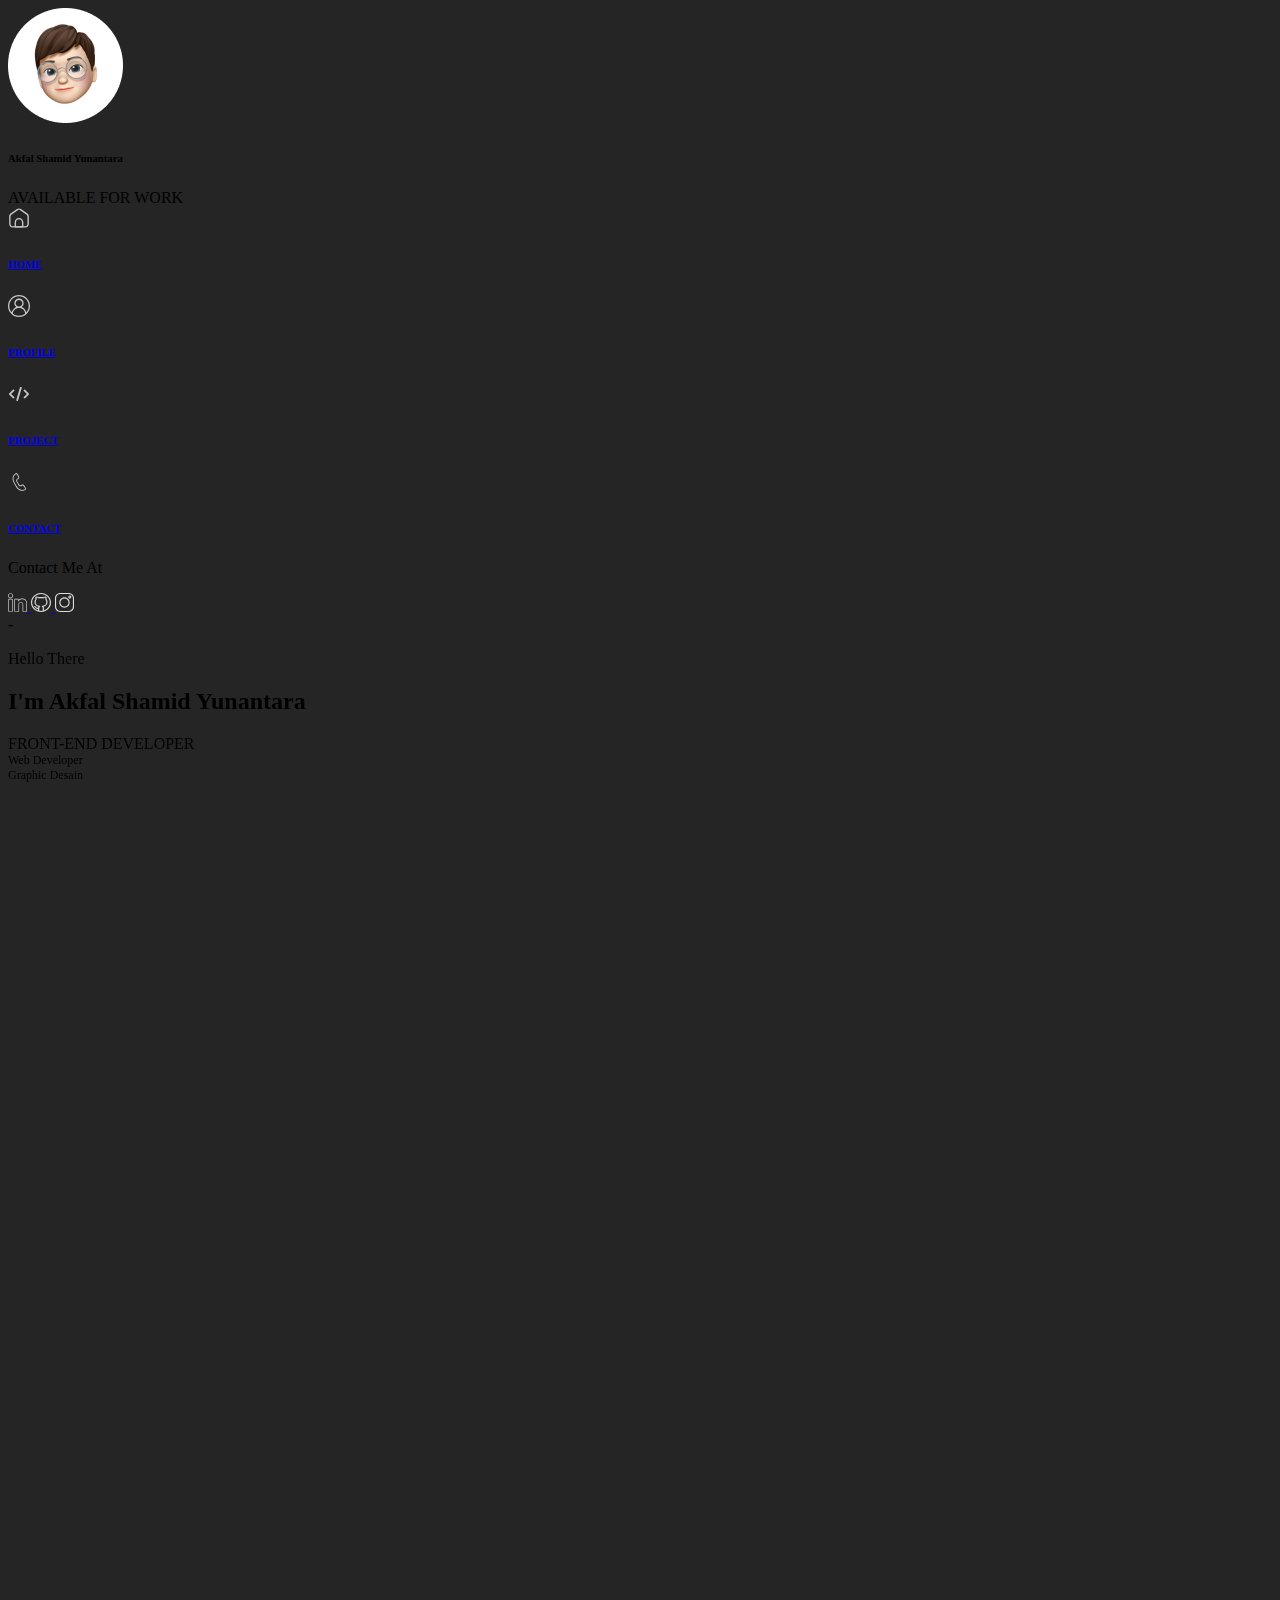
<file: index.html>
<!DOCTYPE html>
<html lang="en">
<head>
    <meta charset="UTF-8">
    <meta name="viewport" content="width=device-width, initial-scale=1.0">
    <title>Akfal - Portofolio</title>
    <!-- My Css -->
    <link rel="stylesheet" href="style.css">
    <link rel="shortcut icon" href="assets/favicon.png" type="image/png">
    <!-- Bootsrap -->
    <link href="https://cdn.jsdelivr.net/npm/bootstrap@5.3.7/dist/css/bootstrap.min.css" rel="stylesheet" integrity="sha384-LN+7fdVzj6u52u30Kp6M/trliBMCMKTyK833zpbD+pXdCLuTusPj697FH4R/5mcr" crossorigin="anonymous">
    <!-- Google Font -->
    <link rel="preconnect" href="https://fonts.googleapis.com">
    <link rel="preconnect" href="https://fonts.gstatic.com" crossorigin>
    <link href="https://fonts.googleapis.com/css2?family=Ubuntu:ital,wght@0,300;0,400;0,500;0,700;1,300;1,400;1,500;1,700&display=swap" rel="stylesheet">
    <!-- AOS -->
     <link href="https://unpkg.com/aos@2.3.1/dist/aos.css" rel="stylesheet">
    <!-- swiper Js -->
     <link rel="stylesheet" href="https://cdn.jsdelivr.net/npm/swiper@11/swiper-bundle.min.css"/>
     <link rel="stylesheet" href="responsive.css">
</head>
<body style="background-color: #252525;">
    <div class="container-fluid">
        <div class="row">
            <div class="col-lg-auto col-12 border-end border-0 sticky-top">
                <div class="d-flex flex-sm-column flex-row flex-nowrap justify-content-center align-items-center sticky-top mx-3">
                    <div class="border border-1 mt-4 mb-3 rounded-circle d-lg-flex justify-content-center align-items-center">
                        <img src="assets/Emoji.png" alt="akfal shamid yunantara">
                    </div>
                    <h6 class="text-white text-center">Akfal Shamid Yunantara</h6>
                    <div class="rounded-pill d-none d-lg-flex justify-content-center align-items-center">
                        <div class="rounded-circle bg-success me-2"></div>
                        <div class="justify-content-center align-items-center text-center text-white">AVAILABLE FOR WORK</div>
                    </div>
                    <div class="row d-flex flex-lg-column justify-content-center align-content-center rounded-4 p-2 mt-lg-5 pt-lg-4 mb-lg-5 pb-lg-5 my-5 my-lg-0 ms-lg-1">
                        <div class="rounded-3 d-flex justify-content-center justify-content-lg-start mt-lg-3 p-1">
                            <a href="index.html" class="d-flex text-decoration-none">
                                <div class="col-3 justify-content-center">
                                    <svg xmlns="http://www.w3.org/2000/svg" width="22" height="22" viewBox="0 0 28 28" fill="#C8C7C7">
                                        <path d="M22.1667 26.1567H5.83333C3.41833 26.1567 1.45833 24.1967 1.45833 21.7817V11.935C1.45833 10.5117 2.15833 9.16998 3.325 8.35332L11.4917 2.63665C12.9967 1.58665 15.015 1.58665 16.5083 2.63665L24.675 8.35332C25.8417 9.16998 26.5417 10.5117 26.5417 11.935V21.7817C26.5417 24.1967 24.5817 26.1567 22.1667 26.1567ZM14 3.59332C13.475 3.59332 12.95 3.75665 12.495 4.07165L4.32833 9.78832C3.62833 10.2783 3.20833 11.0833 3.20833 11.935V21.7817C3.20833 23.2283 4.38667 24.4067 5.83333 24.4067H22.1667C23.6133 24.4067 24.7917 23.2283 24.7917 21.7817V11.935C24.7917 11.0833 24.3717 10.2783 23.6717 9.78832L15.505 4.07165C15.05 3.75665 14.525 3.60498 14 3.60498V3.59332Z" fill="#C8C7C7"/>
                                        <path d="M18.6667 26.1567H9.33333C8.855 26.1567 8.45833 25.76 8.45833 25.2817V19.4483C8.45833 16.3917 10.9433 13.9067 14 13.9067C17.0567 13.9067 19.5417 16.3917 19.5417 19.4483V25.2817C19.5417 25.76 19.145 26.1567 18.6667 26.1567ZM10.2083 24.4067H17.7917V19.4483C17.7917 17.36 16.0883 15.6567 14 15.6567C11.9117 15.6567 10.2083 17.36 10.2083 19.4483V24.4067Z" fill="#C8C7C7"/>
                                    </svg>
                                </div>
                                <div class="col-8 align-items-end ms-lg-3 pt-1">
                                    <h6 class="mb-0">HOME</h6>
                                </div>
                            </a>
                        </div>
                        <div class="rounded-3 d-flex justify-content-center justify-content-lg-start mt-lg-3 p-1">
                            <a href="profile.html" class="d-flex text-decoration-none">
                                <div class="col-3 justify-content-center">
                                     <svg xmlns="http://www.w3.org/2000/svg" width="22" height="22" viewBox="0 0 25 25" fill="#C8C7C7">
                                        <g clip-path="url(#clip0_8_76)">
                                            <path d="M21.3388 3.66116C18.9779 1.30024 15.8388 0 12.5 0C9.16119 0 6.02207 1.30024 3.66116 3.66116C1.30024 6.02207 0 9.16119 0 12.5C0 15.8388 1.30024 18.9779 3.66116 21.3388C6.02207 23.6998 9.16119 25 12.5 25C15.8388 25 18.9779 23.6998 21.3388 21.3388C23.6998 18.9779 25 15.8388 25 12.5C25 9.16119 23.6998 6.02207 21.3388 3.66116ZM5.42507 20.9618C5.83782 17.4103 8.8913 14.6683 12.5 14.6683C14.4024 14.6683 16.1913 15.4095 17.5369 16.7549C18.6737 17.8919 19.3907 19.3764 19.5751 20.9616C17.6582 22.567 15.1901 23.5352 12.5 23.5352C9.80988 23.5352 7.34196 22.5672 5.42507 20.9618ZM12.5 13.1596C10.4067 13.1596 8.70342 11.4563 8.70342 9.36298C8.70342 7.26948 10.4067 5.56641 12.5 5.56641C14.5933 5.56641 16.2966 7.26948 16.2966 9.36298C16.2966 11.4563 14.5933 13.1596 12.5 13.1596ZM20.8359 19.7233C20.4626 18.2184 19.6842 16.8308 18.5726 15.7192C17.6723 14.819 16.6073 14.1436 15.4457 13.7203C16.8421 12.7733 17.7614 11.1734 17.7614 9.36298C17.7614 6.46191 15.4011 4.10156 12.5 4.10156C9.59892 4.10156 7.23858 6.46191 7.23858 9.36298C7.23858 11.1744 8.15868 12.7748 9.5562 13.7217C8.48751 14.1111 7.49855 14.7133 6.64768 15.506C5.41553 16.6534 4.5599 18.1166 4.16317 19.7222C2.48299 17.7853 1.46484 15.2594 1.46484 12.5C1.46484 6.41518 6.41518 1.46484 12.5 1.46484C18.5848 1.46484 23.5352 6.41518 23.5352 12.5C23.5352 15.2599 22.5166 17.7864 20.8359 19.7233Z" fill="#C8C7C7"/>
                                        </g>
                                        <defs>
                                            <clipPath id="clip0_8_76">
                                            <rect width="25" height="25" fill="white"/>
                                            </clipPath>
                                        </defs>
                                    </svg>
                                </div>
                                <div class="col-8 align-items-end ms-lg-3 pt-1">
                                    <h6 class="mb-0">PROFILE</h6>
                                </div>
                            </a>
                        </div>
                        <div class="rounded-3 d-flex justify-content-center justify-content-lg-start mt-lg-3 p-1">
                            <a href="project.html" class="d-flex text-decoration-none">
                                <div class="col-3 justify-content-center">
                                   <svg xmlns="http://www.w3.org/2000/svg" width="22" height="22" viewBox="0 0 28 27" fill="#C8C7C7">
                                        <path d="M1.5085 14.2954L6.17517 18.7954C6.28279 18.9028 6.41152 18.9885 6.55386 19.0475C6.6962 19.1064 6.84929 19.1375 7.0042 19.1388C7.15911 19.1401 7.31273 19.1116 7.45611 19.0551C7.59949 18.9985 7.72975 18.9149 7.83929 18.8093C7.94884 18.7037 8.03546 18.5781 8.09413 18.4398C8.15279 18.3016 8.18231 18.1534 8.18096 18.0041C8.17961 17.8547 8.14743 17.7071 8.08629 17.5698C8.02514 17.4325 7.93626 17.3084 7.82483 17.2046L3.983 13.5L7.82483 9.79537C7.93626 9.6916 8.02514 9.56746 8.08629 9.4302C8.14743 9.29295 8.17961 9.14533 8.18096 8.99595C8.18231 8.84657 8.15279 8.69843 8.09413 8.56018C8.03546 8.42192 7.94884 8.29631 7.83929 8.19068C7.72975 8.08505 7.59949 8.00152 7.45611 7.94495C7.31273 7.88838 7.15911 7.85992 7.0042 7.86122C6.84929 7.86252 6.6962 7.89355 6.55386 7.95251C6.41152 8.01147 6.28279 8.09718 6.17517 8.20463L1.5085 12.7046C1.28978 12.9156 1.16692 13.2017 1.16692 13.5C1.16692 13.7983 1.28978 14.0844 1.5085 14.2954Z" fill="#C8C7C7"/>
                                        <path d="M21.8248 8.20463C21.7172 8.09718 21.5885 8.01147 21.4461 7.95251C21.3038 7.89355 21.1507 7.86252 20.9958 7.86122C20.8409 7.85992 20.6873 7.88838 20.5439 7.94495C20.4005 8.00152 20.2702 8.08505 20.1607 8.19068C20.0512 8.29631 19.9645 8.42192 19.9059 8.56018C19.8472 8.69843 19.8177 8.84657 19.819 8.99595C19.8204 9.14533 19.8526 9.29295 19.9137 9.4302C19.9749 9.56746 20.0637 9.6916 20.1752 9.79537L24.017 13.5L20.1752 17.2046C20.0637 17.3084 19.9749 17.4325 19.9137 17.5698C19.8526 17.7071 19.8204 17.8547 19.819 18.0041C19.8177 18.1534 19.8472 18.3016 19.9059 18.4398C19.9645 18.5781 20.0512 18.7037 20.1607 18.8093C20.2702 18.9149 20.4005 18.9985 20.5439 19.0551C20.6873 19.1116 20.8409 19.1401 20.9958 19.1388C21.1507 19.1375 21.3038 19.1064 21.4461 19.0475C21.5885 18.9885 21.7172 18.9028 21.8248 18.7954L26.4915 14.2954C26.7102 14.0844 26.8331 13.7983 26.8331 13.5C26.8331 13.2017 26.7102 12.9156 26.4915 12.7046L21.8248 8.20463Z" fill="#C8C7C7"/>
                                        <path d="M15.2122 5.31675L10.5455 21.0667C10.4605 21.3535 10.4971 21.661 10.6472 21.9217C10.7973 22.1825 11.0486 22.3751 11.3458 22.4572C11.4504 22.4851 11.5582 22.4995 11.6667 22.5C11.9202 22.4998 12.1668 22.42 12.3691 22.2726C12.5714 22.1253 12.7184 21.9184 12.7878 21.6832L17.4545 5.93325C17.5031 5.78942 17.5212 5.6376 17.5076 5.48689C17.494 5.33617 17.449 5.18966 17.3753 5.0561C17.3016 4.92253 17.2008 4.80468 17.0787 4.70957C16.9567 4.61447 16.8161 4.54407 16.6652 4.50259C16.5143 4.46111 16.3563 4.4494 16.2007 4.46815C16.045 4.48691 15.8948 4.53576 15.7592 4.61176C15.6235 4.68777 15.5052 4.78938 15.4112 4.91051C15.3172 5.03164 15.2495 5.16981 15.2122 5.31675Z" fill="#C8C7C7"/>
                                    </svg>
                                </div>
                                <div class="col-8 align-items-end ms-lg-3 pt-1">
                                    <h6 class="mb-0">PROJECT</h6>
                                </div>
                            </a>
                        </div>
                        <div class="rounded-3 d-flex justify-content-center justify-content-lg-start mt-lg-3 p-1">
                            <a href="contact.html" class="d-flex text-decoration-none">
                                <div class="col-3 justify-content-center">
                                     <svg xmlns="http://www.w3.org/2000/svg" width="22" height="22" viewBox="0 0 29 29" fill="#C8C7C7">
                                        <path d="M10.8769 4.00844C10.9153 3.98685 10.9053 3.97332 11.04 4.0368C11.1747 4.1006 11.3886 4.26654 11.5987 4.49403C12.0179 4.95287 12.4387 5.64791 12.6579 6.10675C12.6646 6.1219 12.673 6.13511 12.6811 6.14832C13.2991 7.21359 13.5652 8.0272 13.5736 8.53953C13.5823 9.05058 13.446 9.2713 13.0117 9.5207L11.8884 10.1671C11.1576 10.5876 10.8128 11.3413 10.7271 12.0443C10.6407 12.7478 10.7693 13.4312 11.0822 13.9716L13.8501 18.7424C14.1649 19.2815 14.6966 19.7339 15.3516 20.0116C16.0067 20.2897 16.8351 20.3683 17.5656 19.9481L18.6902 19.305C19.1245 19.0556 19.3836 19.0485 19.8247 19.3114C20.2671 19.5744 20.841 20.2091 21.459 21.2738C21.4677 21.2892 21.4761 21.3024 21.4861 21.3176C21.7755 21.7345 22.1695 22.4447 22.3596 23.036C22.4541 23.3305 22.4911 23.5967 22.4792 23.7458C22.466 23.8934 22.4628 23.8767 22.4238 23.8999L21.5715 24.389C19.4287 25.3202 17.4657 25.1108 15.7099 24.1982C13.949 23.2854 12.4184 21.6324 11.3532 19.6936C11.3493 19.69 11.348 19.6849 11.3445 19.682L9.01159 15.6597C9.00966 15.6545 9.00643 15.6513 9.00482 15.6458C7.84998 13.7589 7.17331 11.6135 7.25709 9.64121C7.34151 7.67179 8.14449 5.87507 10.0282 4.49339L10.8769 4.00844ZM11.5604 2.93866C11.1914 2.76627 10.683 2.71569 10.267 2.95542L9.36507 3.47452C9.34445 3.48612 9.32608 3.49804 9.30771 3.50964C7.13593 5.09884 6.13576 7.3109 6.03845 9.59159C5.94017 11.871 6.7019 14.2235 7.95921 16.28L10.2808 20.2787C10.2821 20.2787 10.284 20.2787 10.284 20.2803L10.2873 20.2907C11.4489 22.3957 13.1141 24.2221 15.1444 25.277C17.178 26.3323 19.6008 26.5769 22.0703 25.5C22.0922 25.4916 22.1125 25.4817 22.1325 25.4713L23.035 24.9526C23.451 24.7128 23.6611 24.2527 23.6953 23.849C23.7304 23.4436 23.6482 23.0537 23.5235 22.6664C23.2793 21.9011 22.8565 21.1616 22.5046 20.6503C21.8383 19.5083 21.1987 18.7131 20.4563 18.271C19.7087 17.8257 18.8113 17.8321 18.0792 18.2526L16.9547 18.8974C16.6231 19.0881 16.2371 19.0678 15.8314 18.8958C15.4241 18.723 15.0491 18.3767 14.9076 18.1353L12.1397 13.3645C11.9999 13.1235 11.8874 12.626 11.9396 12.1906C11.9931 11.7534 12.1681 11.4121 12.4996 11.2211L13.621 10.5763C14.3534 10.1561 14.8097 9.38762 14.7958 8.51988C14.7807 7.65793 14.4088 6.7048 13.7434 5.55575C13.474 5.00024 13.0436 4.26686 12.5029 3.6772C12.2287 3.37689 11.929 3.11105 11.5604 2.93866Z" fill="#C8C7C7"/>
                                    </svg>
                                </div>
                                <div class="col-8 align-items-end ms-lg-3 pt-1">
                                    <h6 class="mb-0">CONTACT</h6>
                                </div>
                            </a>
                        </div>
                    </div>
                    <div class="row mt-5 pt-5">
                        <p class="text-center mb-2">Contact Me At</p>
                        <div class="d-flex justify-content-evenly align-items-center">
                            <a href="www.linkedin.com/in/akfal-shamid">
                                <svg xmlns="http://www.w3.org/2000/svg" width="19" height="19" viewBox="0 0 19 19" fill="#C8C7C7">
                                    <g clip-path="url(#clip0_9_673)">
                                        <path d="M2.565 0.158325C1.86835 0.158325 1.235 0.411671 0.76 0.886671C0.253346 1.39332 0 2.02663 0 2.69163C0 3.38829 0.285 4.02163 0.76 4.49663C1.235 4.97163 1.9 5.25663 2.53335 5.22498C2.53335 5.22498 2.565 5.22498 2.59669 5.22498C3.23004 5.22498 3.83169 4.97163 4.30669 4.49663C4.78169 4.02163 5.06669 3.38829 5.06669 2.69163C5.09835 2.02663 4.81335 1.39329 4.33835 0.918288C3.86335 0.411634 3.23 0.158325 2.565 0.158325ZM3.86335 4.05332C3.515 4.40167 3.04 4.62332 2.53335 4.59167C2.05835 4.59167 1.55169 4.40167 1.20335 4.05332C0.823346 3.70498 0.633346 3.19832 0.633346 2.69167C0.633346 2.18502 0.823346 1.71002 1.20335 1.33002C1.55169 0.981671 2.02669 0.791671 2.565 0.791671C3.04 0.791671 3.515 0.981671 3.86335 1.33002C4.24335 1.71002 4.43335 2.18502 4.43335 2.69167C4.43335 3.19832 4.24335 3.70498 3.86335 4.05332Z" fill="#DDDBDB"/>
                                        <path d="M3.8 5.85834H1.235C0.728349 5.85834 0.316658 6.26999 0.316658 6.80834V17.8917C0.316658 18.3983 0.760004 18.8417 1.26666 18.8417H3.8C4.30666 18.8417 4.75 18.3983 4.75 17.9233V6.80834C4.75 6.30165 4.30666 5.85834 3.8 5.85834ZM4.11666 17.9233C4.11666 18.0817 3.95831 18.2083 3.8 18.2083H1.26666C1.10831 18.2083 0.950004 18.05 0.950004 17.8917V6.80834C0.950004 6.64999 1.07666 6.49168 1.235 6.49168H3.8C3.95835 6.49168 4.11666 6.65003 4.11666 6.80834V17.9233Z" fill="#DDDBDB"/>
                                        <path d="M14.5667 5.54163H13.9017C12.6667 5.54163 11.495 6.07997 10.735 6.93497V6.49163C10.735 6.17497 10.4183 5.85828 10.1017 5.85828H6.935C6.65 5.85828 6.30165 6.11163 6.30165 6.45993V18.2716C6.30165 18.6199 6.65 18.8416 6.935 18.8416H10.4183C10.7033 18.8416 11.0517 18.6199 11.0517 18.2716V11.4316C11.0517 10.3866 11.8117 9.56324 12.7933 9.56324C13.3 9.56324 13.775 9.75324 14.1233 10.1016C14.44 10.3866 14.5667 10.8299 14.5667 11.3999V18.2083C14.5667 18.5249 14.8833 18.8416 15.2 18.8416H18.3667C18.6833 18.8416 19 18.525 19 18.2083V10.0383C19 7.50497 17.0683 5.54163 14.5667 5.54163ZM18.3667 18.1766L18.335 18.2083H15.2317L15.2 11.4C15.2 10.64 15.01 10.07 14.5983 9.65832C14.1233 9.18332 13.49 8.92997 12.825 8.92997C11.495 8.96163 10.45 10.0383 10.45 11.4316V18.2083H6.96665V6.49163H10.1017L10.1333 6.52328V8.51828L10.9883 7.66328L11.02 7.63163C11.6533 6.74497 12.7616 6.17497 13.9333 6.17497H14.5983C16.72 6.17497 18.3667 7.88497 18.3667 10.0383V18.1766Z" fill="#DDDBDB"/>
                                    </g>
                                    <defs>
                                        <clipPath id="clip0_9_673">
                                        <rect width="19" height="19" fill="white"/>
                                        </clipPath>
                                    </defs>
                                </svg>
                            </a>
                            <a href="https://github.com/AkfalSY">
                                <svg xmlns="http://www.w3.org/2000/svg" width="20" height="19" viewBox="0 0 20 19" fill="#C8C7C7">
                                    <g clip-path="url(#clip0_9_667)">
                                        <path d="M10 0C4.50394 0 0 4.31585 0 9.53711C0 14.7281 4.46289 19 10 19C15.5302 19 20 14.7345 20 9.53711C20 4.31585 15.4961 0 10 0ZM11.7578 17.7197C11.1954 17.8311 10.5977 17.8867 10 17.8867C9.40231 17.8867 8.80463 17.8311 8.24219 17.7197V15.1147C8.24219 14.4912 8.41797 14.2686 8.65234 13.9679C8.77167 13.8383 8.84369 13.7221 9.37881 12.9549L8.47656 12.8213C6.15616 12.4985 5.24216 11.3517 4.87885 10.4611C4.4101 9.26995 4.65622 7.77804 5.50003 6.83189C5.62897 6.68708 5.73441 6.4421 5.64072 6.1861C5.46478 5.67397 5.48828 4.86133 5.60547 4.54952C6.22681 4.63389 6.86569 5.05673 7.39853 5.3623C7.64404 5.49842 7.77283 5.46247 7.89062 5.47363C8.31879 5.38898 8.98666 5.18415 10.0117 5.18415C10.6445 5.18415 11.3126 5.27316 11.9688 5.45131C12.0862 5.4487 12.2748 5.5435 12.6016 5.3623C13.1586 5.03992 13.7758 4.63157 14.3945 4.54952C14.5117 4.86133 14.5352 5.67397 14.3594 6.1861C14.2656 6.4421 14.371 6.68708 14.5001 6.83189C15.3438 7.77818 15.5899 9.26995 15.1212 10.4611C14.7578 11.3517 13.8438 12.4985 11.5234 12.8213L10.6212 12.9549C11.1743 13.7479 11.2326 13.843 11.3478 13.9679C11.582 14.2686 11.7578 14.4912 11.7578 15.1147V17.7197ZM12.9297 17.3969V15.1147C12.9297 14.48 12.789 14.0571 12.6015 13.7453C14.3828 13.2889 15.6485 12.2868 16.2109 10.8507C16.8086 9.33678 16.5392 7.5332 15.5429 6.28627C15.7188 5.54046 15.7188 4.34919 15.2969 3.79255C15.1094 3.54771 14.8515 3.41406 14.5235 3.41406C14.5117 3.41406 14.5117 3.41406 14.5117 3.41406C13.6031 3.46074 12.8879 3.89547 12.1211 4.33803C11.418 4.15987 10.7031 4.07087 9.98825 4.07087C9.26178 4.07087 8.53516 4.17104 7.89078 4.33803C7.08359 3.87561 6.37527 3.45958 5.44144 3.41406C5.14847 3.41406 4.89059 3.54771 4.70306 3.79255C4.28131 4.34919 4.28131 5.54046 4.45709 6.28627C3.46085 7.5332 3.19138 9.34779 3.78906 10.8507C4.3515 12.2868 5.61722 13.2889 7.39853 13.7453C7.25311 13.9869 7.13806 14.2987 7.09274 14.7207C6.73294 14.8385 6.4209 14.8769 6.13068 14.7959C5.82458 14.71 5.58609 14.5159 5.37888 14.1848C4.91348 13.442 4.12079 12.8356 3.21823 12.9145L3.32123 14.0234C3.73917 13.987 4.15512 14.4071 4.37119 14.7534C4.72763 15.3237 5.20782 15.6977 5.7988 15.8635C6.23749 15.9863 6.63849 15.9834 7.07031 15.8959V17.3969C3.66013 16.2613 1.17188 13.1664 1.17188 9.53711C1.17188 4.92815 5.14847 1.11328 10 1.11328C14.8515 1.11328 18.8281 4.92815 18.8281 9.53711C18.8281 13.1664 16.3399 16.2613 12.9297 17.3969Z" fill="#DDDBDB"/>
                                    </g>
                                    <defs>
                                        <clipPath id="clip0_9_667">
                                        <rect width="20" height="19" fill="white"/>
                                        </clipPath>
                                    </defs>
                                </svg>
                            </a>
                            <a href="https://www.instagram.com/akfalshamidy/">
                                <svg xmlns="http://www.w3.org/2000/svg" width="19" height="19" viewBox="0 0 19 19" fill="#C8C7C7">
                                    <g clip-path="url(#clip0_9_669)">
                                        <path d="M13.8568 0H5.14312C2.30716 0 0 2.30716 0 5.14312V13.857C0 16.6928 2.30716 19 5.14312 19H13.857C16.6928 19 19 16.6928 19 13.857V5.14312C19 2.30716 16.6928 0 13.8568 0ZM17.8861 13.857C17.8861 16.0786 16.0786 17.8861 13.8568 17.8861H5.14312C2.92134 17.8861 1.11386 16.0786 1.11386 13.857V5.14312C1.11386 2.92134 2.92134 1.11386 5.14312 1.11386H13.857C16.0786 1.11386 17.8861 2.92134 17.8861 5.14312V13.857Z" fill="#DDDBDB"/>
                                        <path d="M9.49998 4.30481C6.63532 4.30481 4.30482 6.6353 4.30482 9.49997C4.30482 12.3646 6.63532 14.6951 9.49998 14.6951C12.3646 14.6951 14.6951 12.3646 14.6951 9.49997C14.6951 6.6353 12.3646 4.30481 9.49998 4.30481ZM9.49998 13.5813C7.24965 13.5813 5.41868 11.7504 5.41868 9.49997C5.41868 7.24964 7.24965 5.41867 9.49998 5.41867C11.7505 5.41867 13.5813 7.24964 13.5813 9.49997C13.5813 11.7504 11.7505 13.5813 9.49998 13.5813Z" fill="#DDDBDB"/>
                                        <path d="M14.8194 2.45978C13.9728 2.45978 13.2843 3.14847 13.2843 3.99489C13.2843 4.84144 13.9728 5.53014 14.8194 5.53014C15.6659 5.53014 16.3546 4.84144 16.3546 3.99489C16.3546 3.14833 15.6659 2.45978 14.8194 2.45978ZM14.8194 4.41613C14.5871 4.41613 14.3981 4.22711 14.3981 3.99489C14.3981 3.76252 14.5871 3.57364 14.8194 3.57364C15.0517 3.57364 15.2408 3.76252 15.2408 3.99489C15.2408 4.22711 15.0517 4.41613 14.8194 4.41613Z" fill="#DDDBDB"/>
                                    </g>
                                    <defs>
                                        <clipPath id="clip0_9_669">
                                        <rect width="19" height="19" fill="white"/>
                                        </clipPath>
                                    </defs>
                                </svg>
                            </a>
                        </div>
                    </div>
                </div>
            </div>
            <div class="col-sm">
                <section id="home">
                    <div class="container">
                        <div class="row pt-5 pb-5">
                            <div class="row" data-aos="fade-right">
                                <div class="col-auto text-white d-flex justify-content-end pe-0">-</div>
                                <p class="col-11 text-white text-center text-lg-start mb-0">Hello There</p>
                            </div>
                            <div class="row" data-aos="fade-right">
                                <h2 class="text-white text-center text-lg-start">I'm Akfal Shamid Yunantara</h2>
                                <div class="text-white text-center text-lg-start">FRONT-END DEVELOPER</div>
                            </div>
                            <div class="row d-flex justify-content-lg-end justify-content-center align-items-center mt-3">
                                <div class="col-auto d-flex justify-content-center align-items-center rounded-pill border border-1 text-white me-3" data-aos="fade-left">
                                    Web Developer
                                </div>
                                <div class="col-auto d-flex justify-content-center align-items-center rounded-pill border border-1 text-white" data-aos="fade-left">
                                    Graphic Desain
                                </div>
                            </div>
                            <div class="row d-flex justify-content-lg-end justify-content-center align-items-center mt-3">
                                <div class="col-auto d-flex justify-content-center align-items-center rounded-pill border border-1 text-white" data-aos="fade-left">
                                    Front-End Engginer
                                </div>
                            </div>
                            <div class="row d-flex justify-content-lg-end justify-content-center align-items-center mt-3">
                                <div class="col-auto d-flex justify-content-center align-items-center rounded-pill border border-1 text-white me-3" data-aos="fade-left">
                                    UI/UX Desain
                                </div>
                                <div class="col-auto d-flex justify-content-center align-items-center rounded-pill border border-1 text-white" data-aos="fade-left">
                                    Web Desain
                                </div>
                            </div>
                        </div>
                        <div class="row pt-5 pb-5">
                            <div class="d-flex justify-content-start" data-aos="fade-left">
                                <svg xmlns="http://www.w3.org/2000/svg" width="26" height="26" viewBox="0 0 26 26" fill="none">
                                    <path fill-rule="evenodd" clip-rule="evenodd" d="M18.6919 10.4995C19.3504 9.57697 20.5951 8.58379 22.2896 7.75698C22.73 7.54211 22.5314 6.87614 22.0452 6.93763C18.4849 7.38799 16.1772 8.9473 14.917 11.2662C14.4483 12.1286 14.1538 13.0466 13.997 13.9838C13.8936 14.6016 13.8663 15.0653 13.8663 15.6009C13.8663 17.9941 15.8064 19.9342 18.1996 19.9342C20.5929 19.9342 22.533 17.9941 22.533 15.6009C22.533 13.2076 20.5619 11.2662 18.2969 11.2662C18.4163 10.9381 18.445 10.8454 18.6919 10.4995ZM9.15856 10.4995C9.81708 9.57697 11.0618 8.58379 12.7563 7.75698C13.1967 7.54211 12.998 6.87614 12.5119 6.93763C8.95153 7.38799 6.64384 8.9473 5.38365 11.2662C4.91495 12.1286 4.62048 13.0466 4.46367 13.9838C4.36027 14.6016 4.33296 15.0653 4.33296 15.6009C4.33296 17.9941 6.27306 19.9342 8.6663 19.9342C11.0595 19.9342 12.9996 17.9941 12.9996 15.6009C12.9996 13.2076 11.0286 11.2662 8.76352 11.2662C8.88302 10.9381 8.91172 10.8454 9.15856 10.4995Z" fill="#DDDBDB"/>
                                </svg>
                            </div>
                            <div class="col-lg-4 col-12 text-white text-center text-md-start" data-aos="fade-left">
                                "programming is not about who starts first <br> but who perseveres and keeps learning” <br> - Dea afrizal
                            </div>
                        </div>
                        <div class="row mt-5 pt-5">
                            <div class="d-lg-flex justify-content-between" data-aos="fade-left">
                                <div class="col-auto">
                                    <div class="d-flex justify-content-md-start justify-content-center align-items-center mb-1">
                                        <div class="rounded-circle d-flex justify-content-center align-items-center border border-1 me-2">
                                            <svg xmlns="http://www.w3.org/2000/svg" width="21" height="21" viewBox="0 0 21 21" fill="none">
                                                <path d="M4.45714 0.0205078H5.40181V0.953859H6.26597V0.0205078H7.21073V2.84685H6.26605V1.90038H5.4019V2.84685H4.45722V0.0205078H4.45714ZM8.45297 0.957797H7.62137V0.0205078H10.2297V0.957797H9.39772V2.84685H8.45305V0.957797H8.45297ZM10.6437 0.0205078H11.6288L12.2347 1.01362L12.84 0.0205078H13.8254V2.84685H12.8845V1.44601L12.2346 2.45089H12.2184L11.5681 1.44601V2.84685H10.6437V0.0205078ZM14.2956 0.0205078H15.2405V1.91268H16.5691V2.84685H14.2956V0.0205078ZM3.07565 4.1395L4.42695 19.2961L10.4909 20.9794L16.5716 19.2937L17.9243 4.13946L3.07565 4.1395ZM15.1056 7.73632L15.021 8.67874L14.9838 9.09661H14.9777H10.5H10.4935H7.87034L8.04023 11H10.4935H10.5H14.3136H14.8146L14.7692 11.4993L14.3324 16.3932L14.3045 16.7071L10.5 17.7616V17.7619L10.4915 17.7643L6.68363 16.7072L6.42314 13.7885H7.28324H8.28923L8.42159 15.271L10.4918 15.8301L10.4935 15.8296V15.8294L12.5669 15.27L12.7825 12.8591H10.5H10.4935H6.34013L5.88325 7.73632L5.83875 7.2377H10.4935H10.5H15.1501L15.1056 7.73632Z" fill="#D9D9D9"/>
                                            </svg>
                                        </div>
                                        <div class="rounded-circle d-flex justify-content-center align-items-center border border-1 me-2">
                                            <svg xmlns="http://www.w3.org/2000/svg" width="21" height="21" viewBox="0 0 21 21" fill="none">
                                                <path d="M8.36981 1.91465V2.81773H6.06055V0.0205078H8.36981V1.01021H7.05025V1.91465H8.36981ZM10.7437 1.01021H11.6662V0.0205078H9.35669C9.35669 0.0205078 9.35669 0.517289 9.35669 1.01021C9.66566 1.31919 9.82677 1.46709 10.2736 1.91395C10.0124 1.91395 9.35669 1.91481 9.35669 1.91481V2.81773H11.6662V1.91465L10.7437 1.01021ZM14.0169 1.01021H14.9394V0.0205078H12.6299C12.6299 0.0205078 12.6299 0.517289 12.6299 1.01021C12.9388 1.31919 13.1 1.46709 13.5468 1.91395C13.2858 1.91395 12.6299 1.91481 12.6299 1.91481V2.81773H14.9394V1.91465L14.0169 1.01021ZM17.981 4.14713L16.5782 19.3428L10.5 20.9794L4.4216 19.3428L3.01895 4.14713H17.981ZM15.1543 7.23692H10.4945H5.75223L5.97901 9.07192H10.4945H10.7481L10.4945 9.17749L6.14405 10.9894L6.28835 12.7831L10.4945 12.7967L12.7488 12.8039L12.6044 15.1956L10.4945 15.7896V15.7877L10.4771 15.7925L8.43933 15.2781L8.31567 13.7935H8.30894H6.41874H6.41209L6.6595 16.6595L10.4945 17.7936V17.7915L10.5013 17.7936L14.3158 16.6802L14.8107 10.9895H10.4945H10.4838L10.4945 10.9849L14.9687 9.07196L15.1543 7.23692Z" fill="#D9D9D9"/>
                                            </svg>
                                        </div>
                                        <div class="rounded-circle d-flex justify-content-center align-items-center border border-1 me-2">
                                            <svg xmlns="http://www.w3.org/2000/svg" width="21" height="21" viewBox="0 0 21 21" fill="none">
                                                <path d="M1.3125 1.3125V19.6875H19.6875V1.3125H1.3125ZM11.3124 15.643C11.3124 17.4313 10.2624 18.2477 8.73272 18.2477C7.35066 18.2477 6.55069 17.5343 6.14053 16.6687L7.54753 15.8196C7.81856 16.2993 8.06466 16.7055 8.65922 16.7055C9.22491 16.7055 9.58584 16.4837 9.58584 15.6187V9.74925H11.3124V15.643ZM15.3969 18.2477C13.7931 18.2477 12.7555 17.4851 12.2509 16.4837L13.6579 15.6719C14.0273 16.275 14.511 16.7219 15.3602 16.7219C16.0735 16.7219 16.5336 16.3649 16.5336 15.8688C16.5336 15.2782 16.0657 15.0688 15.2742 14.7203L14.8437 14.5359C13.5968 14.007 12.7726 13.3383 12.7726 11.9313C12.7726 10.6352 13.7609 9.65081 15.2992 9.65081C16.3984 9.65081 17.1859 10.0321 17.7522 11.0329L16.4069 11.8945C16.1116 11.3656 15.7913 11.1562 15.2952 11.1562C14.7912 11.1562 14.471 11.4765 14.471 11.8945C14.471 12.4117 14.7912 12.6203 15.5334 12.9445L15.9639 13.1289C17.4326 13.7563 18.2569 14.4007 18.2569 15.8438C18.2569 17.3946 17.0343 18.247 15.3976 18.247L15.3969 18.2477Z" fill="#D9D9D9"/>
                                            </svg>
                                        </div>
                                        <div class="rounded-circle d-flex justify-content-center align-items-center border border-1 me-2">
                                            <svg xmlns="http://www.w3.org/2000/svg" width="21" height="21" viewBox="0 0 21 21" fill="none">
                                                <path fill-rule="evenodd" clip-rule="evenodd" d="M4.36177 1.75C3.16353 1.75 2.2769 2.79876 2.31659 3.93613C2.35467 5.02884 2.3052 6.44403 1.9489 7.59814C1.59155 8.7556 0.987175 9.48885 0 9.583V10.6458C0.987175 10.7399 1.59155 11.4732 1.9489 12.6307C2.3052 13.7847 2.35467 15.2 2.31659 16.2927C2.2769 17.4299 3.16353 18.4788 4.36194 18.4788H16.6398C17.8381 18.4788 18.7246 17.4301 18.6848 16.2927C18.6468 15.2 18.6962 13.7847 19.0525 12.6307C19.41 11.4732 20.0128 10.7399 21 10.6458V9.583C20.0128 9.48885 19.41 8.7556 19.0525 7.59814C18.6962 6.44421 18.6468 5.02884 18.6848 3.93613C18.7246 2.79893 17.8381 1.75 16.6398 1.75H4.36177ZM14.2373 12.0476C14.2373 13.6138 13.0691 14.5636 11.1305 14.5636H7.83051C7.73611 14.5636 7.64558 14.526 7.57883 14.4593C7.51208 14.3925 7.47457 14.302 7.47457 14.2076V6.02119C7.47457 5.92679 7.51208 5.83626 7.57883 5.7695C7.64558 5.70275 7.73611 5.66526 7.83051 5.66526H11.1117C12.7281 5.66526 13.7889 6.54084 13.7889 7.8852C13.7889 8.82875 13.0754 9.67356 12.1661 9.82144V9.87079C13.4039 10.0066 14.2373 10.8636 14.2373 12.0476ZM10.7707 6.79356H8.88904V9.45131H10.4738C11.6989 9.45131 12.3745 8.95799 12.3745 8.07616C12.3745 7.24986 11.7936 6.79356 10.7707 6.79356ZM8.88904 10.5059V13.4349H10.8399C12.1154 13.4349 12.7911 12.923 12.7911 11.9612C12.7911 10.9991 12.0965 10.5058 10.7579 10.5058L8.88904 10.5059Z" fill="#D9D9D9"/>
                                            </svg>
                                        </div>
                                    </div>
                                    <div class="text-white text-md-start text-center mt-1">Technology I use usuly</div>
                                </div>
                                <div class="col-auto d-md-flex d-none" data-aos="fade-up">
                                    <button class="btn rounded-3 d-lg-flex justify-content-center align-items-center border-bottom  py-0 px-2 me-3 text-white">
                                        <a href="contact.html" class="text-decoration-none text-white">
                                            <div class="d-flex justify-content-center align-items-center">
                                                <div class="rounded-circle border d-flex justify-content-center align-items-center me-3">
                                                    <svg xmlns="http://www.w3.org/2000/svg" width="9" height="9" viewBox="0 0 9 9" fill="none">
                                                        <g clip-path="url(#clip0_9_201)">
                                                            <path d="M8.64844 4.14844H4.85156V0.351562C4.85156 0.157395 4.69417 0 4.5 0C4.30583 0 4.14844 0.157395 4.14844 0.351562V4.14844H0.351562C0.157395 4.14844 0 4.30583 0 4.5C0 4.69417 0.157395 4.85156 0.351562 4.85156H4.14844V8.64844C4.14844 8.84261 4.30583 9 4.5 9C4.69417 9 4.85156 8.84261 4.85156 8.64844V4.85156H8.64844C8.84261 4.85156 9 4.69417 9 4.5C9 4.30583 8.84261 4.14844 8.64844 4.14844Z" fill="#D9D9D9"/>
                                                        </g>
                                                        <defs>
                                                            <clipPath id="clip0_9_201">
                                                                <rect width="9" height="9" fill="white"/>
                                                            </clipPath>
                                                        </defs>
                                                    </svg>
                                                </div>
                                                Hire Me
                                            </div>
                                        </a>
                                    </button>
                                    <button onclick="copyEmail(this)" class="btn rounded-3 d-lg-flex justify-content-center align-items-center border me-3 text-white bg-transparent">
                                        <div class="d-flex justify-content-center align-items-center">
                                             <svg id="copyIcon" xmlns="http://www.w3.org/2000/svg" width="16" height="16" class="me-2" viewBox="0 0 16 16" fill="none">
                                            <g clip-path="url(#clip0_9_183)">
                                                <path d="M3 4.5V14.5C3 15.35 3.65 16 4.5 16H14.5C15.35 16 16 15.35 16 14.5V4.5C16 3.65 15.35 3 14.5 3H4.5C3.65 3 3 3.65 3 4.5ZM15 4.5V14.5C15 14.8 14.8 15 14.5 15H4.5C4.2 15 4 14.8 4 14.5V4.5C4 4.2 4.2 4 4.5 4H14.5C14.8 4 15 4.2 15 4.5Z" fill="white"/>
                                                <path d="M1.5 13H2V12H1.5C1.2 12 1 11.8 1 11.5V1.5C1 1.2 1.2 1 1.5 1H11.5C11.8 1 12 1.2 12 1.5V2H13V1.5C13 0.65 12.35 0 11.5 0H1.5C0.65 0 0 0.65 0 1.5V11.5C0 12.35 0.65 13 1.5 13Z" fill="white"/>
                                            </g>
                                            <defs>
                                                <clipPath id="clip0_9_183">
                                                <rect width="16" height="16" fill="white"/>
                                                </clipPath>
                                            </defs>
                                            </svg>
                                            <span class="copy-text">Copy Email</span>
                                        </div>
                                    </button>
                                </div>
                                <div class="col-auto" data-aos="fade-right">
                                    <div class="row d-flex justify-content-md-end justify-content-center align-items-center text-white me-md-1">Contact Me</div>
                                    <div class="row">
                                        <div class="d-flex justify-content-md-end justify-content-center align-items-center mt-2">
                                            <a href="www.linkedin.com/in/akfal-shamid" class="ms-md-2 ms-0 me-2 me-md-0">
                                                <svg xmlns="http://www.w3.org/2000/svg" width="19" height="19" viewBox="0 0 19 19" fill="#C8C7C7">
                                                    <g clip-path="url(#clip0_9_673)">
                                                        <path d="M2.565 0.158325C1.86835 0.158325 1.235 0.411671 0.76 0.886671C0.253346 1.39332 0 2.02663 0 2.69163C0 3.38829 0.285 4.02163 0.76 4.49663C1.235 4.97163 1.9 5.25663 2.53335 5.22498C2.53335 5.22498 2.565 5.22498 2.59669 5.22498C3.23004 5.22498 3.83169 4.97163 4.30669 4.49663C4.78169 4.02163 5.06669 3.38829 5.06669 2.69163C5.09835 2.02663 4.81335 1.39329 4.33835 0.918288C3.86335 0.411634 3.23 0.158325 2.565 0.158325ZM3.86335 4.05332C3.515 4.40167 3.04 4.62332 2.53335 4.59167C2.05835 4.59167 1.55169 4.40167 1.20335 4.05332C0.823346 3.70498 0.633346 3.19832 0.633346 2.69167C0.633346 2.18502 0.823346 1.71002 1.20335 1.33002C1.55169 0.981671 2.02669 0.791671 2.565 0.791671C3.04 0.791671 3.515 0.981671 3.86335 1.33002C4.24335 1.71002 4.43335 2.18502 4.43335 2.69167C4.43335 3.19832 4.24335 3.70498 3.86335 4.05332Z" fill="#DDDBDB"/>
                                                        <path d="M3.8 5.85834H1.235C0.728349 5.85834 0.316658 6.26999 0.316658 6.80834V17.8917C0.316658 18.3983 0.760004 18.8417 1.26666 18.8417H3.8C4.30666 18.8417 4.75 18.3983 4.75 17.9233V6.80834C4.75 6.30165 4.30666 5.85834 3.8 5.85834ZM4.11666 17.9233C4.11666 18.0817 3.95831 18.2083 3.8 18.2083H1.26666C1.10831 18.2083 0.950004 18.05 0.950004 17.8917V6.80834C0.950004 6.64999 1.07666 6.49168 1.235 6.49168H3.8C3.95835 6.49168 4.11666 6.65003 4.11666 6.80834V17.9233Z" fill="#DDDBDB"/>
                                                        <path d="M14.5667 5.54163H13.9017C12.6667 5.54163 11.495 6.07997 10.735 6.93497V6.49163C10.735 6.17497 10.4183 5.85828 10.1017 5.85828H6.935C6.65 5.85828 6.30165 6.11163 6.30165 6.45993V18.2716C6.30165 18.6199 6.65 18.8416 6.935 18.8416H10.4183C10.7033 18.8416 11.0517 18.6199 11.0517 18.2716V11.4316C11.0517 10.3866 11.8117 9.56324 12.7933 9.56324C13.3 9.56324 13.775 9.75324 14.1233 10.1016C14.44 10.3866 14.5667 10.8299 14.5667 11.3999V18.2083C14.5667 18.5249 14.8833 18.8416 15.2 18.8416H18.3667C18.6833 18.8416 19 18.525 19 18.2083V10.0383C19 7.50497 17.0683 5.54163 14.5667 5.54163ZM18.3667 18.1766L18.335 18.2083H15.2317L15.2 11.4C15.2 10.64 15.01 10.07 14.5983 9.65832C14.1233 9.18332 13.49 8.92997 12.825 8.92997C11.495 8.96163 10.45 10.0383 10.45 11.4316V18.2083H6.96665V6.49163H10.1017L10.1333 6.52328V8.51828L10.9883 7.66328L11.02 7.63163C11.6533 6.74497 12.7616 6.17497 13.9333 6.17497H14.5983C16.72 6.17497 18.3667 7.88497 18.3667 10.0383V18.1766Z" fill="#DDDBDB"/>
                                                    </g>
                                                    <defs>
                                                        <clipPath id="clip0_9_673">
                                                        <rect width="19" height="19" fill="white"/>
                                                        </clipPath>
                                                    </defs>
                                                </svg>
                                            </a>
                                            <a href="https://github.com/AkfalSY" class="ms-md-2 ms-0 me-2 me-md-0">
                                                <svg xmlns="http://www.w3.org/2000/svg" width="20" height="19" viewBox="0 0 20 19" fill="#C8C7C7">
                                                    <g clip-path="url(#clip0_9_667)">
                                                        <path d="M10 0C4.50394 0 0 4.31585 0 9.53711C0 14.7281 4.46289 19 10 19C15.5302 19 20 14.7345 20 9.53711C20 4.31585 15.4961 0 10 0ZM11.7578 17.7197C11.1954 17.8311 10.5977 17.8867 10 17.8867C9.40231 17.8867 8.80463 17.8311 8.24219 17.7197V15.1147C8.24219 14.4912 8.41797 14.2686 8.65234 13.9679C8.77167 13.8383 8.84369 13.7221 9.37881 12.9549L8.47656 12.8213C6.15616 12.4985 5.24216 11.3517 4.87885 10.4611C4.4101 9.26995 4.65622 7.77804 5.50003 6.83189C5.62897 6.68708 5.73441 6.4421 5.64072 6.1861C5.46478 5.67397 5.48828 4.86133 5.60547 4.54952C6.22681 4.63389 6.86569 5.05673 7.39853 5.3623C7.64404 5.49842 7.77283 5.46247 7.89062 5.47363C8.31879 5.38898 8.98666 5.18415 10.0117 5.18415C10.6445 5.18415 11.3126 5.27316 11.9688 5.45131C12.0862 5.4487 12.2748 5.5435 12.6016 5.3623C13.1586 5.03992 13.7758 4.63157 14.3945 4.54952C14.5117 4.86133 14.5352 5.67397 14.3594 6.1861C14.2656 6.4421 14.371 6.68708 14.5001 6.83189C15.3438 7.77818 15.5899 9.26995 15.1212 10.4611C14.7578 11.3517 13.8438 12.4985 11.5234 12.8213L10.6212 12.9549C11.1743 13.7479 11.2326 13.843 11.3478 13.9679C11.582 14.2686 11.7578 14.4912 11.7578 15.1147V17.7197ZM12.9297 17.3969V15.1147C12.9297 14.48 12.789 14.0571 12.6015 13.7453C14.3828 13.2889 15.6485 12.2868 16.2109 10.8507C16.8086 9.33678 16.5392 7.5332 15.5429 6.28627C15.7188 5.54046 15.7188 4.34919 15.2969 3.79255C15.1094 3.54771 14.8515 3.41406 14.5235 3.41406C14.5117 3.41406 14.5117 3.41406 14.5117 3.41406C13.6031 3.46074 12.8879 3.89547 12.1211 4.33803C11.418 4.15987 10.7031 4.07087 9.98825 4.07087C9.26178 4.07087 8.53516 4.17104 7.89078 4.33803C7.08359 3.87561 6.37527 3.45958 5.44144 3.41406C5.14847 3.41406 4.89059 3.54771 4.70306 3.79255C4.28131 4.34919 4.28131 5.54046 4.45709 6.28627C3.46085 7.5332 3.19138 9.34779 3.78906 10.8507C4.3515 12.2868 5.61722 13.2889 7.39853 13.7453C7.25311 13.9869 7.13806 14.2987 7.09274 14.7207C6.73294 14.8385 6.4209 14.8769 6.13068 14.7959C5.82458 14.71 5.58609 14.5159 5.37888 14.1848C4.91348 13.442 4.12079 12.8356 3.21823 12.9145L3.32123 14.0234C3.73917 13.987 4.15512 14.4071 4.37119 14.7534C4.72763 15.3237 5.20782 15.6977 5.7988 15.8635C6.23749 15.9863 6.63849 15.9834 7.07031 15.8959V17.3969C3.66013 16.2613 1.17188 13.1664 1.17188 9.53711C1.17188 4.92815 5.14847 1.11328 10 1.11328C14.8515 1.11328 18.8281 4.92815 18.8281 9.53711C18.8281 13.1664 16.3399 16.2613 12.9297 17.3969Z" fill="#DDDBDB"/>
                                                    </g>
                                                    <defs>
                                                        <clipPath id="clip0_9_667">
                                                        <rect width="20" height="19" fill="white"/>
                                                        </clipPath>
                                                    </defs>
                                                </svg>
                                            </a>
                                            <a href="https://www.instagram.com/akfalshamidy/" class="ms-md-2 ms-0 me-2 me-md-0">
                                                <svg xmlns="http://www.w3.org/2000/svg" width="19" height="19" viewBox="0 0 19 19" fill="#C8C7C7">
                                                    <g clip-path="url(#clip0_9_669)">
                                                        <path d="M13.8568 0H5.14312C2.30716 0 0 2.30716 0 5.14312V13.857C0 16.6928 2.30716 19 5.14312 19H13.857C16.6928 19 19 16.6928 19 13.857V5.14312C19 2.30716 16.6928 0 13.8568 0ZM17.8861 13.857C17.8861 16.0786 16.0786 17.8861 13.8568 17.8861H5.14312C2.92134 17.8861 1.11386 16.0786 1.11386 13.857V5.14312C1.11386 2.92134 2.92134 1.11386 5.14312 1.11386H13.857C16.0786 1.11386 17.8861 2.92134 17.8861 5.14312V13.857Z" fill="#DDDBDB"/>
                                                        <path d="M9.49998 4.30481C6.63532 4.30481 4.30482 6.6353 4.30482 9.49997C4.30482 12.3646 6.63532 14.6951 9.49998 14.6951C12.3646 14.6951 14.6951 12.3646 14.6951 9.49997C14.6951 6.6353 12.3646 4.30481 9.49998 4.30481ZM9.49998 13.5813C7.24965 13.5813 5.41868 11.7504 5.41868 9.49997C5.41868 7.24964 7.24965 5.41867 9.49998 5.41867C11.7505 5.41867 13.5813 7.24964 13.5813 9.49997C13.5813 11.7504 11.7505 13.5813 9.49998 13.5813Z" fill="#DDDBDB"/>
                                                        <path d="M14.8194 2.45978C13.9728 2.45978 13.2843 3.14847 13.2843 3.99489C13.2843 4.84144 13.9728 5.53014 14.8194 5.53014C15.6659 5.53014 16.3546 4.84144 16.3546 3.99489C16.3546 3.14833 15.6659 2.45978 14.8194 2.45978ZM14.8194 4.41613C14.5871 4.41613 14.3981 4.22711 14.3981 3.99489C14.3981 3.76252 14.5871 3.57364 14.8194 3.57364C15.0517 3.57364 15.2408 3.76252 15.2408 3.99489C15.2408 4.22711 15.0517 4.41613 14.8194 4.41613Z" fill="#DDDBDB"/>
                                                    </g>
                                                    <defs>
                                                        <clipPath id="clip0_9_669">
                                                        <rect width="19" height="19" fill="white"/>
                                                        </clipPath>
                                                    </defs>
                                                </svg>
                                            </a>
                                        </div>
                                    </div>
                                </div>
                            </div>
                        </div>
                    </div>
                </section>
                <section id="home2">
                    <div class="container my-5 pt-5">
                        <div class="row ms-1">
                            <div class="row my-4">
                                <h2 class="d-flex justify-content-center align-items-center text-white" data-aos="fade-up">My Service</h2>
                            </div>
                            <div class="row">
                                <div class="swiper serviceSwiper" data-aos="flip-down">
                                    <div class="swiper-wrapper">
                                        <div class="swiper-slide card border border-1">
                                            <div class="card-body">
                                                <div class="row my-4">
                                                    <div class="d-flex justify-content-start align-items-center">
                                                        <div class="rounded-circle d-flex justify-content-center align-items-center border border-1 p-2 me-2">
                                                            <svg xmlns="http://www.w3.org/2000/svg" width="21" height="21" viewBox="0 0 21 21" fill="none">
                                                                <path d="M8.36981 1.91465V2.81773H6.06055V0.0205078H8.36981V1.01021H7.05025V1.91465H8.36981ZM10.7437 1.01021H11.6662V0.0205078H9.35669C9.35669 0.0205078 9.35669 0.517289 9.35669 1.01021C9.66566 1.31919 9.82677 1.46709 10.2736 1.91395C10.0124 1.91395 9.35669 1.91481 9.35669 1.91481V2.81773H11.6662V1.91465L10.7437 1.01021ZM14.0169 1.01021H14.9394V0.0205078H12.6299C12.6299 0.0205078 12.6299 0.517289 12.6299 1.01021C12.9388 1.31919 13.1 1.46709 13.5468 1.91395C13.2858 1.91395 12.6299 1.91481 12.6299 1.91481V2.81773H14.9394V1.91465L14.0169 1.01021ZM17.981 4.14713L16.5782 19.3428L10.5 20.9794L4.4216 19.3428L3.01895 4.14713H17.981ZM15.1543 7.23692H10.4945H5.75223L5.97901 9.07192H10.4945H10.7481L10.4945 9.17749L6.14405 10.9894L6.28835 12.7831L10.4945 12.7967L12.7488 12.8039L12.6044 15.1956L10.4945 15.7896V15.7877L10.4771 15.7925L8.43933 15.2781L8.31567 13.7935H8.30894H6.41874H6.41209L6.6595 16.6595L10.4945 17.7936V17.7915L10.5013 17.7936L14.3158 16.6802L14.8107 10.9895H10.4945H10.4838L10.4945 10.9849L14.9687 9.07196L15.1543 7.23692Z" fill="#D9D9D9"/>
                                                            </svg>
                                                        </div>
                                                            <div class="rounded-circle d-flex justify-content-center align-items-center border border-1 p-2 me-2">
                                                            <svg xmlns="http://www.w3.org/2000/svg" width="21" height="21" viewBox="0 0 21 21" fill="none">
                                                                <path fill-rule="evenodd" clip-rule="evenodd" d="M4.36177 1.75C3.16353 1.75 2.2769 2.79876 2.31659 3.93613C2.35467 5.02884 2.3052 6.44403 1.9489 7.59814C1.59155 8.7556 0.987175 9.48885 0 9.583V10.6458C0.987175 10.7399 1.59155 11.4732 1.9489 12.6307C2.3052 13.7847 2.35467 15.2 2.31659 16.2927C2.2769 17.4299 3.16353 18.4788 4.36194 18.4788H16.6398C17.8381 18.4788 18.7246 17.4301 18.6848 16.2927C18.6468 15.2 18.6962 13.7847 19.0525 12.6307C19.41 11.4732 20.0128 10.7399 21 10.6458V9.583C20.0128 9.48885 19.41 8.7556 19.0525 7.59814C18.6962 6.44421 18.6468 5.02884 18.6848 3.93613C18.7246 2.79893 17.8381 1.75 16.6398 1.75H4.36177ZM14.2373 12.0476C14.2373 13.6138 13.0691 14.5636 11.1305 14.5636H7.83051C7.73611 14.5636 7.64558 14.526 7.57883 14.4593C7.51208 14.3925 7.47457 14.302 7.47457 14.2076V6.02119C7.47457 5.92679 7.51208 5.83626 7.57883 5.7695C7.64558 5.70275 7.73611 5.66526 7.83051 5.66526H11.1117C12.7281 5.66526 13.7889 6.54084 13.7889 7.8852C13.7889 8.82875 13.0754 9.67356 12.1661 9.82144V9.87079C13.4039 10.0066 14.2373 10.8636 14.2373 12.0476ZM10.7707 6.79356H8.88904V9.45131H10.4738C11.6989 9.45131 12.3745 8.95799 12.3745 8.07616C12.3745 7.24986 11.7936 6.79356 10.7707 6.79356ZM8.88904 10.5059V13.4349H10.8399C12.1154 13.4349 12.7911 12.923 12.7911 11.9612C12.7911 10.9991 12.0965 10.5058 10.7579 10.5058L8.88904 10.5059Z" fill="#D9D9D9"/>
                                                            </svg>
                                                        </div>
                                                        <div class="rounded-circle d-flex justify-content-center align-items-center border border-1 p-2 me-2">
                                                            <svg xmlns="http://www.w3.org/2000/svg" width="21" height="21" viewBox="0 0 21 21" fill="none">
                                                            <g clip-path="url(#clip0_112_4)">
                                                                <path d="M10.5001 3.5C9.06372 3.5 7.82883 3.88767 6.85952 4.71852C5.89717 5.54338 5.26762 6.74421 4.91839 8.24093C4.84216 8.56758 5.00838 8.90239 5.31466 9.03916C5.62094 9.17592 5.98118 9.0762 6.17353 8.80141C6.61681 8.16816 7.05941 7.78765 7.48467 7.59238C7.89652 7.40327 8.34047 7.36495 8.84896 7.50116C9.36212 7.63861 9.75935 8.04117 10.383 8.71942L10.4031 8.74135C10.8732 9.25267 11.4467 9.87644 12.2311 10.3604C13.045 10.8626 14.0578 11.2 15.4001 11.2C16.8364 11.2 18.0713 10.8123 19.0407 9.98147C20.0029 9.1566 20.6325 7.95578 20.9818 6.45905C21.058 6.13241 20.8918 5.7976 20.5855 5.66083C20.2793 5.52406 19.9189 5.62377 19.7266 5.89856C19.2833 6.53183 18.8408 6.91232 18.4155 7.1076C18.0036 7.29672 17.5596 7.33503 17.0512 7.19883C16.5381 7.06138 16.1407 6.65882 15.5172 5.98055L15.497 5.95862C15.0269 5.4473 14.4535 4.82353 13.6691 4.33959C12.8552 3.83741 11.8424 3.5 10.5001 3.5Z" fill="#D9D9D9"/>
                                                                <path d="M5.60008 9.79993C4.16373 9.79993 2.92884 10.1876 1.95952 11.0184C0.997179 11.8433 0.367629 13.0441 0.0183911 14.5409C-0.057828 14.8675 0.108383 15.2023 0.41466 15.339C0.720938 15.4758 1.08119 15.3761 1.27354 15.1013C1.71682 14.4681 2.15942 14.0876 2.58468 13.8923C2.99653 13.7032 3.44046 13.6649 3.94897 13.8011C4.46212 13.9385 4.85936 14.3411 5.483 15.0194L5.50315 15.0413C5.97324 15.5525 6.54674 16.1764 7.33109 16.6604C8.14499 17.1625 9.15779 17.4999 10.5001 17.4999C11.9364 17.4999 13.1713 17.1123 14.1407 16.2814C15.1029 15.4565 15.7325 14.2557 16.0818 12.759C16.158 12.4323 15.9918 12.0975 15.6855 11.9607C15.3793 11.824 15.0189 11.9237 14.8266 12.1985C14.3833 12.8318 13.9408 13.2122 13.5155 13.4075C13.1036 13.5966 12.6597 13.635 12.1512 13.4988C11.638 13.3613 11.2408 12.9587 10.6172 12.2805L10.597 12.2586C10.1269 11.7472 9.55343 11.1235 8.76907 10.6395C7.95518 10.1373 6.94236 9.79993 5.60008 9.79993Z" fill="#D9D9D9"/>
                                                            </g>
                                                            <defs>
                                                            <clipPath id="clip0_112_4">
                                                                <rect width="21" height="21" fill="white"/>
                                                                        </clipPath>
                                                            </defs>
                                                            </svg>
                                                        </div>
                                                        <div class="rounded-circle d-flex justify-content-center align-items-center border border-1 p-2 me-2">
                                                            <svg xmlns="http://www.w3.org/2000/svg" width="21" height="21" viewBox="0 0 21 21" fill="none">
                                                                <g clip-path="url(#clip0_112_14)">
                                                                    <path d="M10.5 8.84624C10.8229 8.84626 11.1385 8.94179 11.4072 9.12083C11.6759 9.29986 11.8856 9.55438 12.01 9.85235C12.1343 10.1503 12.1677 10.4784 12.106 10.7953C12.0442 11.1122 11.8901 11.4038 11.663 11.6333C11.436 11.8628 11.146 12.02 10.8298 12.0851C10.5136 12.1502 10.1851 12.1203 9.88586 11.9992C9.58659 11.878 9.32985 11.671 9.14797 11.4042C8.96609 11.1375 8.8672 10.8228 8.86375 10.5C8.8626 10.284 8.90401 10.0698 8.98561 9.8698C9.06722 9.66978 9.18742 9.48779 9.33936 9.33423C9.49131 9.18066 9.67201 9.05853 9.87115 8.9748C10.0703 8.89107 10.284 8.84738 10.5 8.84624ZM6.44875 17.5C7 17.8325 8.19875 17.325 9.59875 16.0125C9.13083 15.4807 8.68986 14.9259 8.2775 14.35C7.57175 14.2709 6.87074 14.1541 6.1775 14C5.73125 15.8725 5.8975 17.1587 6.44875 17.5ZM7.07 12.4775L6.81625 12.0312C6.71733 12.277 6.63261 12.5283 6.5625 12.7837C6.79875 12.8362 7.06125 12.88 7.3325 12.9237L7.07 12.4775ZM12.7925 11.8125L13.5012 10.5L12.7925 9.18749C12.53 8.72374 12.25 8.31249 11.9962 7.90124C11.5237 7.87499 11.025 7.87499 10.5 7.87499C9.975 7.87499 9.47625 7.87499 9.00375 7.87499C8.75 8.28624 8.47 8.69749 8.2075 9.16124L7.49875 10.5L8.2075 11.8125C8.47 12.2762 8.75 12.6875 9.00375 13.0987C9.47625 13.0987 9.975 13.0987 10.5 13.0987C11.025 13.0987 11.5237 13.0987 11.9962 13.0987C12.25 12.6875 12.53 12.2762 12.7925 11.8125ZM10.5 5.93249C10.3337 6.12499 10.1587 6.32624 9.98375 6.56249H11.0162C10.8412 6.32624 10.6662 6.12499 10.5 5.93249ZM10.5 15.0675C10.6662 14.875 10.8412 14.6737 11.0162 14.4375H9.98375C10.1587 14.6737 10.3337 14.875 10.5 15.0675ZM14.5425 3.49999C14 3.16749 12.7925 3.67499 11.4012 4.98749C11.8692 5.51923 12.3101 6.07409 12.7225 6.64999C13.4276 6.71747 14.1286 6.82262 14.8225 6.96499C15.2687 5.09249 15.1025 3.80624 14.5425 3.46499M13.93 8.48749L14.1837 8.93374C14.2827 8.68797 14.3674 8.43672 14.4375 8.18124C14.2012 8.12874 13.9387 8.08499 13.6675 8.04124L13.93 8.48749ZM15.1987 2.36249C16.485 3.09749 16.625 5.03124 16.0737 7.28874C18.2962 7.94499 19.8975 9.03874 19.8975 10.5087C19.8975 11.9787 18.2962 13.0725 16.0737 13.7287C16.6162 15.9862 16.4762 17.92 15.1987 18.655C13.9212 19.39 12.18 18.55 10.5 16.9487C8.82 18.55 7.07875 19.39 5.7925 18.655C4.50625 17.92 4.375 16.03 4.9175 13.7287C2.695 13.0725 1.09375 11.9787 1.09375 10.5087C1.09375 9.03874 2.695 7.93624 4.9175 7.27999C4.375 5.02249 4.515 3.08874 5.7925 2.35374C7.07 1.61874 8.82 2.45874 10.5 4.05999C12.18 2.45874 13.9212 1.61874 15.1987 2.35374M14.945 10.5C15.2489 11.1441 15.5176 11.8043 15.75 12.4775C17.5875 11.9262 18.62 11.1387 18.62 10.5C18.62 9.86124 17.5612 9.07374 15.75 8.52249C15.5176 9.19572 15.2489 9.85586 14.945 10.5ZM6.055 10.5C5.75111 9.85586 5.48238 9.19572 5.25 8.52249C3.4125 9.07374 2.38 9.86124 2.38 10.5C2.38 11.1387 3.43875 11.9262 5.25 12.4775C5.48238 11.8043 5.75111 11.1441 6.055 10.5ZM13.93 12.4775L13.6675 12.9237C13.9387 12.9237 14.2012 12.8362 14.4375 12.7837C14.3674 12.5283 14.2827 12.277 14.1837 12.0312L13.93 12.4775ZM11.375 16.0125C12.7662 17.325 14 17.8325 14.5162 17.5C15.0325 17.1675 15.2425 15.9075 14.7962 14C14.1024 14.1424 13.4014 14.2475 12.6962 14.315C12.2849 14.9028 11.8439 15.4694 11.375 16.0125ZM7.07 8.52249L7.3325 8.07624C7.06125 8.07624 6.79875 8.16374 6.5625 8.21624C6.63261 8.47172 6.71733 8.72297 6.81625 8.96874L7.07 8.52249ZM9.625 4.98749C8.2075 3.67499 7 3.16749 6.44875 3.49999C5.8975 3.83249 5.73125 5.09249 6.1775 6.99999C6.87138 6.85762 7.57238 6.75247 8.2775 6.68499C8.69742 6.09654 9.14717 5.52997 9.625 4.98749Z" fill="#D9D9D9"/>
                                                                </g>
                                                                <defs>
                                                                        <clipPath id="clip0_112_14">
                                                                    <rect width="21" height="21" fill="white"/>
                                                                    </clipPath>
                                                                </defs>
                                                        </svg>
                                                        </div>
                                                    </div>
                                                </div>
                                                <h6 class="my-5 text-white">Front-End Developer</h6>
                                                <div class="my-3">
                                                    <div class="d-flex justify-content-between align-items-center mb-1">
                                                        <div class="col-6 text-white">Expertise</div>
                                                        <div class="col-6 text-white text-end">90%</div>
                                                    </div>
                                                    <div class="progress" role="progressbar" aria-label="Basic example" aria-valuenow="75" aria-valuemin="0" aria-valuemax="100">
                                                    <div class="progress-bar" style="width: 90%"></div>
                                                    </div>
                                                </div>
                                            </div>
                                        </div>
                                        <div class="swiper-slide card border border-1">
                                            <div class="card-body">
                                                 <div class="row my-4">
                                                    <div class="d-flex justify-content-start align-items-center">
                                                        <div class="rounded-circle d-flex justify-content-center align-items-center border border-1 p-2 me-2">
                                                            <svg xmlns="http://www.w3.org/2000/svg" width="25" height="25" viewBox="0 0 25 25" fill="none">
                                                                <path d="M19.5827 10.9375C19.7641 11.1385 19.8071 11.4835 19.7123 11.9722C19.6132 12.4812 19.4225 12.8444 19.1398 13.062C18.857 13.2797 18.4269 13.3885 17.8492 13.3885H16.9777L17.5127 10.6361H18.4943C19.0387 10.6361 19.4014 10.7366 19.5827 10.9375ZM7.31221 10.6361H6.33062L5.79556 13.3885H6.66704C7.24453 13.3885 7.67481 13.2797 7.95767 13.062C8.24033 12.8444 8.43101 12.4812 8.53008 11.9722C8.6249 11.4834 8.58184 11.1385 8.40054 10.9375C8.21924 10.7366 7.85659 10.6361 7.31221 10.6361ZM24.9756 12.5C24.9756 16.1245 19.39 19.0627 12.5 19.0627C5.61001 19.0627 0.0244141 16.1245 0.0244141 12.5C0.0244141 8.87561 5.61001 5.93738 12.5 5.93738C19.39 5.93738 24.9756 8.87561 24.9756 12.5ZM9.69443 12.9534C9.84287 12.6874 9.94849 12.3938 10.011 12.0727C10.1625 11.2931 10.0481 10.6859 9.66802 10.2508C9.28809 9.81575 8.6834 9.59832 7.85474 9.59832H5.09971L3.82153 16.1749H5.25425L5.59399 14.4266H6.82124C7.3626 14.4266 7.80806 14.3698 8.15776 14.2558C8.50742 14.1421 8.8252 13.9515 9.11128 13.6836C9.35127 13.4629 9.54556 13.2197 9.69443 12.9534ZM14.737 14.4266L15.3318 11.3659C15.4528 10.7435 15.362 10.2931 15.0597 10.0152C14.7572 9.73743 14.2077 9.59832 13.4109 9.59832H12.1446L12.4845 7.84978H11.0631L9.78472 14.4265H11.2061L11.9383 10.6587H13.0744C13.4381 10.6587 13.6758 10.7189 13.7875 10.8393C13.8992 10.9597 13.9229 11.1855 13.8585 11.5165L13.2931 14.4265H14.737V14.4266ZM20.8501 10.2509C20.4703 9.8158 19.8656 9.59836 19.0369 9.59836H16.2818L15.0036 16.1749H16.4364L16.7761 14.4266H18.0034C18.5447 14.4266 18.9902 14.3698 19.3398 14.2559C19.6895 14.1422 20.0073 13.9515 20.2934 13.6837C20.5336 13.4629 20.7277 13.2197 20.8765 12.9535C21.0251 12.6875 21.1305 12.3939 21.1931 12.0728C21.3446 11.2931 21.2303 10.6859 20.8501 10.2509Z" fill="#D9D9D9"/>
                                                            </svg>
                                                        </div>
                                                        <div class="rounded-circle d-flex justify-content-center align-items-center border border-1 p-2 me-2">
                                                            <svg xmlns="http://www.w3.org/2000/svg" width="25" height="26" viewBox="0 0 25 26" fill="none">
                                                                <path d="M23.4578 12.3005C23.3937 12.2956 23.3195 12.2924 23.2445 12.2924C22.8664 12.2924 22.5047 12.3655 22.1719 12.4987L22.1922 12.4914C22.0945 12.5321 21.9383 12.5321 21.925 12.6612C21.9789 12.7149 21.9867 12.8034 22.032 12.8782C22.1234 13.0391 22.2359 13.1756 22.3672 13.2893L22.3695 13.2917C22.5063 13.4031 22.643 13.5111 22.7867 13.6062C23.0406 13.7687 23.3289 13.8654 23.5773 14.0287C23.7188 14.1237 23.8633 14.2448 24.007 14.3464C24.0781 14.3967 24.1242 14.4886 24.2156 14.5211V14.5007C24.1711 14.4398 24.157 14.3512 24.1133 14.2838C24.0477 14.2156 23.9828 14.1546 23.918 14.088C23.7242 13.8239 23.5 13.5981 23.2484 13.4096L23.2391 13.4031C23.0305 13.2552 22.5734 13.048 22.4875 12.7986L22.475 12.7839C22.6453 12.7587 22.7969 12.7214 22.943 12.671L22.9242 12.6767C23.1461 12.6157 23.3492 12.6287 23.5781 12.5694C23.6813 12.5418 23.7859 12.5085 23.8906 12.4744V12.4134C23.7734 12.2916 23.6859 12.1258 23.5648 12.0121C23.2453 11.7196 22.893 11.4449 22.5219 11.1979L22.4867 11.176C22.282 11.0403 22.0219 10.9526 21.8063 10.8372C21.7281 10.7966 21.5977 10.7762 21.5523 10.708C21.4508 10.5577 21.3609 10.3854 21.2898 10.2034L21.2836 10.1856C21.0919 9.79881 20.9138 9.40529 20.7492 9.005C20.6367 8.69381 20.525 8.43868 20.3992 8.19168L20.4172 8.22987C19.8031 7.15818 18.9477 6.29693 17.9266 5.7095L17.893 5.69162C17.6516 5.56731 17.3711 5.47062 17.0766 5.41618L17.057 5.41293C16.8938 5.40481 16.7313 5.39262 16.5688 5.38531C16.4547 5.30893 16.3563 5.23093 16.2641 5.14481L16.2664 5.14725C15.8953 4.9035 14.9352 4.37537 14.6617 5.07412C14.4859 5.51449 14.9227 5.94918 15.0734 6.17262C15.1938 6.32131 15.3031 6.48787 15.3977 6.66418L15.4055 6.68043C15.4516 6.79825 15.4641 6.91931 15.5102 7.04199C15.6234 7.40924 15.7383 7.71068 15.8688 8.00237L15.8484 7.95199C15.9258 8.11368 16.0063 8.25099 16.0961 8.38099L16.0898 8.37125C16.1422 8.44518 16.232 8.48012 16.2531 8.602C16.1859 8.74906 16.1336 8.91968 16.1047 9.09762L16.1031 9.109C16.0188 9.37875 15.9695 9.68993 15.9695 10.0125C15.9695 10.5171 16.0891 10.9924 16.3 11.41L16.2922 11.3937C16.3969 11.5619 16.6453 11.9357 16.9781 11.7927C17.2711 11.6708 17.2063 11.2849 17.2906 10.9452C17.3102 10.864 17.2977 10.8104 17.3375 10.7551V10.7706C17.4289 10.9615 17.5211 11.1435 17.6047 11.3344C17.8406 11.6879 18.1211 11.9885 18.4414 12.2363L18.4516 12.2436C18.6078 12.3655 18.732 12.5767 18.9273 12.6515V12.6312H18.9125C18.868 12.5808 18.8187 12.5361 18.7648 12.4979L18.7617 12.4963C18.6406 12.3728 18.5281 12.2396 18.4266 12.099L18.4203 12.0901C18.1656 11.7326 17.9234 11.3279 17.7133 10.903L17.6906 10.8534C17.5836 10.6406 17.4938 10.4106 17.4078 10.2002C17.3688 10.1189 17.3688 9.99706 17.3031 9.95643C17.1875 10.0913 17.0836 10.2416 16.9969 10.4033L16.9906 10.4163C16.8906 10.7194 16.825 11.0696 16.8078 11.4327V11.4417C16.7813 11.449 16.7945 11.4417 16.7813 11.4563C16.5727 11.4035 16.5008 11.1784 16.4227 10.9891C16.3164 10.6917 16.2547 10.3472 16.2547 9.98893C16.2547 9.69968 16.2945 9.42018 16.3695 9.15612L16.3648 9.17725C16.4109 9.03506 16.6063 8.58656 16.5281 8.45006C16.4875 8.32087 16.3586 8.24693 16.2867 8.14212C16.2016 8.017 16.1234 7.87481 16.0586 7.7245L16.0523 7.70825C15.8961 7.32881 15.818 6.90793 15.6484 6.52849C15.5461 6.33024 15.4383 6.15962 15.3172 6.00037L15.3227 6.00768C15.1938 5.8525 15.075 5.67943 14.9719 5.49581L14.9633 5.47956C14.9313 5.40562 14.8852 5.28293 14.9367 5.20168C14.9461 5.15456 14.982 5.118 15.0281 5.11068C15.1141 5.03756 15.3563 5.13262 15.4406 5.17325C15.6883 5.27075 15.9016 5.38531 16.0992 5.52018L16.0867 5.51206C16.1781 5.57868 16.2773 5.70787 16.3945 5.74118H16.5313C16.7398 5.78912 16.9758 5.75581 17.1711 5.81512C17.5297 5.94106 17.8398 6.09868 18.1266 6.29206L18.1102 6.2815C18.9727 6.86081 19.6633 7.64406 20.1305 8.5695L20.1461 8.60281C20.2242 8.75881 20.2586 8.90262 20.3297 9.06512C20.4664 9.39987 20.6352 9.73868 20.7742 10.0621C20.9063 10.4098 21.0625 10.7104 21.2484 10.9875L21.2391 10.9729C21.3367 11.1151 21.7289 11.189 21.9047 11.2629C22.0898 11.3304 22.2383 11.3946 22.382 11.4669L22.3531 11.4539C22.5773 11.5961 22.7961 11.7586 23.007 11.9146C23.1141 11.9917 23.4398 12.1616 23.4594 12.2981L23.4578 12.3005ZM14.2984 18.2423C14.2984 18.2545 14.2992 18.2683 14.2992 18.2821C14.2992 18.7355 14.1047 19.1409 13.7969 19.4139L13.7945 19.4156C13.457 19.7016 13.0219 19.8754 12.5477 19.8754C12.5109 19.8754 12.4742 19.8746 12.4383 19.8722H12.443C11.8656 19.8641 11.3344 19.6691 10.8992 19.3432L10.907 19.3489L11.1383 18.8655C11.4734 19.0605 11.8719 19.1816 12.2953 19.1986H12.3C12.3211 19.2002 12.3453 19.2011 12.3703 19.2011C12.6297 19.2011 12.8711 19.1166 13.0688 18.9727L13.0648 18.9752C13.2437 18.8338 13.3578 18.6128 13.3578 18.3642C13.3578 18.3593 13.3578 18.3552 13.3578 18.3504V18.3512C13.3578 18.0164 13.1336 17.7321 12.725 17.4932C12.3461 17.2771 11.5898 16.8261 11.5898 16.8261C11.2164 16.5856 10.9719 16.1623 10.9719 15.6797C10.9719 15.6626 10.9719 15.6456 10.9727 15.6285V15.6309C10.9719 15.6155 10.9719 15.5976 10.9719 15.5797C10.9719 15.1613 11.1492 14.7859 11.4297 14.5308L11.4312 14.5292C11.7297 14.2659 12.1195 14.1059 12.5453 14.1059C12.5727 14.1059 12.5992 14.1067 12.6258 14.1075H12.6219C12.6289 14.1075 12.6375 14.1075 12.6461 14.1075C13.1453 14.1075 13.6102 14.2627 13.9977 14.53L13.9883 14.5243L13.7805 15.0077C13.475 14.8647 13.1188 14.7786 12.7438 14.7746H12.7422C12.7234 14.7729 12.7023 14.7721 12.6805 14.7721C12.4617 14.7721 12.2602 14.8517 12.1023 14.985L12.1039 14.9834C11.9562 15.1109 11.8625 15.3019 11.8617 15.5156C11.8617 15.8487 12.0898 16.1347 12.5117 16.3784C12.8953 16.597 13.6703 17.0585 13.6703 17.0585C14.0516 17.2917 14.3039 17.7158 14.3039 18.2017C14.3039 18.2163 14.3039 18.2317 14.3031 18.2464V18.2439L14.2984 18.2423ZM15.9172 18.6737C15.7039 18.2309 15.5797 17.7093 15.5797 17.1576C15.5797 17.0707 15.5828 16.9846 15.5891 16.9001L15.5883 16.9114C15.5883 15.4971 16.0016 14.7897 16.8281 14.7892C16.8484 14.7876 16.8727 14.7867 16.8977 14.7867C17.2688 14.7867 17.5945 14.9882 17.7797 15.2921L17.782 15.2962C17.9938 15.7366 18.118 16.2566 18.118 16.8058C18.118 16.8903 18.1148 16.974 18.1094 17.0569L18.1102 17.0455C18.1102 18.4712 17.6969 19.1845 16.8703 19.1856C16.8492 19.1872 16.825 19.1881 16.8008 19.1881C16.4297 19.1881 16.1031 18.9866 15.918 18.6827L15.9156 18.6786L15.9172 18.6737ZM19.1313 19.9347L18.1391 19.4269C18.2297 19.3481 18.3109 19.2652 18.3859 19.1759L18.3883 19.1734C18.7891 18.6112 19.0297 17.9035 19.0297 17.1381C19.0297 17.0496 19.0266 16.9618 19.0203 16.8749L19.0211 16.8862C19.0211 15.0283 18.3198 14.0988 16.9172 14.0977C16.8859 14.0961 16.8492 14.0953 16.8125 14.0953C16.2133 14.0953 15.675 14.3691 15.3086 14.8038L15.307 14.8062C14.9078 15.3685 14.668 16.0754 14.668 16.8407C14.668 16.9269 14.6711 17.0122 14.6773 17.0967L14.6766 17.0853C14.6695 17.1674 14.6656 17.2632 14.6656 17.3599C14.6656 18.0701 14.8797 18.7282 15.2437 19.2685L15.2367 19.2579C15.5875 19.6463 16.0852 19.8884 16.6359 19.8884C16.6875 19.8884 16.7383 19.886 16.7883 19.8819L16.7813 19.8827C16.7883 19.8827 16.7977 19.8827 16.8062 19.8827C17.0492 19.8827 17.2844 19.8462 17.507 19.7787L17.4898 19.7836L18.7836 20.5677L19.1352 19.9364L19.1313 19.9347ZM22.3719 19.7974H19.8039V14.1831H20.668V19.1076H22.3719V19.7974ZM10.3398 15.6553C10.1156 17.3486 9.60234 18.8769 8.85156 20.2459L8.88281 20.1834C8.58203 20.7854 8.01328 21.2047 7.34531 21.2721L7.3375 21.2729C7.13516 21.2616 6.94688 21.2112 6.77578 21.1291L6.78516 21.1332V20.6319C6.89219 20.6489 7.01562 20.6587 7.14141 20.6587C7.14844 20.6587 7.15547 20.6587 7.16328 20.6587C7.17578 20.6595 7.18906 20.6595 7.20313 20.6595C7.42891 20.6595 7.63594 20.5742 7.79531 20.432L7.79375 20.4328C7.96562 20.2857 8.07578 20.0664 8.08203 19.8194C8.04063 19.4635 7.96172 19.1385 7.84844 18.8322L7.85781 18.8598L6.86797 15.6553H7.75625L8.46641 18.0514C8.59297 18.3894 8.66641 18.781 8.66641 19.1897C8.66641 19.1905 8.66641 19.1913 8.66641 19.1913C9.04297 18.1659 9.32891 16.9699 9.47422 15.7292L9.48125 15.6545L10.3398 15.6553ZM6.41797 19.7974H5.51328C5.48776 18.3019 5.4 16.8093 5.25 15.3197H5.24219L3.86562 19.7974H3.17734L1.81016 15.3197H1.80078C1.69401 16.8099 1.63047 18.3024 1.61016 19.7974H0.785156C0.838802 17.8014 0.972135 15.9297 1.18516 14.1822H2.30781L3.61094 18.3089H3.61875L4.93359 14.1822H6.00234C6.2388 16.2281 6.37813 18.0998 6.42031 19.7974H6.41797ZM16.8008 6.40175C16.7992 6.40175 16.7969 6.40175 16.7945 6.40175C16.7016 6.40175 16.6117 6.41393 16.5258 6.43668L16.5336 6.43506V6.44806H16.5469C16.6141 6.55206 16.6828 6.64225 16.757 6.72675L16.7555 6.72512C16.8078 6.834 16.8531 6.94206 16.9055 7.05012L16.9188 7.03468C17.0039 6.96481 17.0578 6.85756 17.0578 6.73731C17.0578 6.72268 17.057 6.70887 17.0555 6.69425V6.69587C17.0164 6.64793 17.0109 6.60081 16.9773 6.55368C16.9383 6.48543 16.8547 6.45212 16.8016 6.3985L16.8008 6.40175Z" fill="#D9D9D9"/>
                                                            </svg>
                                                        </div>
                                                        <div class="rounded-circle d-flex justify-content-center align-items-center border border-1 p-2 me-2">
                                                            <svg xmlns="http://www.w3.org/2000/svg" width="26" height="26" viewBox="0 0 26 26" fill="none">
                                                                <path d="M9.84738 10.5812C9.60724 10.0503 9.49958 9.43094 9.68306 8.86834C9.86648 8.29314 10.2773 7.83174 10.6882 7.40187C11.8321 6.25772 13.2418 5.41709 14.3605 4.25415C14.9799 3.61568 15.4918 2.85086 15.6687 1.97219C15.8142 1.32752 15.7447 0.663863 15.612 0.0253906C16.2062 0.701746 16.4021 1.66882 16.2314 2.54114C16.0482 3.52082 15.5044 4.38674 14.8661 5.13256C14.3542 5.73315 13.7662 6.26407 13.1532 6.75721C12.439 7.33241 11.7374 7.95179 11.2887 8.76088C10.9093 9.41814 10.8208 10.2272 11.08 10.9415C11.5036 12.1677 12.4895 13.0779 13.0268 14.2346C12.4326 13.7099 11.8512 13.1664 11.3074 12.5913C10.7387 11.9844 10.2014 11.3398 9.84738 10.5812ZM13.071 9.62041C12.9636 10.6255 13.488 11.5736 14.114 12.3195C14.4172 12.6544 14.6764 13.0653 14.689 13.5331C14.7017 14.1586 14.3479 14.7404 13.8925 15.151C14.0001 15.1386 14.0759 15.0436 14.1645 14.9931C14.8471 14.557 15.5043 14.007 15.8393 13.255C16.0606 12.743 16.01 12.1361 15.7194 11.662C15.3779 11.1058 14.9293 10.6127 14.6638 10.006C14.5182 9.66469 14.4677 9.26651 14.5879 8.90622C14.746 8.41958 15.0872 8.0213 15.4476 7.67366C16.4399 6.73197 17.6408 6.06171 18.7912 5.32863C17.3374 5.74575 15.9026 6.321 14.6764 7.22495C13.8989 7.80645 13.1785 8.61545 13.071 9.62041ZM19.9797 14.3737C20.6687 14.4117 21.3448 14.9173 21.4714 15.6126C21.5915 16.2131 21.3008 16.8072 20.9278 17.2623C20.3146 17.9955 19.4865 18.5202 18.6524 18.969C18.57 19.0193 18.5006 19.0826 18.4373 19.1522C19.5372 18.874 20.6369 18.4571 21.5282 17.7427C22.0211 17.3318 22.4572 16.7881 22.5521 16.1371C22.6407 15.5746 22.4069 14.9931 21.9896 14.6202C21.4839 14.1586 20.7698 13.9881 20.0997 14.0766C19.7141 14.1271 19.2907 14.2093 19.0252 14.5317C19.3414 14.4686 19.6509 14.3421 19.9797 14.3737ZM6.25725 16.1813C7.08514 16.4025 7.93852 16.4658 8.7855 16.5227C9.54397 16.5733 10.3026 16.586 11.0675 16.5796C13.0394 16.5482 15.0241 16.4153 16.9582 15.9855C17.1414 15.9414 17.3438 15.9097 17.5083 15.796C17.8307 15.5873 18.1844 15.4229 18.5322 15.2585C16.9582 15.5114 15.378 15.7265 13.7853 15.8276C12.1735 15.9287 10.5489 15.9919 8.93094 15.8845C8.46954 15.8403 7.99539 15.8149 7.56563 15.6378C7.46437 15.5936 7.32528 15.5053 7.37581 15.3723C7.47072 15.2017 7.66034 15.1196 7.82467 15.0311C8.52006 14.7024 9.27848 14.5192 10.0181 14.3043C8.74746 14.2852 7.48326 14.6075 6.32047 15.1069C6.06124 15.2334 5.77051 15.3345 5.56201 15.5494C5.47964 15.6377 5.47964 15.7897 5.57455 15.8654C5.76422 16.0361 6.0169 16.1119 6.25725 16.1813ZM16.497 17.9197C15.3908 18.1157 14.2781 18.2991 13.1593 18.3558C11.9331 18.438 10.7069 18.3684 9.49339 18.242C9.25959 18.2104 9.02564 18.1726 8.81713 18.0652C8.70968 18.0019 8.60228 17.9008 8.60863 17.7679C8.62117 17.5594 8.79804 17.4141 8.92459 17.2623C8.53281 17.4014 8.14083 17.5466 7.81217 17.8061C7.67293 17.9135 7.53399 18.0841 7.57183 18.2737C7.62895 18.4949 7.84381 18.6276 8.03343 18.7287C8.50102 18.969 9.02569 19.0763 9.53782 19.1712C10.8333 19.3799 12.1544 19.3863 13.4565 19.2975C14.8347 19.1901 16.2062 18.9627 17.5398 18.5707C17.1606 18.4002 16.8003 18.204 16.497 17.9197ZM9.55031 20.1069C9.19637 20.2079 8.83603 20.3281 8.54535 20.5617C8.39971 20.6755 8.28612 20.8717 8.35574 21.055C8.44425 21.2888 8.6655 21.4281 8.87386 21.5478C9.41762 21.8451 10.0307 21.984 10.6311 22.0916C11.9903 22.3063 13.387 22.2748 14.7397 22.0347C15.5423 21.8829 16.3451 21.668 17.0909 21.3332C16.6042 21.1308 16.1303 20.9032 15.6752 20.6378C14.8851 20.7768 14.0885 20.9223 13.2795 20.9729C12.2115 21.055 11.1305 20.9665 10.0622 20.8338C9.80935 20.7769 9.49339 20.7517 9.32271 20.5304C9.2344 20.3469 9.43656 20.2141 9.55031 20.1069ZM18.1972 24.171C19.082 23.9879 19.9734 23.779 20.7824 23.3683C21.0351 23.2227 21.3448 23.0647 21.4272 22.7615C21.4714 22.4708 21.1679 22.319 20.953 22.1988C21.0857 22.3508 21.1742 22.5719 21.0414 22.7488C20.8201 23.046 20.4411 23.1597 20.106 23.2735C19.0569 23.5705 17.9695 23.6907 16.8888 23.8108C14.0255 24.0699 11.1431 24.1332 8.27992 23.893C7.31914 23.7917 6.33921 23.6843 5.42276 23.3431C5.27753 23.2798 5.05628 23.2165 5.05628 23.0205C5.113 22.8502 5.27753 22.7551 5.42276 22.6729C6.08013 22.338 6.81336 22.1546 7.54654 22.1104C7.33183 21.9839 7.07894 21.9714 6.83245 21.9777C6.21922 21.9967 5.61878 22.1546 5.03738 22.3508C4.538 22.5338 4.02603 22.7362 3.6277 23.1029C3.46972 23.2418 3.32448 23.5072 3.48861 23.697C3.7415 23.9689 4.13348 24.0383 4.48087 24.1204C6.42772 24.4555 8.39971 24.6449 10.3721 24.7145C12.9889 24.7906 15.6246 24.6767 18.1972 24.171ZM20.7887 24.5124C19.6003 24.8916 18.3679 25.1002 17.1415 25.2709C15.0241 25.5363 12.8876 25.6185 10.7575 25.5554C9.4618 25.5049 8.16612 25.4164 6.88917 25.2013C7.18624 25.4036 7.55294 25.4667 7.89434 25.5616C9.32926 25.8651 10.8018 25.9219 12.262 25.9661C14.4045 26.0041 16.5473 25.9219 18.6585 25.5869C19.6574 25.4102 20.6623 25.1951 21.5597 24.7273C22.0276 24.4808 22.5018 24.1014 22.5836 23.5516C22.1097 24.0572 21.4272 24.2912 20.7887 24.5124Z" fill="#D9D9D9"/>
                                                            </svg>
                                                        </div>
                                                        <div class="rounded-circle d-flex justify-content-center align-items-center border border-1 p-2 me-2">
                                                            <svg xmlns="http://www.w3.org/2000/svg" width="26" height="25" viewBox="0 0 26 25" fill="none">
                                                                <path d="M6.58452 12.5C6.58624 10.8644 7.26271 9.29632 8.46548 8.13981C9.66824 6.98331 11.2991 6.33286 13 6.3312C14.1255 6.33344 15.2308 6.61919 16.2056 7.15998C17.1805 7.70078 17.991 8.47775 18.5564 9.41349L16.9325 10.3166L22.3784 7.2937C22.2384 7.0493 22.0359 6.84318 21.7902 6.69474L13.8331 2.27808C13.3738 2.02287 12.6241 2.02287 12.1659 2.27808L4.20877 6.69474C3.7516 6.94891 3.37677 7.57391 3.37677 8.08328V16.9166C3.37677 17.1718 3.46994 17.4552 3.6216 17.7062L7.44469 15.5833C6.8797 14.6466 6.58291 13.5827 6.58452 12.5Z" fill="#D9D9D9"/>
                                                                <path d="M15.7777 10.9573C15.4953 10.4893 15.0902 10.1006 14.6028 9.83012C14.1154 9.55961 13.5628 9.4167 13 9.41565C12.4374 9.4167 11.885 9.55987 11.3981 9.8308C10.9111 10.1017 10.5068 10.4909 10.2255 10.9594C9.94418 11.4279 9.79584 11.9592 9.79529 12.5001C9.79474 13.0411 9.94202 13.5727 10.2224 14.0417L13 12.5L15.7777 10.9573Z" fill="#D9D9D9"/>
                                                                <path d="M22.3784 7.2937L16.9119 10.3281L15.7787 10.9583L15.7777 10.9572L13 12.5L10.2234 14.0416C10.505 14.5102 10.9097 14.8994 11.3971 15.1701C11.8844 15.4409 12.4372 15.5837 13 15.5843C13.563 15.5835 14.116 15.4405 14.6036 15.1698C15.0912 14.8991 15.4964 14.5101 15.7787 14.0416L18.5553 15.5864C17.9901 16.5223 17.1796 17.2994 16.2047 17.8402C15.2298 18.381 14.1244 18.6667 12.9989 18.6687C11.8728 18.6681 10.7668 18.3826 9.79167 17.8411C8.81658 17.2995 8.00679 16.5209 7.44357 15.5833L3.62048 17.7062C3.77215 17.9583 3.98015 18.1781 4.20873 18.3052L12.1658 22.7218C12.6241 22.977 13.3737 22.977 13.8331 22.7218L21.7902 18.3052C22.0187 18.1781 22.2267 17.9583 22.3784 17.7062C22.5301 17.4552 22.6232 17.1718 22.6232 16.9166V8.08328C22.6232 7.82808 22.5301 7.54474 22.3784 7.2937ZM19.4155 12.8427H18.7027V13.5281H17.9909V12.8427H17.2781V12.1572H17.9909V11.4718H18.7027V12.1572H19.4155V12.8427ZM22.0892 12.8427H21.3763V13.5281H20.6635V12.8427H19.9517V12.1572H20.6635V11.4718H21.3763V12.1572H22.0892V12.8427Z" fill="#D9D9D9"/>
                                                            </svg>
                                                        </div>
                                                    </div>
                                                </div>
                                                <h6 class="my-5 text-white">Back-end Developer</h6>
                                                <div class="my-3">
                                                    <div class="d-flex justify-content-between align-items-center mb-1">
                                                        <div class="col-6 text-white">Expertise</div>
                                                        <div class="col-6 text-white text-end">80%</div>
                                                    </div>
                                                    <div class="progress" role="progressbar" aria-label="Basic example" aria-valuenow="75" aria-valuemin="0" aria-valuemax="100">
                                                        <div class="progress-bar" style="width: 80%"></div>
                                                    </div>
                                                </div>
                                            </div>
                                        </div>
                                        <div class="swiper-slide card border border-1">
                                            <div class="card-body">
                                                 <div class="row my-4">
                                                    <div class="d-flex justify-content-start align-items-center">
                                                        <div class="rounded-circle d-flex justify-content-center align-items-center border border-1 p-2 me-2">
                                                            <svg xmlns="http://www.w3.org/2000/svg" width="25" height="25" viewBox="0 0 25 25" fill="none">
                                                                <path d="M12.5002 2.08337H9.02794C7.11029 2.08337 5.55573 3.63794 5.55573 5.55559C5.55573 7.47325 7.11029 9.02782 9.02794 9.02782H12.5002V2.08337Z" stroke="#D9D9D9"/>
                                                                <path d="M12.5002 9.02759H9.02794C7.11029 9.02759 5.55573 10.5822 5.55573 12.4998C5.55573 14.4175 7.11029 15.9721 9.02794 15.9721H12.5002V9.02759Z" stroke="#D9D9D9"/>
                                                                <path d="M19.4445 12.4998C19.4445 14.4175 17.8899 15.9721 15.9722 15.9721C14.0546 15.9721 12.5 14.4175 12.5 12.4998C12.5 10.5822 14.0546 9.02759 15.9722 9.02759C17.8899 9.02759 19.4445 10.5822 19.4445 12.4998Z" stroke="#D9D9D9"/>
                                                                <path d="M9.02794 15.9724H12.5002V19.4446C12.5002 21.3623 10.9456 22.9169 9.02794 22.9169C7.11029 22.9169 5.55573 21.3623 5.55573 19.4446C5.55573 17.527 7.11029 15.9724 9.02794 15.9724Z" stroke="#D9D9D9"/>
                                                                <path d="M12.5 2.08337H15.9722C17.8899 2.08337 19.4445 3.63794 19.4445 5.55559C19.4445 7.47325 17.8899 9.02782 15.9722 9.02782H12.5V2.08337Z" stroke="#D9D9D9"/>
                                                            </svg>
                                                        </div>
                                                        <div class="rounded-circle d-flex justify-content-center align-items-center border border-1 p-2 me-2 text-white">
                                                            UI
                                                        </div>
                                                        <div class="rounded-circle d-flex justify-content-center align-items-center border border-1 p-2 me-2 text-white">
                                                           UX
                                                        </div>
                                                    </div>
                                                </div>
                                                <h6 class="my-5 text-white">UI/UX</h6>
                                                <div class="my-3">
                                                    <div class="d-flex justify-content-between align-items-center mb-1">
                                                        <div class="col-6 text-white">Expertise</div>
                                                        <div class="col-6 text-white text-end">90%</div>
                                                    </div>
                                                    <div class="progress" role="progressbar" aria-label="Basic example" aria-valuenow="75" aria-valuemin="0" aria-valuemax="100">
                                                        <div class="progress-bar" style="width: 90%"></div>
                                                    </div>
                                                </div>
                                            </div>
                                        </div>
                                    </div>
                                </div>
                            </div>
                            <div class="row my-5 pt-5">
                                <div class="col-lg-3 col-12 d-sm-flex flex-lg-column justify-content-between justify-content-lg-start text-white mb-4 mb-lg-0">
                                    <div class="col-sm-10 col-12 col-lg-12" data-aos="fade-left">
                                        <h4>See My Project</h4>
                                        <p>see the last project I developed in my course work and internship.</p>
                                    </div>
                                    <div class="col-sm-2  col-12 col-lg-12 d-flex justify-content-start align-items-center" data-aos="fade-left">
                                        <a href="project.html" class="text-decoration-none text-white"><button class="btn rounded-3 border-bottom text-white">See More</button></a>
                                    </div>
                                </div>
                                <div class="col-lg-9 col-12">
                                    <div class="swiper projectSwiper" data-aos="flip-down">
                                        <div class="swiper-wrapper">
                                            <div class="swiper-slide card rounded-3">
                                                <div class="card-body p-2">
                                                    <div class="d-flex justify-content-center align-items-center">
                                                        <img src="assets/portofolio1.png" class="mx-auto rounded-2" width="250px" height="180px" alt="">
                                                    </div>
                                                    <div class="d-flex justify-content-center align-items-center mt-2">
                                                        <div class="col-10">
                                                            <h6 class="card-title">ConnectTrip</h6>
                                                            <p class="mb-2 text-body-secondary">Web Development</p>
                                                        </div>
                                                        <div class="col-2">
                                                            <a href="project.html">
                                                                <div class="rounded-circle border border-1 d-flex justify-content-center align-items-center">
                                                                    <svg xmlns="http://www.w3.org/2000/svg" width="13" height="13" viewBox="0 0 13 13" fill="none">
                                                                        <path d="M9.86234 6.14326L3.84946 0.147008C3.65245 -0.0493365 3.3335 -0.0490065 3.13682 0.148024C2.9403 0.345029 2.94081 0.664163 3.13784 0.86066L8.79282 6.50002L3.13763 12.1394C2.94063 12.3359 2.94012 12.6548 3.13662 12.8518C3.23521 12.9506 3.36437 13 3.49353 13C3.62237 13 3.75102 12.9509 3.84943 12.8529L9.86234 6.85676C9.95723 6.76236 10.0105 6.63388 10.0105 6.50002C10.0105 6.36616 9.95707 6.23784 9.86234 6.14326Z" fill="#6E6D6D"/>
                                                                    </svg>
                                                                </div>
                                                            </a>
                                                        </div>
                                                    </div>
                                                </div>
                                            </div>
                                            <div class="swiper-slide card rounded-3">
                                                <div class="card-body p-2">
                                                    <div class="d-flex justify-content-center align-items-center">
                                                        <img src="assets/portofolio2.png" class="mx-auto rounded-2" alt="">
                                                    </div>
                                                    <div class="d-flex justify-content-center align-items-center mt-2">
                                                        <div class="col-10">
                                                            <h6 class="card-title">Yayasan Baitush Sholihin</h6>
                                                            <p class="mb-2 text-body-secondary">Web Development</p>
                                                        </div>
                                                        <div class="col-2">
                                                            <a href="project.html">
                                                                <div class="rounded-circle border border-1 d-flex justify-content-center align-items-center">
                                                                    <svg xmlns="http://www.w3.org/2000/svg" width="13" height="13" viewBox="0 0 13 13" fill="none">
                                                                        <path d="M9.86234 6.14326L3.84946 0.147008C3.65245 -0.0493365 3.3335 -0.0490065 3.13682 0.148024C2.9403 0.345029 2.94081 0.664163 3.13784 0.86066L8.79282 6.50002L3.13763 12.1394C2.94063 12.3359 2.94012 12.6548 3.13662 12.8518C3.23521 12.9506 3.36437 13 3.49353 13C3.62237 13 3.75102 12.9509 3.84943 12.8529L9.86234 6.85676C9.95723 6.76236 10.0105 6.63388 10.0105 6.50002C10.0105 6.36616 9.95707 6.23784 9.86234 6.14326Z" fill="#6E6D6D"/>
                                                                    </svg>
                                                                </div>
                                                            </a>
                                                        </div>
                                                    </div>
                                                </div>
                                            </div>
                                            <div class="swiper-slide card rounded-3">
                                                <div class="card-body p-2">
                                                    <div class="d-flex justify-content-center align-items-center">
                                                        <img src="assets/portofolio3.png" class="mx-auto rounded-2" alt="">
                                                    </div>
                                                    <div class="d-flex justify-content-center align-items-center mt-2">
                                                        <div class="col-10">
                                                            <h6 class="card-title">NeuroScan</h6>
                                                            <p class="mb-2 text-body-secondary">UI/UX Desain</p>
                                                        </div>
                                                        <div class="col-2">
                                                            <a href="project.html">
                                                                <div class="rounded-circle border border-1 d-flex justify-content-center align-items-center">
                                                                    <svg xmlns="http://www.w3.org/2000/svg" width="13" height="13" viewBox="0 0 13 13" fill="none">
                                                                        <path d="M9.86234 6.14326L3.84946 0.147008C3.65245 -0.0493365 3.3335 -0.0490065 3.13682 0.148024C2.9403 0.345029 2.94081 0.664163 3.13784 0.86066L8.79282 6.50002L3.13763 12.1394C2.94063 12.3359 2.94012 12.6548 3.13662 12.8518C3.23521 12.9506 3.36437 13 3.49353 13C3.62237 13 3.75102 12.9509 3.84943 12.8529L9.86234 6.85676C9.95723 6.76236 10.0105 6.63388 10.0105 6.50002C10.0105 6.36616 9.95707 6.23784 9.86234 6.14326Z" fill="#6E6D6D"/>
                                                                    </svg>
                                                                </div>
                                                            </a>
                                                        </div>
                                                    </div>
                                                </div>
                                            </div>
                                            <div class="swiper-slide card rounded-3">
                                                <div class="card-body p-2">
                                                    <div class="d-flex justify-content-center align-items-center">
                                                        <img src="assets/portofolio4.png" class="mx-auto rounded-2" alt="">
                                                    </div>
                                                    <div class="d-flex justify-content-center align-items-center mt-2">
                                                        <div class="col-10">
                                                            <h6 class="card-title">Asidma</h6>
                                                            <p class="mb-2 text-body-secondary">UI/UX Desain</p>
                                                        </div>
                                                        <div class="col-2">
                                                            <a href="project.html">
                                                                <div class="rounded-circle border border-1 d-flex justify-content-center align-items-center">
                                                                    <svg xmlns="http://www.w3.org/2000/svg" width="13" height="13" viewBox="0 0 13 13" fill="none">
                                                                        <path d="M9.86234 6.14326L3.84946 0.147008C3.65245 -0.0493365 3.3335 -0.0490065 3.13682 0.148024C2.9403 0.345029 2.94081 0.664163 3.13784 0.86066L8.79282 6.50002L3.13763 12.1394C2.94063 12.3359 2.94012 12.6548 3.13662 12.8518C3.23521 12.9506 3.36437 13 3.49353 13C3.62237 13 3.75102 12.9509 3.84943 12.8529L9.86234 6.85676C9.95723 6.76236 10.0105 6.63388 10.0105 6.50002C10.0105 6.36616 9.95707 6.23784 9.86234 6.14326Z" fill="#6E6D6D"/>
                                                                    </svg>
                                                                </div>
                                                            </a>
                                                        </div>
                                                    </div>
                                                </div>
                                            </div>
                                        </div>
                                    </div>
                                </div>
                            </div>
                        </div>
                    </div>
                </section>
                <section id="home3">
                    <div class="container">
                        <div class="row my-5 pt-2">
                            <div class="d-flex flex-column justify-content-center align-items-center" data-aos="fade-up">
                                <h3 class="text-white">Let’s work together.</h3>
                                <p class="text-white">Designing optimal user experiences and visually.</p>
                                 <div class="col-auto d-md-flex d-none">
                                    <button class="btn rounded-3 d-flex justify-content-center align-items-center border-bottom  py-0 px-2 me-3 text-white py-3">
                                        <a href="contact.html" class="text-decoration-none text-white">
                                            <div class="d-flex justify-content-center align-items-center">
                                                <div class="rounded-circle border d-flex justify-content-center align-items-center me-3">
                                                    <svg xmlns="http://www.w3.org/2000/svg" width="9" height="9" viewBox="0 0 9 9" fill="none">
                                                        <g clip-path="url(#clip0_9_201)">
                                                            <path d="M8.64844 4.14844H4.85156V0.351562C4.85156 0.157395 4.69417 0 4.5 0C4.30583 0 4.14844 0.157395 4.14844 0.351562V4.14844H0.351562C0.157395 4.14844 0 4.30583 0 4.5C0 4.69417 0.157395 4.85156 0.351562 4.85156H4.14844V8.64844C4.14844 8.84261 4.30583 9 4.5 9C4.69417 9 4.85156 8.84261 4.85156 8.64844V4.85156H8.64844C8.84261 4.85156 9 4.69417 9 4.5C9 4.30583 8.84261 4.14844 8.64844 4.14844Z" fill="#D9D9D9"/>
                                                        </g>
                                                        <defs>
                                                            <clipPath id="clip0_9_201">
                                                                <rect width="9" height="9" fill="white"/>
                                                            </clipPath>
                                                        </defs>
                                                    </svg>
                                                </div>
                                                Hire Me
                                            </div>
                                        </a>
                                    </button>
                                    <button onclick="copyEmail(this)" class="btn rounded-3 d-flex justify-content-center align-items-center border me-3 text-white bg-transparent">
                                        <div class="d-flex justify-content-center align-items-center">
                                             <svg id="copyIcon" xmlns="http://www.w3.org/2000/svg" width="16" height="16" class="me-2" viewBox="0 0 16 16" fill="none">
                                            <g clip-path="url(#clip0_9_183)">
                                                <path d="M3 4.5V14.5C3 15.35 3.65 16 4.5 16H14.5C15.35 16 16 15.35 16 14.5V4.5C16 3.65 15.35 3 14.5 3H4.5C3.65 3 3 3.65 3 4.5ZM15 4.5V14.5C15 14.8 14.8 15 14.5 15H4.5C4.2 15 4 14.8 4 14.5V4.5C4 4.2 4.2 4 4.5 4H14.5C14.8 4 15 4.2 15 4.5Z" fill="white"/>
                                                <path d="M1.5 13H2V12H1.5C1.2 12 1 11.8 1 11.5V1.5C1 1.2 1.2 1 1.5 1H11.5C11.8 1 12 1.2 12 1.5V2H13V1.5C13 0.65 12.35 0 11.5 0H1.5C0.65 0 0 0.65 0 1.5V11.5C0 12.35 0.65 13 1.5 13Z" fill="white"/>
                                            </g>
                                            <defs>
                                                <clipPath id="clip0_9_183">
                                                <rect width="16" height="16" fill="white"/>
                                                </clipPath>
                                            </defs>
                                            </svg>
                                            <span class="copy-text">Copy Email</span>
                                        </div>
                                    </button>
                                </div>
                            </div>
                        </div>
                    </div>
                </section>
            </div>
        </div>
    </div>
    <!-- Bootrap -->
    <script src="https://cdn.jsdelivr.net/npm/bootstrap@5.3.7/dist/js/bootstrap.bundle.min.js" integrity="sha384-ndDqU0Gzau9qJ1lfW4pNLlhNTkCfHzAVBReH9diLvGRem5+R9g2FzA8ZGN954O5Q" crossorigin="anonymous"></script>
    <!-- swiper js -->
     <script src="https://cdn.jsdelivr.net/npm/swiper@11/swiper-bundle.min.js"></script>
    <!-- My JS -->
    <script src="script.js"></script>
     <!-- AOS -->
    <script src="https://unpkg.com/aos@2.3.1/dist/aos.js"></script>
    <script>
        AOS.init();
    </script>
</body>
</html>
</file>
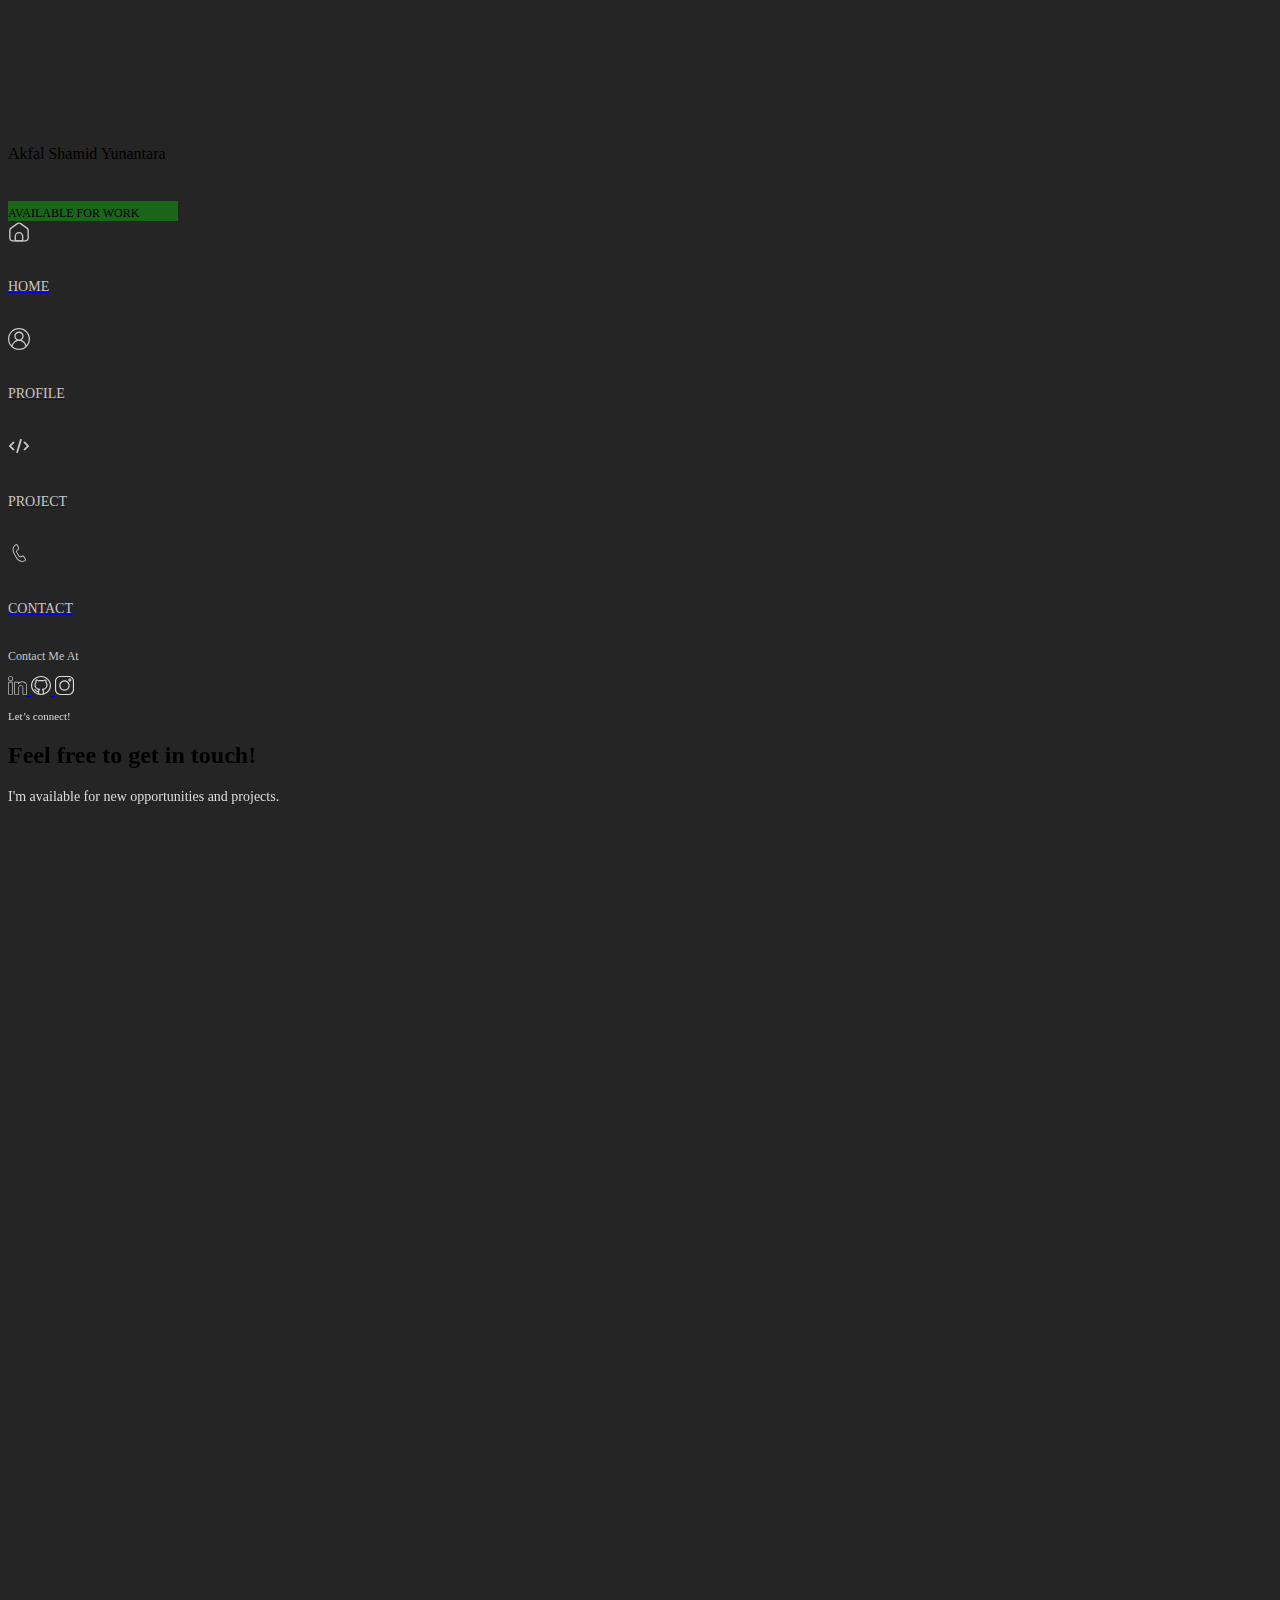
<file: contact.html>
<!DOCTYPE html>
<html lang="en">
<head>
    <meta charset="UTF-8">
    <meta name="viewport" content="width=device-width, initial-scale=1.0">
    <title>Akfal - Portofolio</title>
    <!-- My Css -->
    <link rel="stylesheet" href="style.css">
    <!-- Bootsrap -->
    <link href="https://cdn.jsdelivr.net/npm/bootstrap@5.3.7/dist/css/bootstrap.min.css" rel="stylesheet" integrity="sha384-LN+7fdVzj6u52u30Kp6M/trliBMCMKTyK833zpbD+pXdCLuTusPj697FH4R/5mcr" crossorigin="anonymous">
    <!-- Google Font -->
    <link rel="preconnect" href="https://fonts.googleapis.com">
    <link rel="preconnect" href="https://fonts.gstatic.com" crossorigin>
    <link href="https://fonts.googleapis.com/css2?family=Ubuntu:ital,wght@0,300;0,400;0,500;0,700;1,300;1,400;1,500;1,700&display=swap" rel="stylesheet">
    <!-- AOS -->
     <link href="https://unpkg.com/aos@2.3.1/dist/aos.css" rel="stylesheet">
    <!-- swiper Js -->
     <link rel="stylesheet" href="https://cdn.jsdelivr.net/npm/swiper@11/swiper-bundle.min.css"/>
     <link rel="stylesheet" href="responsive.css">
</head>
<body style="background-color: #252525;">
    <div class="container-fluid">
        <div class="row">
            <div class="col-sm-auto border-end sticky-top">
                <div class="d-flex flex-sm-column flex-row flex-nowrap align-items-center sticky-top mx-3">
                    <div class="border border-1 mt-4 mb-3 rounded-circle">
                        
                    </div>
                    <h6 class="text-white text-center">Akfal Shamid Yunantara</h6>
                    <div class="rounded-pill d-flex justify-content-center align-items-center">
                        <div class="rounded-circle bg-success me-2"></div>
                        <div class="justify-content-center align-items-center text-center text-white">AVAILABLE FOR WORK</div>
                    </div>
                    <div class="row d-flex flex-column mt-5 pt-4 mb-5 pb-5 ms-1">
                        <div class="rounded-3 mt-3 p-1">
                            <a href="index.html" class="d-flex text-decoration-none">
                                <div class="col-3 justify-content-center">
                                    <svg xmlns="http://www.w3.org/2000/svg" width="22" height="22" viewBox="0 0 28 28" fill="#C8C7C7">
                                        <path d="M22.1667 26.1567H5.83333C3.41833 26.1567 1.45833 24.1967 1.45833 21.7817V11.935C1.45833 10.5117 2.15833 9.16998 3.325 8.35332L11.4917 2.63665C12.9967 1.58665 15.015 1.58665 16.5083 2.63665L24.675 8.35332C25.8417 9.16998 26.5417 10.5117 26.5417 11.935V21.7817C26.5417 24.1967 24.5817 26.1567 22.1667 26.1567ZM14 3.59332C13.475 3.59332 12.95 3.75665 12.495 4.07165L4.32833 9.78832C3.62833 10.2783 3.20833 11.0833 3.20833 11.935V21.7817C3.20833 23.2283 4.38667 24.4067 5.83333 24.4067H22.1667C23.6133 24.4067 24.7917 23.2283 24.7917 21.7817V11.935C24.7917 11.0833 24.3717 10.2783 23.6717 9.78832L15.505 4.07165C15.05 3.75665 14.525 3.60498 14 3.60498V3.59332Z" fill="#C8C7C7"/>
                                        <path d="M18.6667 26.1567H9.33333C8.855 26.1567 8.45833 25.76 8.45833 25.2817V19.4483C8.45833 16.3917 10.9433 13.9067 14 13.9067C17.0567 13.9067 19.5417 16.3917 19.5417 19.4483V25.2817C19.5417 25.76 19.145 26.1567 18.6667 26.1567ZM10.2083 24.4067H17.7917V19.4483C17.7917 17.36 16.0883 15.6567 14 15.6567C11.9117 15.6567 10.2083 17.36 10.2083 19.4483V24.4067Z" fill="#C8C7C7"/>
                                    </svg>
                                </div>
                                <div class="col-8 align-items-end pt-1">
                                    <h6 class="mb-0">HOME</h6>
                                </div>
                            </a>
                        </div>
                        <div class="rounded-3 mt-3 p-1">
                            <a href="profile.html" class="d-flex text-decoration-none">
                                <div class="col-3 justify-content-center">
                                     <svg xmlns="http://www.w3.org/2000/svg" width="22" height="22" viewBox="0 0 25 25" fill="#C8C7C7">
                                        <g clip-path="url(#clip0_8_76)">
                                            <path d="M21.3388 3.66116C18.9779 1.30024 15.8388 0 12.5 0C9.16119 0 6.02207 1.30024 3.66116 3.66116C1.30024 6.02207 0 9.16119 0 12.5C0 15.8388 1.30024 18.9779 3.66116 21.3388C6.02207 23.6998 9.16119 25 12.5 25C15.8388 25 18.9779 23.6998 21.3388 21.3388C23.6998 18.9779 25 15.8388 25 12.5C25 9.16119 23.6998 6.02207 21.3388 3.66116ZM5.42507 20.9618C5.83782 17.4103 8.8913 14.6683 12.5 14.6683C14.4024 14.6683 16.1913 15.4095 17.5369 16.7549C18.6737 17.8919 19.3907 19.3764 19.5751 20.9616C17.6582 22.567 15.1901 23.5352 12.5 23.5352C9.80988 23.5352 7.34196 22.5672 5.42507 20.9618ZM12.5 13.1596C10.4067 13.1596 8.70342 11.4563 8.70342 9.36298C8.70342 7.26948 10.4067 5.56641 12.5 5.56641C14.5933 5.56641 16.2966 7.26948 16.2966 9.36298C16.2966 11.4563 14.5933 13.1596 12.5 13.1596ZM20.8359 19.7233C20.4626 18.2184 19.6842 16.8308 18.5726 15.7192C17.6723 14.819 16.6073 14.1436 15.4457 13.7203C16.8421 12.7733 17.7614 11.1734 17.7614 9.36298C17.7614 6.46191 15.4011 4.10156 12.5 4.10156C9.59892 4.10156 7.23858 6.46191 7.23858 9.36298C7.23858 11.1744 8.15868 12.7748 9.5562 13.7217C8.48751 14.1111 7.49855 14.7133 6.64768 15.506C5.41553 16.6534 4.5599 18.1166 4.16317 19.7222C2.48299 17.7853 1.46484 15.2594 1.46484 12.5C1.46484 6.41518 6.41518 1.46484 12.5 1.46484C18.5848 1.46484 23.5352 6.41518 23.5352 12.5C23.5352 15.2599 22.5166 17.7864 20.8359 19.7233Z" fill="#C8C7C7"/>
                                        </g>
                                        <defs>
                                            <clipPath id="clip0_8_76">
                                            <rect width="25" height="25" fill="white"/>
                                            </clipPath>
                                        </defs>
                                    </svg>
                                </div>
                                <div class="col-8 align-items-end pt-1">
                                    <h6 class="mb-0">PROFILE</h6>
                                </div>
                            </a>
                        </div>
                        <div class="rounded-3 mt-3 p-1">
                            <a href="project.html" class="d-flex text-decoration-none">
                                <div class="col-3 justify-content-center">
                                   <svg xmlns="http://www.w3.org/2000/svg" width="22" height="22" viewBox="0 0 28 27" fill="#C8C7C7">
                                        <path d="M1.5085 14.2954L6.17517 18.7954C6.28279 18.9028 6.41152 18.9885 6.55386 19.0475C6.6962 19.1064 6.84929 19.1375 7.0042 19.1388C7.15911 19.1401 7.31273 19.1116 7.45611 19.0551C7.59949 18.9985 7.72975 18.9149 7.83929 18.8093C7.94884 18.7037 8.03546 18.5781 8.09413 18.4398C8.15279 18.3016 8.18231 18.1534 8.18096 18.0041C8.17961 17.8547 8.14743 17.7071 8.08629 17.5698C8.02514 17.4325 7.93626 17.3084 7.82483 17.2046L3.983 13.5L7.82483 9.79537C7.93626 9.6916 8.02514 9.56746 8.08629 9.4302C8.14743 9.29295 8.17961 9.14533 8.18096 8.99595C8.18231 8.84657 8.15279 8.69843 8.09413 8.56018C8.03546 8.42192 7.94884 8.29631 7.83929 8.19068C7.72975 8.08505 7.59949 8.00152 7.45611 7.94495C7.31273 7.88838 7.15911 7.85992 7.0042 7.86122C6.84929 7.86252 6.6962 7.89355 6.55386 7.95251C6.41152 8.01147 6.28279 8.09718 6.17517 8.20463L1.5085 12.7046C1.28978 12.9156 1.16692 13.2017 1.16692 13.5C1.16692 13.7983 1.28978 14.0844 1.5085 14.2954Z" fill="#C8C7C7"/>
                                        <path d="M21.8248 8.20463C21.7172 8.09718 21.5885 8.01147 21.4461 7.95251C21.3038 7.89355 21.1507 7.86252 20.9958 7.86122C20.8409 7.85992 20.6873 7.88838 20.5439 7.94495C20.4005 8.00152 20.2702 8.08505 20.1607 8.19068C20.0512 8.29631 19.9645 8.42192 19.9059 8.56018C19.8472 8.69843 19.8177 8.84657 19.819 8.99595C19.8204 9.14533 19.8526 9.29295 19.9137 9.4302C19.9749 9.56746 20.0637 9.6916 20.1752 9.79537L24.017 13.5L20.1752 17.2046C20.0637 17.3084 19.9749 17.4325 19.9137 17.5698C19.8526 17.7071 19.8204 17.8547 19.819 18.0041C19.8177 18.1534 19.8472 18.3016 19.9059 18.4398C19.9645 18.5781 20.0512 18.7037 20.1607 18.8093C20.2702 18.9149 20.4005 18.9985 20.5439 19.0551C20.6873 19.1116 20.8409 19.1401 20.9958 19.1388C21.1507 19.1375 21.3038 19.1064 21.4461 19.0475C21.5885 18.9885 21.7172 18.9028 21.8248 18.7954L26.4915 14.2954C26.7102 14.0844 26.8331 13.7983 26.8331 13.5C26.8331 13.2017 26.7102 12.9156 26.4915 12.7046L21.8248 8.20463Z" fill="#C8C7C7"/>
                                        <path d="M15.2122 5.31675L10.5455 21.0667C10.4605 21.3535 10.4971 21.661 10.6472 21.9217C10.7973 22.1825 11.0486 22.3751 11.3458 22.4572C11.4504 22.4851 11.5582 22.4995 11.6667 22.5C11.9202 22.4998 12.1668 22.42 12.3691 22.2726C12.5714 22.1253 12.7184 21.9184 12.7878 21.6832L17.4545 5.93325C17.5031 5.78942 17.5212 5.6376 17.5076 5.48689C17.494 5.33617 17.449 5.18966 17.3753 5.0561C17.3016 4.92253 17.2008 4.80468 17.0787 4.70957C16.9567 4.61447 16.8161 4.54407 16.6652 4.50259C16.5143 4.46111 16.3563 4.4494 16.2007 4.46815C16.045 4.48691 15.8948 4.53576 15.7592 4.61176C15.6235 4.68777 15.5052 4.78938 15.4112 4.91051C15.3172 5.03164 15.2495 5.16981 15.2122 5.31675Z" fill="#C8C7C7"/>
                                    </svg>
                                </div>
                                <div class="col-8 align-items-end pt-1">
                                    <h6 class="mb-0">PROJECT</h6>
                                </div>
                            </a>
                        </div>
                        <div class="rounded-3 mt-3 p-1">
                            <a href="contact.html" class="d-flex text-decoration-none">
                                <div class="col-3 justify-content-center">
                                     <svg xmlns="http://www.w3.org/2000/svg" width="22" height="22" viewBox="0 0 29 29" fill="#C8C7C7">
                                        <path d="M10.8769 4.00844C10.9153 3.98685 10.9053 3.97332 11.04 4.0368C11.1747 4.1006 11.3886 4.26654 11.5987 4.49403C12.0179 4.95287 12.4387 5.64791 12.6579 6.10675C12.6646 6.1219 12.673 6.13511 12.6811 6.14832C13.2991 7.21359 13.5652 8.0272 13.5736 8.53953C13.5823 9.05058 13.446 9.2713 13.0117 9.5207L11.8884 10.1671C11.1576 10.5876 10.8128 11.3413 10.7271 12.0443C10.6407 12.7478 10.7693 13.4312 11.0822 13.9716L13.8501 18.7424C14.1649 19.2815 14.6966 19.7339 15.3516 20.0116C16.0067 20.2897 16.8351 20.3683 17.5656 19.9481L18.6902 19.305C19.1245 19.0556 19.3836 19.0485 19.8247 19.3114C20.2671 19.5744 20.841 20.2091 21.459 21.2738C21.4677 21.2892 21.4761 21.3024 21.4861 21.3176C21.7755 21.7345 22.1695 22.4447 22.3596 23.036C22.4541 23.3305 22.4911 23.5967 22.4792 23.7458C22.466 23.8934 22.4628 23.8767 22.4238 23.8999L21.5715 24.389C19.4287 25.3202 17.4657 25.1108 15.7099 24.1982C13.949 23.2854 12.4184 21.6324 11.3532 19.6936C11.3493 19.69 11.348 19.6849 11.3445 19.682L9.01159 15.6597C9.00966 15.6545 9.00643 15.6513 9.00482 15.6458C7.84998 13.7589 7.17331 11.6135 7.25709 9.64121C7.34151 7.67179 8.14449 5.87507 10.0282 4.49339L10.8769 4.00844ZM11.5604 2.93866C11.1914 2.76627 10.683 2.71569 10.267 2.95542L9.36507 3.47452C9.34445 3.48612 9.32608 3.49804 9.30771 3.50964C7.13593 5.09884 6.13576 7.3109 6.03845 9.59159C5.94017 11.871 6.7019 14.2235 7.95921 16.28L10.2808 20.2787C10.2821 20.2787 10.284 20.2787 10.284 20.2803L10.2873 20.2907C11.4489 22.3957 13.1141 24.2221 15.1444 25.277C17.178 26.3323 19.6008 26.5769 22.0703 25.5C22.0922 25.4916 22.1125 25.4817 22.1325 25.4713L23.035 24.9526C23.451 24.7128 23.6611 24.2527 23.6953 23.849C23.7304 23.4436 23.6482 23.0537 23.5235 22.6664C23.2793 21.9011 22.8565 21.1616 22.5046 20.6503C21.8383 19.5083 21.1987 18.7131 20.4563 18.271C19.7087 17.8257 18.8113 17.8321 18.0792 18.2526L16.9547 18.8974C16.6231 19.0881 16.2371 19.0678 15.8314 18.8958C15.4241 18.723 15.0491 18.3767 14.9076 18.1353L12.1397 13.3645C11.9999 13.1235 11.8874 12.626 11.9396 12.1906C11.9931 11.7534 12.1681 11.4121 12.4996 11.2211L13.621 10.5763C14.3534 10.1561 14.8097 9.38762 14.7958 8.51988C14.7807 7.65793 14.4088 6.7048 13.7434 5.55575C13.474 5.00024 13.0436 4.26686 12.5029 3.6772C12.2287 3.37689 11.929 3.11105 11.5604 2.93866Z" fill="#C8C7C7"/>
                                    </svg>
                                </div>
                                <div class="col-8 align-items-end pt-1">
                                    <h6 class="mb-0">CONTACT</h6>
                                </div>
                            </a>
                        </div>
                    </div>
                    <div class="row mt-5 pt-5">
                        <p class="text-center mb-2">Contact Me At</p>
                        <div class="d-flex justify-content-evenly align-items-center">
                            <a href="www.linkedin.com/in/akfal-shamid">
                                <svg xmlns="http://www.w3.org/2000/svg" width="19" height="19" viewBox="0 0 19 19" fill="#C8C7C7">
                                    <g clip-path="url(#clip0_9_673)">
                                        <path d="M2.565 0.158325C1.86835 0.158325 1.235 0.411671 0.76 0.886671C0.253346 1.39332 0 2.02663 0 2.69163C0 3.38829 0.285 4.02163 0.76 4.49663C1.235 4.97163 1.9 5.25663 2.53335 5.22498C2.53335 5.22498 2.565 5.22498 2.59669 5.22498C3.23004 5.22498 3.83169 4.97163 4.30669 4.49663C4.78169 4.02163 5.06669 3.38829 5.06669 2.69163C5.09835 2.02663 4.81335 1.39329 4.33835 0.918288C3.86335 0.411634 3.23 0.158325 2.565 0.158325ZM3.86335 4.05332C3.515 4.40167 3.04 4.62332 2.53335 4.59167C2.05835 4.59167 1.55169 4.40167 1.20335 4.05332C0.823346 3.70498 0.633346 3.19832 0.633346 2.69167C0.633346 2.18502 0.823346 1.71002 1.20335 1.33002C1.55169 0.981671 2.02669 0.791671 2.565 0.791671C3.04 0.791671 3.515 0.981671 3.86335 1.33002C4.24335 1.71002 4.43335 2.18502 4.43335 2.69167C4.43335 3.19832 4.24335 3.70498 3.86335 4.05332Z" fill="#DDDBDB"/>
                                        <path d="M3.8 5.85834H1.235C0.728349 5.85834 0.316658 6.26999 0.316658 6.80834V17.8917C0.316658 18.3983 0.760004 18.8417 1.26666 18.8417H3.8C4.30666 18.8417 4.75 18.3983 4.75 17.9233V6.80834C4.75 6.30165 4.30666 5.85834 3.8 5.85834ZM4.11666 17.9233C4.11666 18.0817 3.95831 18.2083 3.8 18.2083H1.26666C1.10831 18.2083 0.950004 18.05 0.950004 17.8917V6.80834C0.950004 6.64999 1.07666 6.49168 1.235 6.49168H3.8C3.95835 6.49168 4.11666 6.65003 4.11666 6.80834V17.9233Z" fill="#DDDBDB"/>
                                        <path d="M14.5667 5.54163H13.9017C12.6667 5.54163 11.495 6.07997 10.735 6.93497V6.49163C10.735 6.17497 10.4183 5.85828 10.1017 5.85828H6.935C6.65 5.85828 6.30165 6.11163 6.30165 6.45993V18.2716C6.30165 18.6199 6.65 18.8416 6.935 18.8416H10.4183C10.7033 18.8416 11.0517 18.6199 11.0517 18.2716V11.4316C11.0517 10.3866 11.8117 9.56324 12.7933 9.56324C13.3 9.56324 13.775 9.75324 14.1233 10.1016C14.44 10.3866 14.5667 10.8299 14.5667 11.3999V18.2083C14.5667 18.5249 14.8833 18.8416 15.2 18.8416H18.3667C18.6833 18.8416 19 18.525 19 18.2083V10.0383C19 7.50497 17.0683 5.54163 14.5667 5.54163ZM18.3667 18.1766L18.335 18.2083H15.2317L15.2 11.4C15.2 10.64 15.01 10.07 14.5983 9.65832C14.1233 9.18332 13.49 8.92997 12.825 8.92997C11.495 8.96163 10.45 10.0383 10.45 11.4316V18.2083H6.96665V6.49163H10.1017L10.1333 6.52328V8.51828L10.9883 7.66328L11.02 7.63163C11.6533 6.74497 12.7616 6.17497 13.9333 6.17497H14.5983C16.72 6.17497 18.3667 7.88497 18.3667 10.0383V18.1766Z" fill="#DDDBDB"/>
                                    </g>
                                    <defs>
                                        <clipPath id="clip0_9_673">
                                        <rect width="19" height="19" fill="white"/>
                                        </clipPath>
                                    </defs>
                                </svg>
                            </a>
                            <a href="https://github.com/AkfalSY">
                                <svg xmlns="http://www.w3.org/2000/svg" width="20" height="19" viewBox="0 0 20 19" fill="#C8C7C7">
                                    <g clip-path="url(#clip0_9_667)">
                                        <path d="M10 0C4.50394 0 0 4.31585 0 9.53711C0 14.7281 4.46289 19 10 19C15.5302 19 20 14.7345 20 9.53711C20 4.31585 15.4961 0 10 0ZM11.7578 17.7197C11.1954 17.8311 10.5977 17.8867 10 17.8867C9.40231 17.8867 8.80463 17.8311 8.24219 17.7197V15.1147C8.24219 14.4912 8.41797 14.2686 8.65234 13.9679C8.77167 13.8383 8.84369 13.7221 9.37881 12.9549L8.47656 12.8213C6.15616 12.4985 5.24216 11.3517 4.87885 10.4611C4.4101 9.26995 4.65622 7.77804 5.50003 6.83189C5.62897 6.68708 5.73441 6.4421 5.64072 6.1861C5.46478 5.67397 5.48828 4.86133 5.60547 4.54952C6.22681 4.63389 6.86569 5.05673 7.39853 5.3623C7.64404 5.49842 7.77283 5.46247 7.89062 5.47363C8.31879 5.38898 8.98666 5.18415 10.0117 5.18415C10.6445 5.18415 11.3126 5.27316 11.9688 5.45131C12.0862 5.4487 12.2748 5.5435 12.6016 5.3623C13.1586 5.03992 13.7758 4.63157 14.3945 4.54952C14.5117 4.86133 14.5352 5.67397 14.3594 6.1861C14.2656 6.4421 14.371 6.68708 14.5001 6.83189C15.3438 7.77818 15.5899 9.26995 15.1212 10.4611C14.7578 11.3517 13.8438 12.4985 11.5234 12.8213L10.6212 12.9549C11.1743 13.7479 11.2326 13.843 11.3478 13.9679C11.582 14.2686 11.7578 14.4912 11.7578 15.1147V17.7197ZM12.9297 17.3969V15.1147C12.9297 14.48 12.789 14.0571 12.6015 13.7453C14.3828 13.2889 15.6485 12.2868 16.2109 10.8507C16.8086 9.33678 16.5392 7.5332 15.5429 6.28627C15.7188 5.54046 15.7188 4.34919 15.2969 3.79255C15.1094 3.54771 14.8515 3.41406 14.5235 3.41406C14.5117 3.41406 14.5117 3.41406 14.5117 3.41406C13.6031 3.46074 12.8879 3.89547 12.1211 4.33803C11.418 4.15987 10.7031 4.07087 9.98825 4.07087C9.26178 4.07087 8.53516 4.17104 7.89078 4.33803C7.08359 3.87561 6.37527 3.45958 5.44144 3.41406C5.14847 3.41406 4.89059 3.54771 4.70306 3.79255C4.28131 4.34919 4.28131 5.54046 4.45709 6.28627C3.46085 7.5332 3.19138 9.34779 3.78906 10.8507C4.3515 12.2868 5.61722 13.2889 7.39853 13.7453C7.25311 13.9869 7.13806 14.2987 7.09274 14.7207C6.73294 14.8385 6.4209 14.8769 6.13068 14.7959C5.82458 14.71 5.58609 14.5159 5.37888 14.1848C4.91348 13.442 4.12079 12.8356 3.21823 12.9145L3.32123 14.0234C3.73917 13.987 4.15512 14.4071 4.37119 14.7534C4.72763 15.3237 5.20782 15.6977 5.7988 15.8635C6.23749 15.9863 6.63849 15.9834 7.07031 15.8959V17.3969C3.66013 16.2613 1.17188 13.1664 1.17188 9.53711C1.17188 4.92815 5.14847 1.11328 10 1.11328C14.8515 1.11328 18.8281 4.92815 18.8281 9.53711C18.8281 13.1664 16.3399 16.2613 12.9297 17.3969Z" fill="#DDDBDB"/>
                                    </g>
                                    <defs>
                                        <clipPath id="clip0_9_667">
                                        <rect width="20" height="19" fill="white"/>
                                        </clipPath>
                                    </defs>
                                </svg>
                            </a>
                            <a href="https://www.instagram.com/akfalshamidy/">
                                <svg xmlns="http://www.w3.org/2000/svg" width="19" height="19" viewBox="0 0 19 19" fill="#C8C7C7">
                                    <g clip-path="url(#clip0_9_669)">
                                        <path d="M13.8568 0H5.14312C2.30716 0 0 2.30716 0 5.14312V13.857C0 16.6928 2.30716 19 5.14312 19H13.857C16.6928 19 19 16.6928 19 13.857V5.14312C19 2.30716 16.6928 0 13.8568 0ZM17.8861 13.857C17.8861 16.0786 16.0786 17.8861 13.8568 17.8861H5.14312C2.92134 17.8861 1.11386 16.0786 1.11386 13.857V5.14312C1.11386 2.92134 2.92134 1.11386 5.14312 1.11386H13.857C16.0786 1.11386 17.8861 2.92134 17.8861 5.14312V13.857Z" fill="#DDDBDB"/>
                                        <path d="M9.49998 4.30481C6.63532 4.30481 4.30482 6.6353 4.30482 9.49997C4.30482 12.3646 6.63532 14.6951 9.49998 14.6951C12.3646 14.6951 14.6951 12.3646 14.6951 9.49997C14.6951 6.6353 12.3646 4.30481 9.49998 4.30481ZM9.49998 13.5813C7.24965 13.5813 5.41868 11.7504 5.41868 9.49997C5.41868 7.24964 7.24965 5.41867 9.49998 5.41867C11.7505 5.41867 13.5813 7.24964 13.5813 9.49997C13.5813 11.7504 11.7505 13.5813 9.49998 13.5813Z" fill="#DDDBDB"/>
                                        <path d="M14.8194 2.45978C13.9728 2.45978 13.2843 3.14847 13.2843 3.99489C13.2843 4.84144 13.9728 5.53014 14.8194 5.53014C15.6659 5.53014 16.3546 4.84144 16.3546 3.99489C16.3546 3.14833 15.6659 2.45978 14.8194 2.45978ZM14.8194 4.41613C14.5871 4.41613 14.3981 4.22711 14.3981 3.99489C14.3981 3.76252 14.5871 3.57364 14.8194 3.57364C15.0517 3.57364 15.2408 3.76252 15.2408 3.99489C15.2408 4.22711 15.0517 4.41613 14.8194 4.41613Z" fill="#DDDBDB"/>
                                    </g>
                                    <defs>
                                        <clipPath id="clip0_9_669">
                                        <rect width="19" height="19" fill="white"/>
                                        </clipPath>
                                    </defs>
                                </svg>
                            </a>
                        </div>
                    </div>
                </div>
            </div>
            <div class="col-sm p-3 min-vh-100" id="contact">
                    <div class="container">
                        <div class="row py-5">
                            <div class="col-lg-6 col-12">
                                <div class="mb-lg-5 mt-3" data-aos="fade-right">
                                    <p class="second">Let’s connect!</p>
                                    <h2 class="text-white">Feel free to get in touch! </h2>
                                    <p class="main">I'm available for new opportunities and projects.</p>
                                </div>
                                <div class="d-flex flex-lg-column justify-content-evenly justify-content-lg-start align-items-center align-items-lg-start mb-3 mb-lg-0">
                                    <div class="d-lg-flex justify-content-center align-items-center align-items-lg-start my-2 ms-lg-3" data-aos="fade-right">
                                        <div class="col-lg-2 col-12 d-flex justify-content-center align-items-center me-3">
                                            <svg xmlns="http://www.w3.org/2000/svg" width="37" height="37" viewBox="0 0 37 37" fill="none">
                                                <path d="M37 8.04918C37 6.17171 35.4725 4.64423 33.595 4.64423H3.40495C1.52785 4.6443 0.000650393 6.17106 0 8.04976V8.05034V28.9496C0 30.8505 1.54302 32.3557 3.40611 32.3557H33.5938C35.4947 32.3557 36.9999 30.8127 36.9999 28.9496V8.05034C36.9999 8.05019 36.9999 8.05005 36.9999 8.0499C37 8.04968 37 8.04947 37 8.04918ZM3.40495 6.81228H33.595C34.2771 6.81228 34.832 7.36721 34.832 8.05099C34.832 8.41434 34.6514 8.7516 34.3486 8.95337L19.1869 19.0616C18.7697 19.3398 18.2304 19.3399 17.8132 19.0616C17.8132 19.0616 2.65107 8.95315 2.65136 8.95337C2.65144 8.95344 2.65115 8.95323 2.65107 8.95315C2.34857 8.7516 2.16798 8.41434 2.16798 8.04918C2.16798 7.36713 2.72291 6.81228 3.40495 6.81228ZM33.5939 30.1877H3.40611C2.73122 30.1877 2.16798 29.642 2.16798 28.9496V11.2368L16.6105 20.8654C17.1845 21.248 17.8422 21.4393 18.5 21.4393C19.1578 21.4393 19.8157 21.248 20.3895 20.8654L34.832 11.2368V28.9496C34.832 29.6245 34.2863 30.1877 33.5939 30.1877Z" fill="white"/>
                                            </svg>
                                        </div>
                                        <div class="col-lg-10 col-12 text-center text-lg-start" >
                                            <p class="mb-0">Email</p>
                                            <h6 class="text-white">akfaltara@gmail.com</h6>
                                        </div>
                                    </div>
                                    <div class="d-lg-flex justify-content-center align-items-center align-items-lg-start my-2 ms-lg-3" data-aos="fade-right">
                                        <div class="col-lg-2 col-12 d-flex justify-content-center align-items-center me-3">
                                            <svg xmlns="http://www.w3.org/2000/svg" width="42" height="41" viewBox="0 0 42 41" fill="none">
                                                <path d="M15.7527 5.66712C15.8082 5.6366 15.7937 5.61747 15.9888 5.70721C16.1839 5.79741 16.4937 6.03202 16.798 6.35365C17.4051 7.00236 18.0146 7.98499 18.3319 8.6337C18.3417 8.65511 18.3539 8.67379 18.3655 8.69247C19.2606 10.1985 19.6461 11.3488 19.6582 12.0731C19.6708 12.7957 19.4734 13.1077 18.8443 13.4603L17.2175 14.3742C16.1591 14.9687 15.6598 16.0342 15.5357 17.0282C15.4106 18.0227 15.5968 18.9889 16.0499 19.7529L20.0586 26.4979C20.5145 27.26 21.2845 27.8996 22.2333 28.2923C23.182 28.6854 24.3818 28.7966 25.4397 28.2025L27.0684 27.2933C27.6975 26.9407 28.0727 26.9306 28.7115 27.3024C29.3523 27.6741 30.1834 28.5715 31.0785 30.0767C31.0911 30.0986 31.1032 30.1172 31.1177 30.1387C31.5367 30.7281 32.1075 31.7322 32.3828 32.5681C32.5195 32.9845 32.5732 33.3608 32.5559 33.5717C32.5368 33.7804 32.5321 33.7567 32.4757 33.7895L31.2413 34.481C28.138 35.7976 25.2951 35.5015 22.7522 34.2113C20.2019 32.9207 17.9852 30.5837 16.4424 27.8427C16.4368 27.8376 16.4349 27.8304 16.4298 27.8263L13.0511 22.1396C13.0483 22.1323 13.0437 22.1277 13.0413 22.12C11.3688 19.4522 10.3888 16.4191 10.5101 13.6307C10.6324 10.8463 11.7953 8.30616 14.5235 6.35274L15.7527 5.66712ZM16.7425 4.15468C16.2081 3.91096 15.4717 3.83944 14.8693 4.17837L13.5631 4.91227C13.5332 4.92867 13.5066 4.94552 13.48 4.96192C10.3347 7.20872 8.88614 10.3361 8.74521 13.5605C8.60288 16.7831 9.70608 20.1091 11.527 23.0165L14.8893 28.6699C14.8912 28.6699 14.894 28.6699 14.894 28.6722L14.8987 28.6868C16.581 31.6629 18.9927 34.245 21.9332 35.7365C24.8783 37.2285 28.3872 37.5742 31.9637 36.0518C31.9955 36.0399 32.0249 36.0258 32.0538 36.0112L33.3609 35.2778C33.9634 34.9388 34.2677 34.2883 34.3171 33.7175C34.368 33.1444 34.249 32.5932 34.0684 32.0456C33.7147 30.9637 33.1024 29.9182 32.5928 29.1952C31.6277 27.5807 30.7014 26.4564 29.6262 25.8314C28.5435 25.2018 27.2439 25.2109 26.1836 25.8054L24.5549 26.717C24.0747 26.9867 23.5157 26.958 22.9281 26.7147C22.3383 26.4705 21.7951 25.9808 21.5902 25.6396L17.5815 18.8946C17.379 18.5539 17.2161 17.8505 17.2917 17.235C17.3692 16.6169 17.6226 16.1344 18.1028 15.8643L19.7268 14.9527C20.7875 14.3587 21.4483 13.2722 21.4283 12.0454C21.4063 10.8267 20.8678 9.47921 19.9041 7.8547C19.514 7.06932 18.8905 6.03248 18.1075 5.19881C17.7103 4.77424 17.2763 4.3984 16.7425 4.15468Z" fill="#C8C7C7"/>
                                            </svg>
                                        </div>
                                        <div class="col-lg-10 col-12 text-center text-lg-start">
                                            <p class="mb-0">Whatsapp</p>
                                            <h6 class="text-white">085603766775</h6>
                                        </div>
                                    </div>
                                    <div class="d-lg-flex justify-content-center align-items-center align-items-lg-start my-2 ms-lg-3" data-aos="fade-right">
                                        <div class="col-lg-2 col-12 d-flex justify-content-center align-items-center me-3">
                                            <svg xmlns="http://www.w3.org/2000/svg" width="37" height="37" viewBox="0 0 37 37" fill="none">
                                                <g clip-path="url(#clip0_10_41)">
                                                    <path d="M26.9844 0H10.0155C4.49288 0 0 4.49288 0 10.0155V26.9847C0 32.507 4.49288 36.9999 10.0155 36.9999H26.9847C32.507 36.9999 36.9999 32.507 36.9999 26.9847V10.0155C36.9999 4.49288 32.507 0 26.9844 0ZM34.8308 26.9847C34.8308 31.311 31.311 34.8308 26.9844 34.8308H10.0155C5.68893 34.8308 2.16909 31.311 2.16909 26.9847V10.0155C2.16909 5.68893 5.68893 2.16909 10.0155 2.16909H26.9847C31.311 2.16909 34.8308 5.68893 34.8308 10.0155V26.9847Z" fill="#DDDBDB"/>
                                                    <path d="M18.5002 8.38306C12.9216 8.38306 8.3833 12.9214 8.3833 18.4999C8.3833 24.0785 12.9216 28.6168 18.5002 28.6168C24.0787 28.6168 28.6171 24.0785 28.6171 18.4999C28.6171 12.9214 24.0787 8.38306 18.5002 8.38306ZM18.5002 26.4477C14.118 26.4477 10.5524 22.8825 10.5524 18.4999C10.5524 14.1177 14.118 10.5522 18.5002 10.5522C22.8827 10.5522 26.448 14.1177 26.448 18.4999C26.448 22.8825 22.8827 26.4477 18.5002 26.4477Z" fill="#DDDBDB"/>
                                                    <path d="M28.8586 4.7901C27.21 4.7901 25.8691 6.13125 25.8691 7.77952C25.8691 9.42808 27.21 10.7692 28.8586 10.7692C30.5071 10.7692 31.8483 9.42808 31.8483 7.77952C31.8483 6.13096 30.5071 4.7901 28.8586 4.7901ZM28.8586 8.59985C28.4063 8.59985 28.0382 8.23174 28.0382 7.77952C28.0382 7.32701 28.4063 6.95919 28.8586 6.95919C29.3111 6.95919 29.6792 7.32701 29.6792 7.77952C29.6792 8.23174 29.3111 8.59985 28.8586 8.59985Z" fill="#DDDBDB"/>
                                                </g>
                                                <defs>
                                                    <clipPath id="clip0_10_41">
                                                    <rect width="37" height="37" fill="white"/>
                                                    </clipPath>
                                                </defs>
                                            </svg>
                                        </div>
                                        <div class="col-lg-10 col-12 text-center text-lg-start">
                                            <p class="mb-0">Instagram</p>
                                            <h6 class="text-white">akfalshamidy</h6>
                                        </div>
                                    </div>
                                    <div class="d-lg-flex justify-content-center align-items-center align-items-lg-start my-2 ms-lg-3" data-aos="fade-right">
                                        <div class="col-lg-2 col-12 d-flex justify-content-center align-items-center me-3">
                                            <svg xmlns="http://www.w3.org/2000/svg" width="38" height="38" viewBox="0 0 38 38" fill="none">
                                                <path d="M18.0737 37.5042C18.2802 37.8139 18.6278 38 19 38C19.3722 38 19.7198 37.814 19.9263 37.5042C22.561 33.5523 26.4417 28.6716 29.1459 23.7078C31.3082 19.7388 32.3594 16.3538 32.3594 13.3594C32.3594 5.99302 26.3664 0 19 0C11.6336 0 5.64062 5.99302 5.64062 13.3594C5.64062 16.3538 6.69178 19.7388 8.85407 23.7078C11.5563 28.6678 15.4444 33.5605 18.0737 37.5042ZM19 2.22656C25.1386 2.22656 30.1328 7.22074 30.1328 13.3594C30.1328 15.9722 29.1704 19.0088 27.1907 22.6426C24.8597 26.9212 21.5334 31.2615 19 34.9102C16.467 31.262 13.1404 26.9214 10.8093 22.6426C8.82958 19.0088 7.86719 15.9722 7.86719 13.3594C7.86719 7.22074 12.8614 2.22656 19 2.22656Z" fill="#DDDBDB"/>
                                                <path d="M19 20.0391C22.6832 20.0391 25.6797 17.0426 25.6797 13.3594C25.6797 9.6762 22.6832 6.67969 19 6.67969C15.3168 6.67969 12.3203 9.6762 12.3203 13.3594C12.3203 17.0426 15.3168 20.0391 19 20.0391ZM19 8.90625C21.4555 8.90625 23.4531 10.9039 23.4531 13.3594C23.4531 15.8148 21.4555 17.8125 19 17.8125C16.5445 17.8125 14.5469 15.8148 14.5469 13.3594C14.5469 10.9039 16.5445 8.90625 19 8.90625Z" fill="#DDDBDB"/>
                                            </svg>
                                        </div>
                                        <div class="col-lg-10 col-12 text-center text-lg-start">
                                            <p class="mb-0">Location</p>
                                            <h6 class="text-white">Bandung, Indonesia</h6>
                                        </div>
                                    </div>
                                </div>
                            </div>
                            <div class="col-lg-5 col-12 offset-lg-1">
                                <div class="rounded-4" data-aos="fade-left">
                                    <div class="container px-3">
                                        <div class="row py-4">
                                            <div class="mb-3">
                                                <label for="exampleFormControlInput1" class="form-label">Name</label>
                                                <input type="text" class="form-control" id="exampleFormControlInput1" placeholder="Name">
                                            </div>
                                            <div class="mb-3">
                                                <label for="exampleFormControlInput1" class="form-label">Email</label>
                                                <input type="text" class="form-control" id="exampleFormControlInput1" placeholder="name@example.com">
                                        </div>
                                            <div class="mb-4">
                                                <label for="exampleFormControlTextarea1" class="form-label">Message</label>
                                                <textarea class="form-control" id="exampleFormControlTextarea1" rows="5" placeholder="Type your Message."></textarea>
                                            </div>
                                            <div class="mt-lg-3">
                                                <button class="rounded-2 py-2">Send Message</button>
                                            </div>
                                        </div>
                                    </div>
                                </div>
                            </div>
                        </div>
                        <div class="d-flex flex-column justify-content-center align-items-center mt-2" data-aos="fade-up">
                                <h3 class="text-white">Let’s work together.</h3>
                                <p >Designing optimal user experiences and visually </p>
                                <div class="col-auto d-md-flex d-none">
                                    <button class="btn rounded-3 d-flex justify-content-center align-items-center border-bottom me-3 text-white">
                                        <div class="d-flex justify-content-center align-items-center">
                                            <div class="rounded-circle border d-flex justify-content-center align-items-center me-3">
                                                <svg xmlns="http://www.w3.org/2000/svg" width="9" height="9" viewBox="0 0 9 9" fill="none">
                                                    <g clip-path="url(#clip0_9_201)">
                                                        <path d="M8.64844 4.14844H4.85156V0.351562C4.85156 0.157395 4.69417 0 4.5 0C4.30583 0 4.14844 0.157395 4.14844 0.351562V4.14844H0.351562C0.157395 4.14844 0 4.30583 0 4.5C0 4.69417 0.157395 4.85156 0.351562 4.85156H4.14844V8.64844C4.14844 8.84261 4.30583 9 4.5 9C4.69417 9 4.85156 8.84261 4.85156 8.64844V4.85156H8.64844C8.84261 4.85156 9 4.69417 9 4.5C9 4.30583 8.84261 4.14844 8.64844 4.14844Z" fill="#D9D9D9"/>
                                                    </g>
                                                    <defs>
                                                        <clipPath id="clip0_9_201">
                                                            <rect width="9" height="9" fill="white"/>
                                                        </clipPath>
                                                    </defs>
                                                </svg>
                                            </div>
                                            Hire Me
                                        </div>
                                    </button>
                                    <button class="btn rounded-3 d-flex justify-content-center align-items-center border me-3 text-white bg-transparent">
                                        <div class="d-flex justify-content-center align-items-center">
                                            <svg xmlns="http://www.w3.org/2000/svg" width="16" height="16" class="me-2" viewBox="0 0 16 16" fill="none">
                                                <g clip-path="url(#clip0_9_183)">
                                                    <path d="M3 4.5V14.5C3 15.35 3.65 16 4.5 16H14.5C15.35 16 16 15.35 16 14.5V4.5C16 3.65 15.35 3 14.5 3H4.5C3.65 3 3 3.65 3 4.5ZM15 4.5V14.5C15 14.8 14.8 15 14.5 15H4.5C4.2 15 4 14.8 4 14.5V4.5C4 4.2 4.2 4 4.5 4H14.5C14.8 4 15 4.2 15 4.5Z" fill="white"/>
                                                    <path d="M1.5 13H2V12H1.5C1.2 12 1 11.8 1 11.5V1.5C1 1.2 1.2 1 1.5 1H11.5C11.8 1 12 1.2 12 1.5V2H13V1.5C13 0.65 12.35 0 11.5 0H1.5C0.65 0 0 0.65 0 1.5V11.5C0 12.35 0.65 13 1.5 13Z" fill="white"/>
                                                </g>
                                                <defs>
                                                    <clipPath id="clip0_9_183">
                                                        <rect width="16" height="16" fill="white"/>
                                                    </clipPath>
                                                </defs>
                                            </svg>
                                            Copy Email
                                        </div>
                                    </button>
                                </div>
                            </div>
                    </div>
            </div>
        </div>
    </div>
    <!-- Bootrap -->
    <script src="https://cdn.jsdelivr.net/npm/bootstrap@5.3.7/dist/js/bootstrap.bundle.min.js" integrity="sha384-ndDqU0Gzau9qJ1lfW4pNLlhNTkCfHzAVBReH9diLvGRem5+R9g2FzA8ZGN954O5Q" crossorigin="anonymous"></script>
    <!-- swiper js -->
     <script src="https://cdn.jsdelivr.net/npm/swiper@11/swiper-bundle.min.js"></script>
    <!-- My JS -->
     <script src="script.js"></script>
     <!-- AOS -->
    <script src="https://unpkg.com/aos@2.3.1/dist/aos.js"></script>
    <script>
        AOS.init();
    </script>
</body>
</html>
</file>
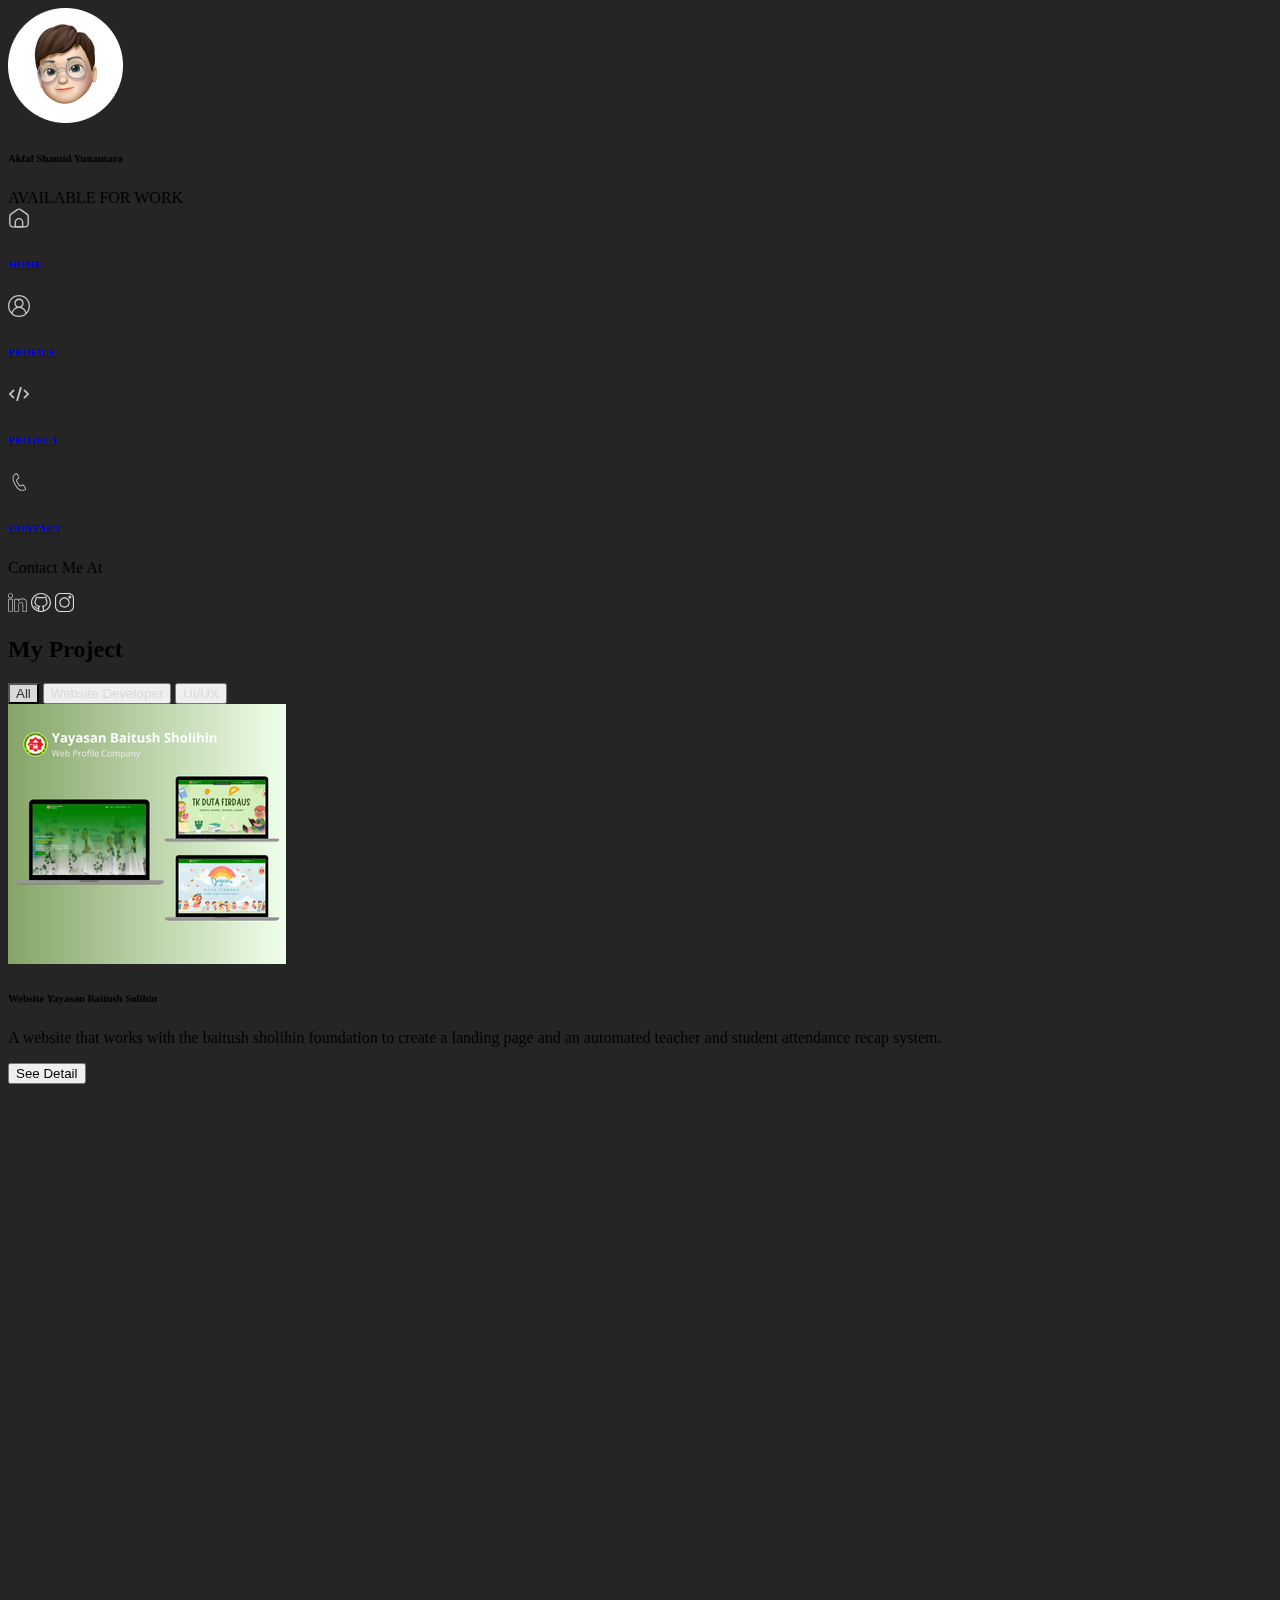
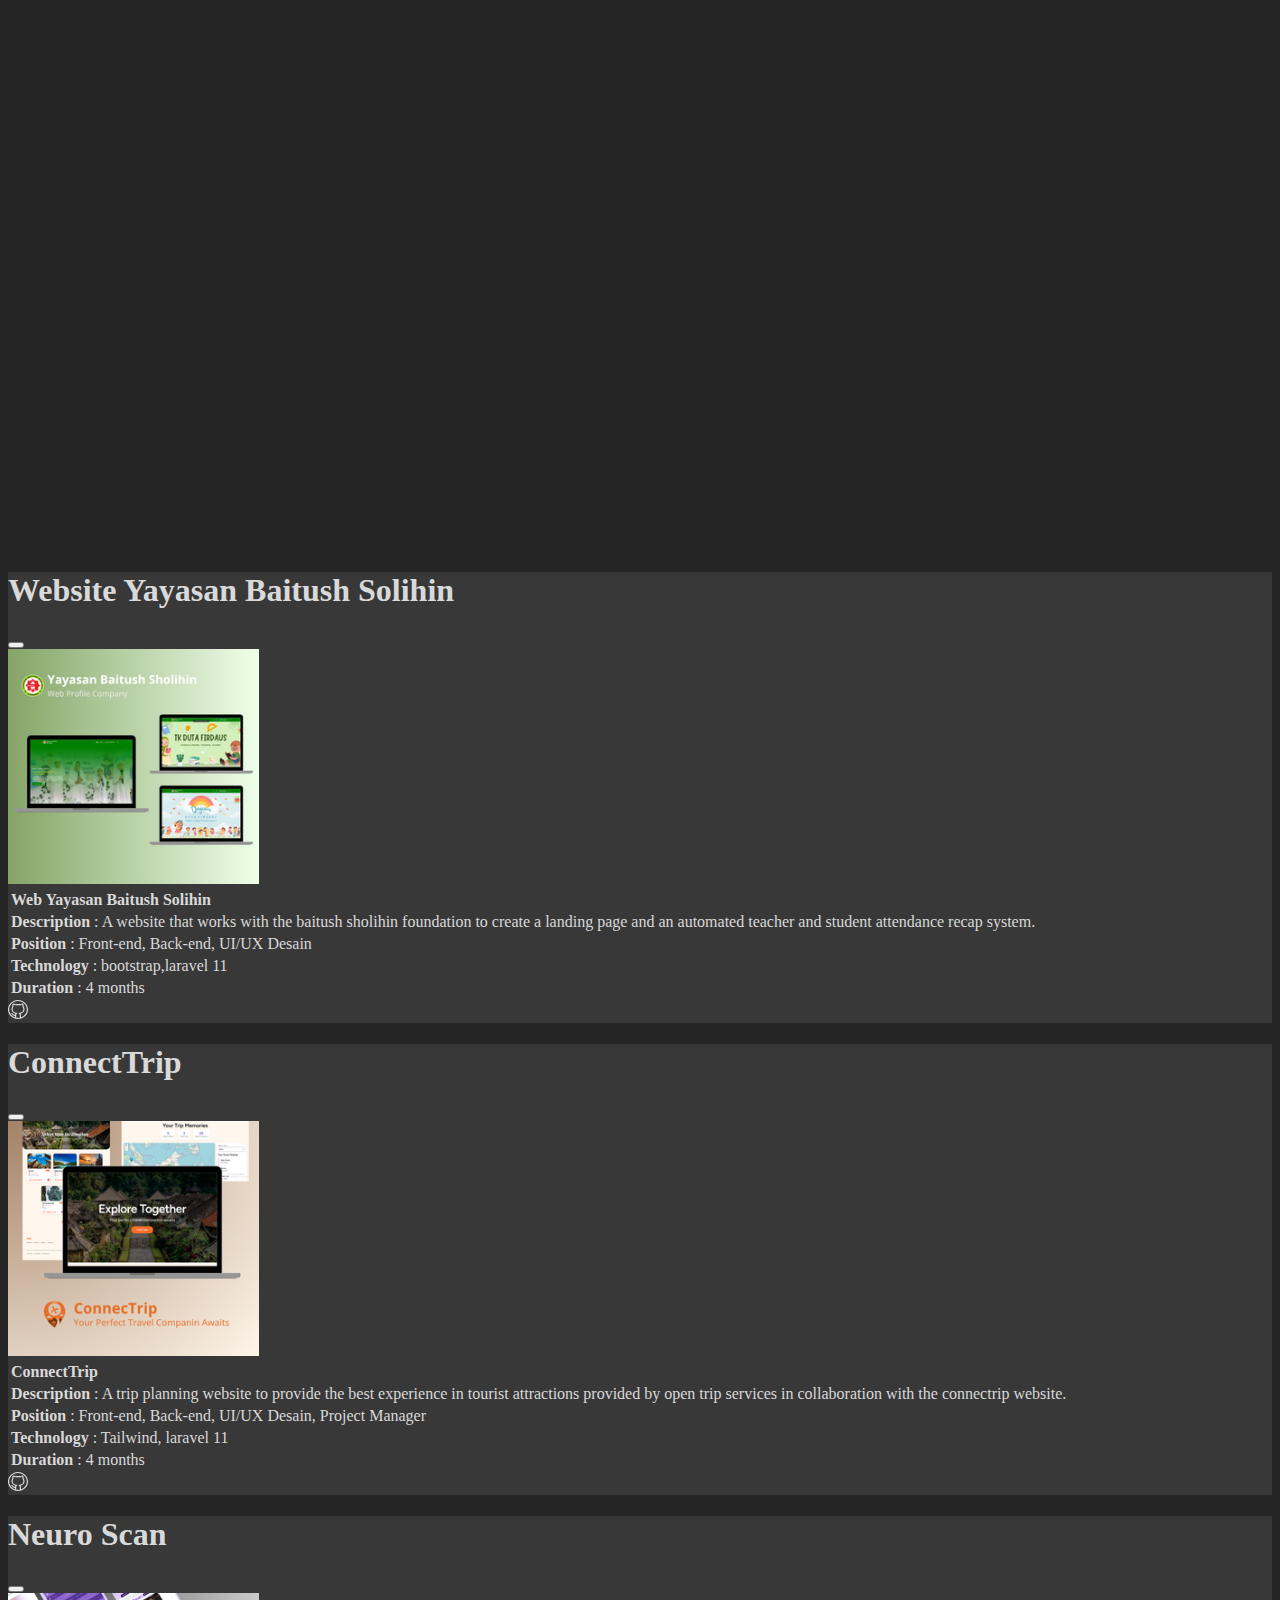
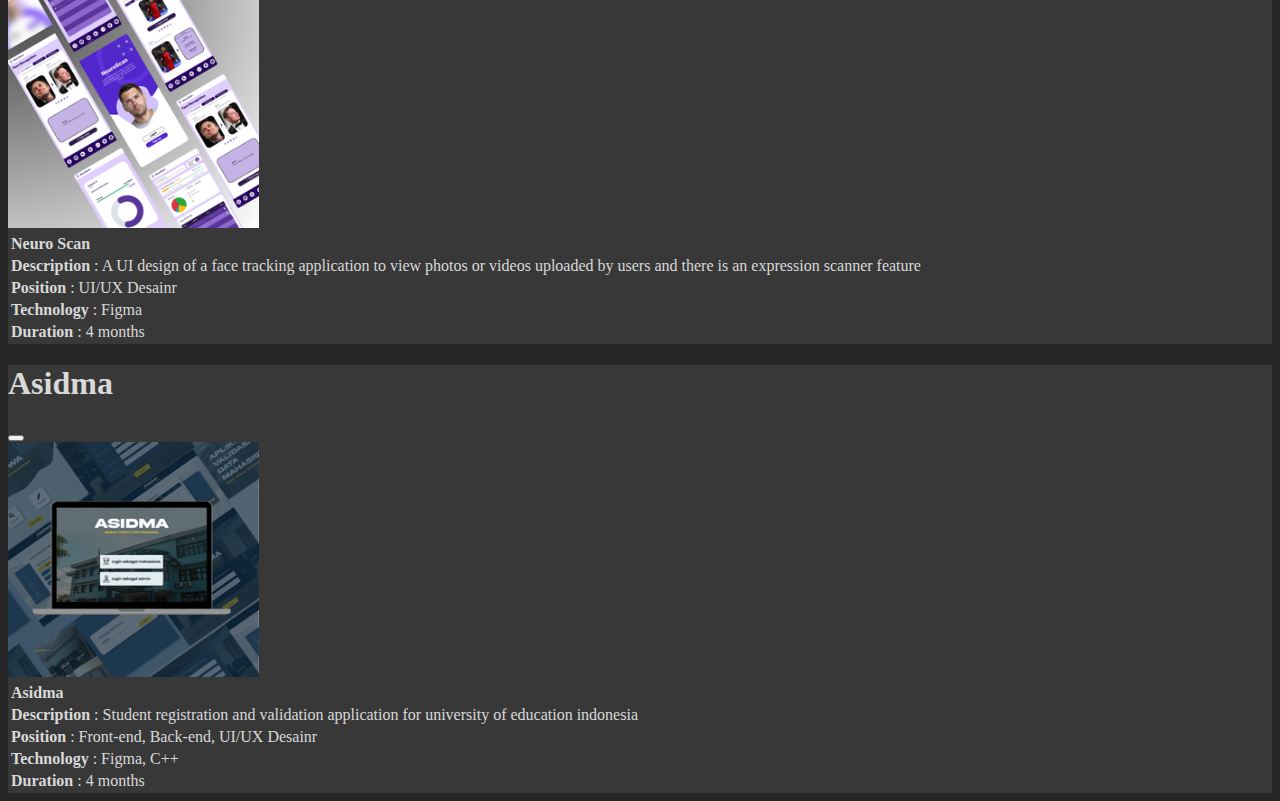
<file: project.html>
<!DOCTYPE html>
<html lang="en">
<head>
    <meta charset="UTF-8">
    <meta name="viewport" content="width=device-width, initial-scale=1.0">
    <title>Akfal - Portofolio</title>
    <!-- My Css -->
    <link rel="stylesheet" href="style.css">
    <link rel="shortcut icon" href="assets/favicon.png" type="image/png">
    <!-- Bootsrap -->
    <link href="https://cdn.jsdelivr.net/npm/bootstrap@5.3.7/dist/css/bootstrap.min.css" rel="stylesheet" integrity="sha384-LN+7fdVzj6u52u30Kp6M/trliBMCMKTyK833zpbD+pXdCLuTusPj697FH4R/5mcr" crossorigin="anonymous">
    <!-- Google Font -->
    <link rel="preconnect" href="https://fonts.googleapis.com">
    <link rel="preconnect" href="https://fonts.gstatic.com" crossorigin>
    <link href="https://fonts.googleapis.com/css2?family=Ubuntu:ital,wght@0,300;0,400;0,500;0,700;1,300;1,400;1,500;1,700&display=swap" rel="stylesheet">
    <!-- AOS -->
     <link href="https://unpkg.com/aos@2.3.1/dist/aos.css" rel="stylesheet">
    <!-- swiper Js -->
     <link rel="stylesheet" href="https://cdn.jsdelivr.net/npm/swiper@11/swiper-bundle.min.css"/>
     <link rel="stylesheet" href="responsive.css">
</head>
<body style="background-color: #252525;">
    <div class="container-fluid">
        <div class="row">
            <div class="col-lg-auto col-12 border-end border-0 border-lg-1 sticky-top">
                <div class="d-flex flex-sm-column flex-row flex-nowrap justify-content-center align-items-center sticky-top mx-3">
                    <div class="border border-1 mt-4 mb-3 rounded-circle d-lg-flex justify-content-center align-items-center">
                        <img src="assets/Emoji.png" alt="akfal shamid yunantara">
                    </div>
                    <h6 class="text-white text-center">Akfal Shamid Yunantara</h6>
                    <div class="rounded-pill d-none d-lg-flex justify-content-center align-items-center">
                        <div class="rounded-circle bg-success me-2"></div>
                        <div class="justify-content-center align-items-center text-center text-white">AVAILABLE FOR WORK</div>
                    </div>
                    <div class="row d-flex flex-lg-column justify-content-center align-content-center rounded-4 p-2 mt-lg-5 pt-lg-4 mb-lg-5 pb-lg-5 my-5 my-lg-0 ms-lg-1">
                        <div class="rounded-3 d-flex justify-content-center justify-content-lg-start mt-lg-3 p-1">
                            <a href="index.html" class="d-flex text-decoration-none">
                                <div class="col-3 justify-content-center">
                                    <svg xmlns="http://www.w3.org/2000/svg" width="22" height="22" viewBox="0 0 28 28" fill="#C8C7C7">
                                        <path d="M22.1667 26.1567H5.83333C3.41833 26.1567 1.45833 24.1967 1.45833 21.7817V11.935C1.45833 10.5117 2.15833 9.16998 3.325 8.35332L11.4917 2.63665C12.9967 1.58665 15.015 1.58665 16.5083 2.63665L24.675 8.35332C25.8417 9.16998 26.5417 10.5117 26.5417 11.935V21.7817C26.5417 24.1967 24.5817 26.1567 22.1667 26.1567ZM14 3.59332C13.475 3.59332 12.95 3.75665 12.495 4.07165L4.32833 9.78832C3.62833 10.2783 3.20833 11.0833 3.20833 11.935V21.7817C3.20833 23.2283 4.38667 24.4067 5.83333 24.4067H22.1667C23.6133 24.4067 24.7917 23.2283 24.7917 21.7817V11.935C24.7917 11.0833 24.3717 10.2783 23.6717 9.78832L15.505 4.07165C15.05 3.75665 14.525 3.60498 14 3.60498V3.59332Z" fill="#C8C7C7"/>
                                        <path d="M18.6667 26.1567H9.33333C8.855 26.1567 8.45833 25.76 8.45833 25.2817V19.4483C8.45833 16.3917 10.9433 13.9067 14 13.9067C17.0567 13.9067 19.5417 16.3917 19.5417 19.4483V25.2817C19.5417 25.76 19.145 26.1567 18.6667 26.1567ZM10.2083 24.4067H17.7917V19.4483C17.7917 17.36 16.0883 15.6567 14 15.6567C11.9117 15.6567 10.2083 17.36 10.2083 19.4483V24.4067Z" fill="#C8C7C7"/>
                                    </svg>
                                </div>
                                <div class="col-8 align-items-end ms-lg-3 pt-1">
                                    <h6 class="mb-0">HOME</h6>
                                </div>
                            </a>
                        </div>
                        <div class="rounded-3 d-flex justify-content-center justify-content-lg-start mt-lg-3 p-1">
                            <a href="profile.html" class="d-flex text-decoration-none">
                                <div class="col-3 justify-content-center">
                                     <svg xmlns="http://www.w3.org/2000/svg" width="22" height="22" viewBox="0 0 25 25" fill="#C8C7C7">
                                        <g clip-path="url(#clip0_8_76)">
                                            <path d="M21.3388 3.66116C18.9779 1.30024 15.8388 0 12.5 0C9.16119 0 6.02207 1.30024 3.66116 3.66116C1.30024 6.02207 0 9.16119 0 12.5C0 15.8388 1.30024 18.9779 3.66116 21.3388C6.02207 23.6998 9.16119 25 12.5 25C15.8388 25 18.9779 23.6998 21.3388 21.3388C23.6998 18.9779 25 15.8388 25 12.5C25 9.16119 23.6998 6.02207 21.3388 3.66116ZM5.42507 20.9618C5.83782 17.4103 8.8913 14.6683 12.5 14.6683C14.4024 14.6683 16.1913 15.4095 17.5369 16.7549C18.6737 17.8919 19.3907 19.3764 19.5751 20.9616C17.6582 22.567 15.1901 23.5352 12.5 23.5352C9.80988 23.5352 7.34196 22.5672 5.42507 20.9618ZM12.5 13.1596C10.4067 13.1596 8.70342 11.4563 8.70342 9.36298C8.70342 7.26948 10.4067 5.56641 12.5 5.56641C14.5933 5.56641 16.2966 7.26948 16.2966 9.36298C16.2966 11.4563 14.5933 13.1596 12.5 13.1596ZM20.8359 19.7233C20.4626 18.2184 19.6842 16.8308 18.5726 15.7192C17.6723 14.819 16.6073 14.1436 15.4457 13.7203C16.8421 12.7733 17.7614 11.1734 17.7614 9.36298C17.7614 6.46191 15.4011 4.10156 12.5 4.10156C9.59892 4.10156 7.23858 6.46191 7.23858 9.36298C7.23858 11.1744 8.15868 12.7748 9.5562 13.7217C8.48751 14.1111 7.49855 14.7133 6.64768 15.506C5.41553 16.6534 4.5599 18.1166 4.16317 19.7222C2.48299 17.7853 1.46484 15.2594 1.46484 12.5C1.46484 6.41518 6.41518 1.46484 12.5 1.46484C18.5848 1.46484 23.5352 6.41518 23.5352 12.5C23.5352 15.2599 22.5166 17.7864 20.8359 19.7233Z" fill="#C8C7C7"/>
                                        </g>
                                        <defs>
                                            <clipPath id="clip0_8_76">
                                            <rect width="25" height="25" fill="white"/>
                                            </clipPath>
                                        </defs>
                                    </svg>
                                </div>
                                <div class="col-8 align-items-end ms-lg-3 pt-1">
                                    <h6 class="mb-0">PROFILE</h6>
                                </div>
                            </a>
                        </div>
                        <div class="rounded-3 d-flex justify-content-center justify-content-lg-start mt-lg-3 p-1">
                            <a href="project.html" class="d-flex text-decoration-none">
                                <div class="col-3 justify-content-center">
                                   <svg xmlns="http://www.w3.org/2000/svg" width="22" height="22" viewBox="0 0 28 27" fill="#C8C7C7">
                                        <path d="M1.5085 14.2954L6.17517 18.7954C6.28279 18.9028 6.41152 18.9885 6.55386 19.0475C6.6962 19.1064 6.84929 19.1375 7.0042 19.1388C7.15911 19.1401 7.31273 19.1116 7.45611 19.0551C7.59949 18.9985 7.72975 18.9149 7.83929 18.8093C7.94884 18.7037 8.03546 18.5781 8.09413 18.4398C8.15279 18.3016 8.18231 18.1534 8.18096 18.0041C8.17961 17.8547 8.14743 17.7071 8.08629 17.5698C8.02514 17.4325 7.93626 17.3084 7.82483 17.2046L3.983 13.5L7.82483 9.79537C7.93626 9.6916 8.02514 9.56746 8.08629 9.4302C8.14743 9.29295 8.17961 9.14533 8.18096 8.99595C8.18231 8.84657 8.15279 8.69843 8.09413 8.56018C8.03546 8.42192 7.94884 8.29631 7.83929 8.19068C7.72975 8.08505 7.59949 8.00152 7.45611 7.94495C7.31273 7.88838 7.15911 7.85992 7.0042 7.86122C6.84929 7.86252 6.6962 7.89355 6.55386 7.95251C6.41152 8.01147 6.28279 8.09718 6.17517 8.20463L1.5085 12.7046C1.28978 12.9156 1.16692 13.2017 1.16692 13.5C1.16692 13.7983 1.28978 14.0844 1.5085 14.2954Z" fill="#C8C7C7"/>
                                        <path d="M21.8248 8.20463C21.7172 8.09718 21.5885 8.01147 21.4461 7.95251C21.3038 7.89355 21.1507 7.86252 20.9958 7.86122C20.8409 7.85992 20.6873 7.88838 20.5439 7.94495C20.4005 8.00152 20.2702 8.08505 20.1607 8.19068C20.0512 8.29631 19.9645 8.42192 19.9059 8.56018C19.8472 8.69843 19.8177 8.84657 19.819 8.99595C19.8204 9.14533 19.8526 9.29295 19.9137 9.4302C19.9749 9.56746 20.0637 9.6916 20.1752 9.79537L24.017 13.5L20.1752 17.2046C20.0637 17.3084 19.9749 17.4325 19.9137 17.5698C19.8526 17.7071 19.8204 17.8547 19.819 18.0041C19.8177 18.1534 19.8472 18.3016 19.9059 18.4398C19.9645 18.5781 20.0512 18.7037 20.1607 18.8093C20.2702 18.9149 20.4005 18.9985 20.5439 19.0551C20.6873 19.1116 20.8409 19.1401 20.9958 19.1388C21.1507 19.1375 21.3038 19.1064 21.4461 19.0475C21.5885 18.9885 21.7172 18.9028 21.8248 18.7954L26.4915 14.2954C26.7102 14.0844 26.8331 13.7983 26.8331 13.5C26.8331 13.2017 26.7102 12.9156 26.4915 12.7046L21.8248 8.20463Z" fill="#C8C7C7"/>
                                        <path d="M15.2122 5.31675L10.5455 21.0667C10.4605 21.3535 10.4971 21.661 10.6472 21.9217C10.7973 22.1825 11.0486 22.3751 11.3458 22.4572C11.4504 22.4851 11.5582 22.4995 11.6667 22.5C11.9202 22.4998 12.1668 22.42 12.3691 22.2726C12.5714 22.1253 12.7184 21.9184 12.7878 21.6832L17.4545 5.93325C17.5031 5.78942 17.5212 5.6376 17.5076 5.48689C17.494 5.33617 17.449 5.18966 17.3753 5.0561C17.3016 4.92253 17.2008 4.80468 17.0787 4.70957C16.9567 4.61447 16.8161 4.54407 16.6652 4.50259C16.5143 4.46111 16.3563 4.4494 16.2007 4.46815C16.045 4.48691 15.8948 4.53576 15.7592 4.61176C15.6235 4.68777 15.5052 4.78938 15.4112 4.91051C15.3172 5.03164 15.2495 5.16981 15.2122 5.31675Z" fill="#C8C7C7"/>
                                    </svg>
                                </div>
                                <div class="col-8 align-items-end ms-lg-3 pt-1">
                                    <h6 class="mb-0">PROJECT</h6>
                                </div>
                            </a>
                        </div>
                        <div class="rounded-3 d-flex justify-content-center justify-content-lg-start mt-lg-3 p-1">
                            <a href="contact.html" class="d-flex text-decoration-none">
                                <div class="col-3 justify-content-center">
                                     <svg xmlns="http://www.w3.org/2000/svg" width="22" height="22" viewBox="0 0 29 29" fill="#C8C7C7">
                                        <path d="M10.8769 4.00844C10.9153 3.98685 10.9053 3.97332 11.04 4.0368C11.1747 4.1006 11.3886 4.26654 11.5987 4.49403C12.0179 4.95287 12.4387 5.64791 12.6579 6.10675C12.6646 6.1219 12.673 6.13511 12.6811 6.14832C13.2991 7.21359 13.5652 8.0272 13.5736 8.53953C13.5823 9.05058 13.446 9.2713 13.0117 9.5207L11.8884 10.1671C11.1576 10.5876 10.8128 11.3413 10.7271 12.0443C10.6407 12.7478 10.7693 13.4312 11.0822 13.9716L13.8501 18.7424C14.1649 19.2815 14.6966 19.7339 15.3516 20.0116C16.0067 20.2897 16.8351 20.3683 17.5656 19.9481L18.6902 19.305C19.1245 19.0556 19.3836 19.0485 19.8247 19.3114C20.2671 19.5744 20.841 20.2091 21.459 21.2738C21.4677 21.2892 21.4761 21.3024 21.4861 21.3176C21.7755 21.7345 22.1695 22.4447 22.3596 23.036C22.4541 23.3305 22.4911 23.5967 22.4792 23.7458C22.466 23.8934 22.4628 23.8767 22.4238 23.8999L21.5715 24.389C19.4287 25.3202 17.4657 25.1108 15.7099 24.1982C13.949 23.2854 12.4184 21.6324 11.3532 19.6936C11.3493 19.69 11.348 19.6849 11.3445 19.682L9.01159 15.6597C9.00966 15.6545 9.00643 15.6513 9.00482 15.6458C7.84998 13.7589 7.17331 11.6135 7.25709 9.64121C7.34151 7.67179 8.14449 5.87507 10.0282 4.49339L10.8769 4.00844ZM11.5604 2.93866C11.1914 2.76627 10.683 2.71569 10.267 2.95542L9.36507 3.47452C9.34445 3.48612 9.32608 3.49804 9.30771 3.50964C7.13593 5.09884 6.13576 7.3109 6.03845 9.59159C5.94017 11.871 6.7019 14.2235 7.95921 16.28L10.2808 20.2787C10.2821 20.2787 10.284 20.2787 10.284 20.2803L10.2873 20.2907C11.4489 22.3957 13.1141 24.2221 15.1444 25.277C17.178 26.3323 19.6008 26.5769 22.0703 25.5C22.0922 25.4916 22.1125 25.4817 22.1325 25.4713L23.035 24.9526C23.451 24.7128 23.6611 24.2527 23.6953 23.849C23.7304 23.4436 23.6482 23.0537 23.5235 22.6664C23.2793 21.9011 22.8565 21.1616 22.5046 20.6503C21.8383 19.5083 21.1987 18.7131 20.4563 18.271C19.7087 17.8257 18.8113 17.8321 18.0792 18.2526L16.9547 18.8974C16.6231 19.0881 16.2371 19.0678 15.8314 18.8958C15.4241 18.723 15.0491 18.3767 14.9076 18.1353L12.1397 13.3645C11.9999 13.1235 11.8874 12.626 11.9396 12.1906C11.9931 11.7534 12.1681 11.4121 12.4996 11.2211L13.621 10.5763C14.3534 10.1561 14.8097 9.38762 14.7958 8.51988C14.7807 7.65793 14.4088 6.7048 13.7434 5.55575C13.474 5.00024 13.0436 4.26686 12.5029 3.6772C12.2287 3.37689 11.929 3.11105 11.5604 2.93866Z" fill="#C8C7C7"/>
                                    </svg>
                                </div>
                                <div class="col-8 align-items-end ms-lg-3 pt-1">
                                    <h6 class="mb-0">CONTACT</h6>
                                </div>
                            </a>
                        </div>
                    </div>
                    <div class="row mt-5 pt-5">
                        <p class="text-center mb-2">Contact Me At</p>
                        <div class="d-flex justify-content-evenly align-items-center">
                            <a href="www.linkedin.com/in/akfal-shamid">
                                <svg xmlns="http://www.w3.org/2000/svg" width="19" height="19" viewBox="0 0 19 19" fill="#C8C7C7">
                                    <g clip-path="url(#clip0_9_673)">
                                        <path d="M2.565 0.158325C1.86835 0.158325 1.235 0.411671 0.76 0.886671C0.253346 1.39332 0 2.02663 0 2.69163C0 3.38829 0.285 4.02163 0.76 4.49663C1.235 4.97163 1.9 5.25663 2.53335 5.22498C2.53335 5.22498 2.565 5.22498 2.59669 5.22498C3.23004 5.22498 3.83169 4.97163 4.30669 4.49663C4.78169 4.02163 5.06669 3.38829 5.06669 2.69163C5.09835 2.02663 4.81335 1.39329 4.33835 0.918288C3.86335 0.411634 3.23 0.158325 2.565 0.158325ZM3.86335 4.05332C3.515 4.40167 3.04 4.62332 2.53335 4.59167C2.05835 4.59167 1.55169 4.40167 1.20335 4.05332C0.823346 3.70498 0.633346 3.19832 0.633346 2.69167C0.633346 2.18502 0.823346 1.71002 1.20335 1.33002C1.55169 0.981671 2.02669 0.791671 2.565 0.791671C3.04 0.791671 3.515 0.981671 3.86335 1.33002C4.24335 1.71002 4.43335 2.18502 4.43335 2.69167C4.43335 3.19832 4.24335 3.70498 3.86335 4.05332Z" fill="#DDDBDB"/>
                                        <path d="M3.8 5.85834H1.235C0.728349 5.85834 0.316658 6.26999 0.316658 6.80834V17.8917C0.316658 18.3983 0.760004 18.8417 1.26666 18.8417H3.8C4.30666 18.8417 4.75 18.3983 4.75 17.9233V6.80834C4.75 6.30165 4.30666 5.85834 3.8 5.85834ZM4.11666 17.9233C4.11666 18.0817 3.95831 18.2083 3.8 18.2083H1.26666C1.10831 18.2083 0.950004 18.05 0.950004 17.8917V6.80834C0.950004 6.64999 1.07666 6.49168 1.235 6.49168H3.8C3.95835 6.49168 4.11666 6.65003 4.11666 6.80834V17.9233Z" fill="#DDDBDB"/>
                                        <path d="M14.5667 5.54163H13.9017C12.6667 5.54163 11.495 6.07997 10.735 6.93497V6.49163C10.735 6.17497 10.4183 5.85828 10.1017 5.85828H6.935C6.65 5.85828 6.30165 6.11163 6.30165 6.45993V18.2716C6.30165 18.6199 6.65 18.8416 6.935 18.8416H10.4183C10.7033 18.8416 11.0517 18.6199 11.0517 18.2716V11.4316C11.0517 10.3866 11.8117 9.56324 12.7933 9.56324C13.3 9.56324 13.775 9.75324 14.1233 10.1016C14.44 10.3866 14.5667 10.8299 14.5667 11.3999V18.2083C14.5667 18.5249 14.8833 18.8416 15.2 18.8416H18.3667C18.6833 18.8416 19 18.525 19 18.2083V10.0383C19 7.50497 17.0683 5.54163 14.5667 5.54163ZM18.3667 18.1766L18.335 18.2083H15.2317L15.2 11.4C15.2 10.64 15.01 10.07 14.5983 9.65832C14.1233 9.18332 13.49 8.92997 12.825 8.92997C11.495 8.96163 10.45 10.0383 10.45 11.4316V18.2083H6.96665V6.49163H10.1017L10.1333 6.52328V8.51828L10.9883 7.66328L11.02 7.63163C11.6533 6.74497 12.7616 6.17497 13.9333 6.17497H14.5983C16.72 6.17497 18.3667 7.88497 18.3667 10.0383V18.1766Z" fill="#DDDBDB"/>
                                    </g>
                                    <defs>
                                        <clipPath id="clip0_9_673">
                                        <rect width="19" height="19" fill="white"/>
                                        </clipPath>
                                    </defs>
                                </svg>
                            </a>
                            <a href="https://github.com/AkfalSY">
                                <svg xmlns="http://www.w3.org/2000/svg" width="20" height="19" viewBox="0 0 20 19" fill="#C8C7C7">
                                    <g clip-path="url(#clip0_9_667)">
                                        <path d="M10 0C4.50394 0 0 4.31585 0 9.53711C0 14.7281 4.46289 19 10 19C15.5302 19 20 14.7345 20 9.53711C20 4.31585 15.4961 0 10 0ZM11.7578 17.7197C11.1954 17.8311 10.5977 17.8867 10 17.8867C9.40231 17.8867 8.80463 17.8311 8.24219 17.7197V15.1147C8.24219 14.4912 8.41797 14.2686 8.65234 13.9679C8.77167 13.8383 8.84369 13.7221 9.37881 12.9549L8.47656 12.8213C6.15616 12.4985 5.24216 11.3517 4.87885 10.4611C4.4101 9.26995 4.65622 7.77804 5.50003 6.83189C5.62897 6.68708 5.73441 6.4421 5.64072 6.1861C5.46478 5.67397 5.48828 4.86133 5.60547 4.54952C6.22681 4.63389 6.86569 5.05673 7.39853 5.3623C7.64404 5.49842 7.77283 5.46247 7.89062 5.47363C8.31879 5.38898 8.98666 5.18415 10.0117 5.18415C10.6445 5.18415 11.3126 5.27316 11.9688 5.45131C12.0862 5.4487 12.2748 5.5435 12.6016 5.3623C13.1586 5.03992 13.7758 4.63157 14.3945 4.54952C14.5117 4.86133 14.5352 5.67397 14.3594 6.1861C14.2656 6.4421 14.371 6.68708 14.5001 6.83189C15.3438 7.77818 15.5899 9.26995 15.1212 10.4611C14.7578 11.3517 13.8438 12.4985 11.5234 12.8213L10.6212 12.9549C11.1743 13.7479 11.2326 13.843 11.3478 13.9679C11.582 14.2686 11.7578 14.4912 11.7578 15.1147V17.7197ZM12.9297 17.3969V15.1147C12.9297 14.48 12.789 14.0571 12.6015 13.7453C14.3828 13.2889 15.6485 12.2868 16.2109 10.8507C16.8086 9.33678 16.5392 7.5332 15.5429 6.28627C15.7188 5.54046 15.7188 4.34919 15.2969 3.79255C15.1094 3.54771 14.8515 3.41406 14.5235 3.41406C14.5117 3.41406 14.5117 3.41406 14.5117 3.41406C13.6031 3.46074 12.8879 3.89547 12.1211 4.33803C11.418 4.15987 10.7031 4.07087 9.98825 4.07087C9.26178 4.07087 8.53516 4.17104 7.89078 4.33803C7.08359 3.87561 6.37527 3.45958 5.44144 3.41406C5.14847 3.41406 4.89059 3.54771 4.70306 3.79255C4.28131 4.34919 4.28131 5.54046 4.45709 6.28627C3.46085 7.5332 3.19138 9.34779 3.78906 10.8507C4.3515 12.2868 5.61722 13.2889 7.39853 13.7453C7.25311 13.9869 7.13806 14.2987 7.09274 14.7207C6.73294 14.8385 6.4209 14.8769 6.13068 14.7959C5.82458 14.71 5.58609 14.5159 5.37888 14.1848C4.91348 13.442 4.12079 12.8356 3.21823 12.9145L3.32123 14.0234C3.73917 13.987 4.15512 14.4071 4.37119 14.7534C4.72763 15.3237 5.20782 15.6977 5.7988 15.8635C6.23749 15.9863 6.63849 15.9834 7.07031 15.8959V17.3969C3.66013 16.2613 1.17188 13.1664 1.17188 9.53711C1.17188 4.92815 5.14847 1.11328 10 1.11328C14.8515 1.11328 18.8281 4.92815 18.8281 9.53711C18.8281 13.1664 16.3399 16.2613 12.9297 17.3969Z" fill="#DDDBDB"/>
                                    </g>
                                    <defs>
                                        <clipPath id="clip0_9_667">
                                        <rect width="20" height="19" fill="white"/>
                                        </clipPath>
                                    </defs>
                                </svg>
                            </a>
                            <a href="https://www.instagram.com/akfalshamidy/">
                                <svg xmlns="http://www.w3.org/2000/svg" width="19" height="19" viewBox="0 0 19 19" fill="#C8C7C7">
                                    <g clip-path="url(#clip0_9_669)">
                                        <path d="M13.8568 0H5.14312C2.30716 0 0 2.30716 0 5.14312V13.857C0 16.6928 2.30716 19 5.14312 19H13.857C16.6928 19 19 16.6928 19 13.857V5.14312C19 2.30716 16.6928 0 13.8568 0ZM17.8861 13.857C17.8861 16.0786 16.0786 17.8861 13.8568 17.8861H5.14312C2.92134 17.8861 1.11386 16.0786 1.11386 13.857V5.14312C1.11386 2.92134 2.92134 1.11386 5.14312 1.11386H13.857C16.0786 1.11386 17.8861 2.92134 17.8861 5.14312V13.857Z" fill="#DDDBDB"/>
                                        <path d="M9.49998 4.30481C6.63532 4.30481 4.30482 6.6353 4.30482 9.49997C4.30482 12.3646 6.63532 14.6951 9.49998 14.6951C12.3646 14.6951 14.6951 12.3646 14.6951 9.49997C14.6951 6.6353 12.3646 4.30481 9.49998 4.30481ZM9.49998 13.5813C7.24965 13.5813 5.41868 11.7504 5.41868 9.49997C5.41868 7.24964 7.24965 5.41867 9.49998 5.41867C11.7505 5.41867 13.5813 7.24964 13.5813 9.49997C13.5813 11.7504 11.7505 13.5813 9.49998 13.5813Z" fill="#DDDBDB"/>
                                        <path d="M14.8194 2.45978C13.9728 2.45978 13.2843 3.14847 13.2843 3.99489C13.2843 4.84144 13.9728 5.53014 14.8194 5.53014C15.6659 5.53014 16.3546 4.84144 16.3546 3.99489C16.3546 3.14833 15.6659 2.45978 14.8194 2.45978ZM14.8194 4.41613C14.5871 4.41613 14.3981 4.22711 14.3981 3.99489C14.3981 3.76252 14.5871 3.57364 14.8194 3.57364C15.0517 3.57364 15.2408 3.76252 15.2408 3.99489C15.2408 4.22711 15.0517 4.41613 14.8194 4.41613Z" fill="#DDDBDB"/>
                                    </g>
                                    <defs>
                                        <clipPath id="clip0_9_669">
                                        <rect width="19" height="19" fill="white"/>
                                        </clipPath>
                                    </defs>
                                </svg>
                            </a>
                        </div>
                    </div>
                </div>
            </div>
            <div class="col-sm p-3 min-vh-100" id="project">
                <div class="container">
                    <div class="row py-3">
                        <h2 class="text-white mb-4" data-aos="fade-right">My Project</h2>
                        <nav data-aos="fade-up">
                            <div class="nav nav-tabs" id="nav-tab" role="tablist">
                                <button class="nav-link active" id="nav-all-tab" data-bs-toggle="tab" data-bs-target="#nav-all" type="button" role="tab" aria-controls="nav-all" aria-selected="true">All</button>
                                <button class="nav-link" id="nav-web-tab" data-bs-toggle="tab" data-bs-target="#nav-web" type="button" role="tab" aria-controls="nav-web" aria-selected="false">Website Developer</button>
                                <button class="nav-link" id="nav-uiUx-tab" data-bs-toggle="tab" data-bs-target="#nav-uiUx" type="button" role="tab" aria-controls="nav-uiUx" aria-selected="false">UI/UX</button>
                            </div>
                        </nav>
                        <div class="tab-content" id="nav-tabContent">
                            <div class="tab-pane fade show active" id="nav-all" role="tabpanel" aria-labelledby="nav-all-tab" tabindex="0">
                                <div class="container">
                                    <div class="row mt-3">
                                        <div class="col-lg-6 col-12 mb-4 mb-lg-0" data-aos="fade-right">
                                            <div class="rounded-4 d-md-flex justify-content-between align-items-center border border-1">
                                                <div class="col-md-6 col-12">
                                                    <div class="rounded-4">
                                                        <img src="assets/project1.png" class="rounded-4" alt="">
                                                    </div>
                                                </div>
                                                <div class="col-md-6 col-12 mt-3 mt-md-0">
                                                    <div class="container">
                                                        <div class="row">
                                                            <h6 class="text-white">Website Yayasan Baitush Solihin</h6>
                                                            <p class="text-white">A website that works with the baitush sholihin foundation to create a landing page and an automated teacher and student attendance recap system.</p>
                                                        </div>
                                                        <div class="d-flex justify-content-end align-content-end mt-lg-5 mt-2 mb-3 mb-md-0">
                                                            <button type="button" class="btn rounded-3 border text-white bg-transparent" data-bs-toggle="modal" data-bs-target="#exampleModal1">
                                                               See Detail
                                                            </button>
                                                        </div>
                                                    </div>
                                                </div> 
                                            </div>
                                        </div>
                                        <div class="col-lg-6 col-12" data-aos="fade-left">
                                            <div class="rounded-4 d-md-flex justify-content-between align-items-center border border-1">
                                                <div class="col-md-6 col-12">
                                                    <div class="rounded-4">
                                                        <img src="assets/project2.png" class="rounded-4" alt="">
                                                    </div>
                                                </div>
                                                <div class="col-md-6 col-12 mt-3 mt-md-0">
                                                    <div class="container">
                                                        <div class="row">
                                                            <h6 class="text-white">ConnecTrip</h6>
                                                            <p class="text-white">A trip planning website to provide the best experience in tourist attractions provided by open trip services in collaboration with the connectrip website.</p>
                                                        </div>
                                                        <div class="d-flex justify-content-end align-content-end mt-lg-5 mt-2 mb-3 mb-md-0">
                                                            <button type="button" class="btn rounded-3 border text-white bg-transparent" data-bs-toggle="modal" data-bs-target="#exampleModal2">
                                                               See Detail
                                                            </button>
                                                        </div>
                                                    </div>
                                                </div>
                                            </div>
                                        </div>
                                    </div>
                                    <div class="row mt-4">
                                        <div class="col-lg-6 col-12 mb-4 mb-lg-0" data-aos="fade-right">
                                            <div class="rounded-4 d-md-flex justify-content-between align-items-center border border-1">
                                                <div class="col-md-6 col-12">
                                                    <div class="rounded-4">
                                                        <img src="assets/project3.png" class="rounded-4" alt="">
                                                    </div>
                                                </div>
                                                <div class="col-md-6 col-12 mt-3 mt-md-0">
                                                    <div class="container">
                                                        <div class="row">
                                                            <h6 class="text-white">Neuro Scan</h6>
                                                            <p class="text-white">A UI design of a face tracking application to view photos or videos uploaded by users and there is an expression scanner feature</p>
                                                        </div>
                                                        <div class="d-flex justify-content-end align-content-end mt-lg-5 mt-2 mb-3 mb-md-0">
                                                            <button type="button" class="btn rounded-3 border text-white bg-transparent" data-bs-toggle="modal" data-bs-target="#exampleModal3">
                                                               See Detail
                                                            </button>
                                                        </div>
                                                    </div>
                                                </div>
                                            </div>
                                        </div>
                                        <div class="col-lg-6 col-12" data-aos="fade-left">
                                            <div class="rounded-4 d-md-flex justify-content-between align-items-center border border-1">
                                                <div class="col-md-6 col-12">
                                                    <div class="rounded-4">
                                                        <img src="assets/project4.png" class="rounded-4" alt="">
                                                    </div>
                                                </div>
                                                <div class="col-md-6 col-12 mt-3 mt-md-0">
                                                    <div class="container">
                                                        <div class="row">
                                                            <h6 class="text-white">Asidma</h6>
                                                            <p class="text-white">Student registration and validation application for university of education indonesia</p>
                                                        </div>
                                                        <div class="d-flex justify-content-end align-content-end mt-lg-5 mt-2 mb-3 mb-md-0">
                                                            <button type="button" class="btn rounded-3 border text-white bg-transparent" data-bs-toggle="modal" data-bs-target="#exampleModal4">
                                                               See Detail
                                                            </button>
                                                        </div>
                                                    </div>
                                                </div>
                                            </div>
                                        </div>
                                    </div>
                                </div>
                            </div>
                            <div class="tab-pane fade" id="nav-web" role="tabpanel" aria-labelledby="nav-web-tab" tabindex="0">
                                <div class="container">
                                    <div class="row mt-4">
                                        <div class="col-lg-6 col-12 mb-4 mb-lg-0" data-aos="fade-right">
                                            <div class="rounded-4 d-md-flex justify-content-between align-items-center border border-1">
                                                <div class="col-md-6 col-12">
                                                    <div class="rounded-4">
                                                        <img src="assets/project1.png" class="rounded-4" alt="">
                                                    </div>
                                                </div>
                                                <div class="col-md-6 col-12 mt-3 mt-md-0">
                                                    <div class="container">
                                                        <div class="row">
                                                            <h6 class="text-white">Website Yayasan Baitush Solihin</h6>
                                                            <p class="text-white">A website that works with the baitush sholihin foundation to create a landing page and an automated teacher and student attendance recap system.</p>
                                                        </div>
                                                        <div class="d-flex justify-content-end align-content-end mt-lg-5 mt-2 mb-3 mb-md-0">
                                                            <button type="button" class="btn rounded-3 border text-white bg-transparent" data-bs-toggle="modal" data-bs-target="#exampleModal1">
                                                               See Detail
                                                            </button>
                                                        </div>
                                                    </div>
                                                </div> 
                                            </div>
                                        </div>
                                        <div class="col-lg-6 col-12" data-aos="fade-left">
                                            <div class="rounded-4 d-md-flex justify-content-between align-items-center border border-1">
                                                <div class="col-md-6 col-12">
                                                    <div class="rounded-4">
                                                        <img src="assets/project2.png" class="rounded-4" alt="">
                                                    </div>
                                                </div>
                                                <div class="col-md-6 col-12 mt-3 mt-md-0">
                                                    <div class="container">
                                                        <div class="row">
                                                            <h6 class="text-white">ConnecTrip</h6>
                                                            <p class="text-white">A trip planning website to provide the best experience in tourist attractions provided by open trip services in collaboration with the connectrip website.</p>
                                                        </div>
                                                        <div class="d-flex justify-content-end align-content-end mt-lg-5 mt-2 mb-3 mb-md-0">
                                                            <button type="button" class="btn rounded-3 border text-white bg-transparent" data-bs-toggle="modal" data-bs-target="#exampleModal2">
                                                               See Detail
                                                            </button>
                                                        </div>
                                                    </div>
                                                </div>
                                            </div>
                                        </div>
                                    </div>
                                </div>
                            </div>
                            <div class="tab-pane fade" id="nav-uiUx" role="tabpanel" aria-labelledby="nav-uiUx-tab" tabindex="0">
                                <div class="container">
                                    <div class="row mt-4">
                                        <div class="col-lg-6 col-12 mb-4 mb-lg-0" data-aos="fade-right">
                                            <div class="rounded-4 d-md-flex justify-content-between align-items-center border border-1">
                                                <div class="col-md-6 col-12">
                                                    <div class="rounded-4">
                                                        <img src="assets/project3.png" class="rounded-4" alt="">
                                                    </div>
                                                </div>
                                                <div class="col-md-6 col-12 mt-3 mt-md-0">
                                                    <div class="container">
                                                        <div class="row">
                                                            <h6 class="text-white">Neuro Scan</h6>
                                                            <p class="text-white">A UI design of a face tracking application to view photos or videos uploaded by users and there is an expression scanner feature</p>
                                                        </div>
                                                        <div class="d-flex justify-content-end align-content-end mt-lg-5 mt-2 mb-3 mb-md-0">
                                                            <button type="button" class="btn rounded-3 border text-white bg-transparent" data-bs-toggle="modal" data-bs-target="#exampleModal3">
                                                               See Detail
                                                            </button>
                                                        </div>
                                                    </div>
                                                </div>
                                            </div>
                                        </div>
                                        <div class="col-lg-6 col-12" data-aos="fade-left">
                                            <div class="rounded-4 d-md-flex justify-content-between align-items-center border border-1">
                                                <div class="col-md-6 col-12">
                                                    <div class="rounded-4">
                                                        <img src="assets/project4.png" class="rounded-4" alt="">
                                                    </div>
                                                </div>
                                                <div class="col-md-6 col-12 mt-3 mt-md-0">
                                                    <div class="container">
                                                        <div class="row">
                                                            <h6 class="text-white">Asidma</h6>
                                                            <p class="text-white">Student registration and validation application for university of education indonesia</p>
                                                        </div>
                                                        <div class="d-flex justify-content-end align-content-end mt-lg-5 mt-2 mb-3 mb-md-0">
                                                            <button type="button" class="btn rounded-3 border text-white bg-transparent" data-bs-toggle="modal" data-bs-target="#exampleModal4">
                                                               See Detail
                                                            </button>
                                                        </div>
                                                    </div>
                                                </div>
                                            </div>
                                        </div>
                                    </div>
                                </div>
                            </div>
                        </div>
                        <div class="modal fade" id="exampleModal1" tabindex="-1" aria-labelledby="exampleModalLabel" aria-hidden="true">
                            <div class="modal-dialog modal-lg modal-dialog-centered">
                                <div class="modal-content">
                                    <div class="modal-header">
                                        <h1 class="modal-title fs-5" id="exampleModalLabel">Website Yayasan Baitush Solihin</h1>
                                        <button type="button" class="btn-close" data-bs-dismiss="modal" aria-label="Close"></button>
                                    </div>
                                    <div class="modal-body">
                                        <div class="row">
                                            <div class="col-lg-4 col-12 pe-0 d-flex justify-content-center align-items-center mb-4 mb-lg-0">
                                                <div class="rounded-4">
                                                    <img src="assets/project1.png" class="rounded-4" alt="">
                                                </div>
                                            </div>
                                            <div class="col-lg-8 col-12">
                                                <div class="d-flex justify-content-center align-items-center">
                                                    <table class="table table-bordered rounded rounded-3">
                                                        <tbody>
                                                            <tr>
                                                                <td class="fs-5"><strong>Web Yayasan Baitush Solihin</strong></td>
                                                            </tr>
                                                            <tr>
                                                                <td><strong>Description</strong> : A website that works with the baitush sholihin foundation to create a landing page and an automated teacher and student attendance recap system.</td>
                                                            </tr>
                                                            <tr>
                                                                <td><strong>Position</strong> : Front-end, Back-end, UI/UX Desain</td>
                                                            </tr>
                                                            <tr>
                                                                <td><strong>Technology</strong> : bootstrap,laravel 11</td>
                                                            </tr>
                                                            <tr>
                                                                <td><strong>Duration</strong> : 4 months</td>
                                                            </tr>
                                                        </tbody>
                                                    </table>
                                                </div>   
                                            </div>
                                        </div>
                                    </div>
                                    <div class="modal-footer">
                                        <a href="https://github.com/dzakkirsolihin/bsb-website">
                                            <svg xmlns="http://www.w3.org/2000/svg" width="20" height="19" viewBox="0 0 20 19" fill="#C8C7C7">
                                                <g clip-path="url(#clip0_9_667)">
                                                    <path d="M10 0C4.50394 0 0 4.31585 0 9.53711C0 14.7281 4.46289 19 10 19C15.5302 19 20 14.7345 20 9.53711C20 4.31585 15.4961 0 10 0ZM11.7578 17.7197C11.1954 17.8311 10.5977 17.8867 10 17.8867C9.40231 17.8867 8.80463 17.8311 8.24219 17.7197V15.1147C8.24219 14.4912 8.41797 14.2686 8.65234 13.9679C8.77167 13.8383 8.84369 13.7221 9.37881 12.9549L8.47656 12.8213C6.15616 12.4985 5.24216 11.3517 4.87885 10.4611C4.4101 9.26995 4.65622 7.77804 5.50003 6.83189C5.62897 6.68708 5.73441 6.4421 5.64072 6.1861C5.46478 5.67397 5.48828 4.86133 5.60547 4.54952C6.22681 4.63389 6.86569 5.05673 7.39853 5.3623C7.64404 5.49842 7.77283 5.46247 7.89062 5.47363C8.31879 5.38898 8.98666 5.18415 10.0117 5.18415C10.6445 5.18415 11.3126 5.27316 11.9688 5.45131C12.0862 5.4487 12.2748 5.5435 12.6016 5.3623C13.1586 5.03992 13.7758 4.63157 14.3945 4.54952C14.5117 4.86133 14.5352 5.67397 14.3594 6.1861C14.2656 6.4421 14.371 6.68708 14.5001 6.83189C15.3438 7.77818 15.5899 9.26995 15.1212 10.4611C14.7578 11.3517 13.8438 12.4985 11.5234 12.8213L10.6212 12.9549C11.1743 13.7479 11.2326 13.843 11.3478 13.9679C11.582 14.2686 11.7578 14.4912 11.7578 15.1147V17.7197ZM12.9297 17.3969V15.1147C12.9297 14.48 12.789 14.0571 12.6015 13.7453C14.3828 13.2889 15.6485 12.2868 16.2109 10.8507C16.8086 9.33678 16.5392 7.5332 15.5429 6.28627C15.7188 5.54046 15.7188 4.34919 15.2969 3.79255C15.1094 3.54771 14.8515 3.41406 14.5235 3.41406C14.5117 3.41406 14.5117 3.41406 14.5117 3.41406C13.6031 3.46074 12.8879 3.89547 12.1211 4.33803C11.418 4.15987 10.7031 4.07087 9.98825 4.07087C9.26178 4.07087 8.53516 4.17104 7.89078 4.33803C7.08359 3.87561 6.37527 3.45958 5.44144 3.41406C5.14847 3.41406 4.89059 3.54771 4.70306 3.79255C4.28131 4.34919 4.28131 5.54046 4.45709 6.28627C3.46085 7.5332 3.19138 9.34779 3.78906 10.8507C4.3515 12.2868 5.61722 13.2889 7.39853 13.7453C7.25311 13.9869 7.13806 14.2987 7.09274 14.7207C6.73294 14.8385 6.4209 14.8769 6.13068 14.7959C5.82458 14.71 5.58609 14.5159 5.37888 14.1848C4.91348 13.442 4.12079 12.8356 3.21823 12.9145L3.32123 14.0234C3.73917 13.987 4.15512 14.4071 4.37119 14.7534C4.72763 15.3237 5.20782 15.6977 5.7988 15.8635C6.23749 15.9863 6.63849 15.9834 7.07031 15.8959V17.3969C3.66013 16.2613 1.17188 13.1664 1.17188 9.53711C1.17188 4.92815 5.14847 1.11328 10 1.11328C14.8515 1.11328 18.8281 4.92815 18.8281 9.53711C18.8281 13.1664 16.3399 16.2613 12.9297 17.3969Z" fill="#DDDBDB"/>
                                                </g>
                                                <defs>
                                                    <clipPath id="clip0_9_667">
                                                    <rect width="20" height="19" fill="white"/>
                                                    </clipPath>
                                                </defs>
                                            </svg>
                                        </a>
                                    </div>
                                </div>
                            </div>
                        </div>
                        <div class="modal fade" id="exampleModal2" tabindex="-1" aria-labelledby="exampleModalLabel" aria-hidden="true">
                            <div class="modal-dialog modal-lg modal-dialog-centered">
                                <div class="modal-content">
                                    <div class="modal-header">
                                        <h1 class="modal-title fs-5" id="exampleModalLabel">ConnectTrip</h1>
                                        <button type="button" class="btn-close" data-bs-dismiss="modal" aria-label="Close"></button>
                                    </div>
                                    <div class="modal-body">
                                        <div class="row">
                                            <div class="col-lg-4 col-12 pe-0 d-flex justify-content-center align-items-center mb-4 mb-lg-0">
                                                <div class="rounded-4">
                                                    <img src="assets/project2.png" class="rounded-4" alt="">
                                                </div>
                                            </div>
                                            <div class="col-lg-8 col-12">
                                                <div class="d-flex justify-content-center align-items-center">
                                                    <table class="table table-bordered rounded rounded-3">
                                                        <tbody>
                                                            <tr>
                                                                <td class="fs-5"><strong>ConnectTrip</strong></td>
                                                            </tr>
                                                            <tr>
                                                                <td><strong>Description</strong> : A trip planning website to provide the best experience in tourist attractions provided by open trip services in collaboration with the connectrip website.</td>
                                                            </tr>
                                                            <tr>
                                                                <td><strong>Position</strong> : Front-end, Back-end, UI/UX Desain, Project Manager</td>
                                                            </tr>
                                                            <tr>
                                                                <td><strong>Technology</strong> : Tailwind, laravel 11</td>
                                                            </tr>
                                                            <tr>
                                                                <td><strong>Duration</strong> : 4 months</td>
                                                            </tr>
                                                        </tbody>
                                                    </table>
                                                </div>   
                                            </div>
                                        </div>
                                    </div>
                                    <div class="modal-footer">
                                        <a href="https://github.com/dzakkirsolihin/bsb-website">
                                            <svg xmlns="http://www.w3.org/2000/svg" width="20" height="19" viewBox="0 0 20 19" fill="#C8C7C7">
                                                <g clip-path="url(#clip0_9_667)">
                                                    <path d="M10 0C4.50394 0 0 4.31585 0 9.53711C0 14.7281 4.46289 19 10 19C15.5302 19 20 14.7345 20 9.53711C20 4.31585 15.4961 0 10 0ZM11.7578 17.7197C11.1954 17.8311 10.5977 17.8867 10 17.8867C9.40231 17.8867 8.80463 17.8311 8.24219 17.7197V15.1147C8.24219 14.4912 8.41797 14.2686 8.65234 13.9679C8.77167 13.8383 8.84369 13.7221 9.37881 12.9549L8.47656 12.8213C6.15616 12.4985 5.24216 11.3517 4.87885 10.4611C4.4101 9.26995 4.65622 7.77804 5.50003 6.83189C5.62897 6.68708 5.73441 6.4421 5.64072 6.1861C5.46478 5.67397 5.48828 4.86133 5.60547 4.54952C6.22681 4.63389 6.86569 5.05673 7.39853 5.3623C7.64404 5.49842 7.77283 5.46247 7.89062 5.47363C8.31879 5.38898 8.98666 5.18415 10.0117 5.18415C10.6445 5.18415 11.3126 5.27316 11.9688 5.45131C12.0862 5.4487 12.2748 5.5435 12.6016 5.3623C13.1586 5.03992 13.7758 4.63157 14.3945 4.54952C14.5117 4.86133 14.5352 5.67397 14.3594 6.1861C14.2656 6.4421 14.371 6.68708 14.5001 6.83189C15.3438 7.77818 15.5899 9.26995 15.1212 10.4611C14.7578 11.3517 13.8438 12.4985 11.5234 12.8213L10.6212 12.9549C11.1743 13.7479 11.2326 13.843 11.3478 13.9679C11.582 14.2686 11.7578 14.4912 11.7578 15.1147V17.7197ZM12.9297 17.3969V15.1147C12.9297 14.48 12.789 14.0571 12.6015 13.7453C14.3828 13.2889 15.6485 12.2868 16.2109 10.8507C16.8086 9.33678 16.5392 7.5332 15.5429 6.28627C15.7188 5.54046 15.7188 4.34919 15.2969 3.79255C15.1094 3.54771 14.8515 3.41406 14.5235 3.41406C14.5117 3.41406 14.5117 3.41406 14.5117 3.41406C13.6031 3.46074 12.8879 3.89547 12.1211 4.33803C11.418 4.15987 10.7031 4.07087 9.98825 4.07087C9.26178 4.07087 8.53516 4.17104 7.89078 4.33803C7.08359 3.87561 6.37527 3.45958 5.44144 3.41406C5.14847 3.41406 4.89059 3.54771 4.70306 3.79255C4.28131 4.34919 4.28131 5.54046 4.45709 6.28627C3.46085 7.5332 3.19138 9.34779 3.78906 10.8507C4.3515 12.2868 5.61722 13.2889 7.39853 13.7453C7.25311 13.9869 7.13806 14.2987 7.09274 14.7207C6.73294 14.8385 6.4209 14.8769 6.13068 14.7959C5.82458 14.71 5.58609 14.5159 5.37888 14.1848C4.91348 13.442 4.12079 12.8356 3.21823 12.9145L3.32123 14.0234C3.73917 13.987 4.15512 14.4071 4.37119 14.7534C4.72763 15.3237 5.20782 15.6977 5.7988 15.8635C6.23749 15.9863 6.63849 15.9834 7.07031 15.8959V17.3969C3.66013 16.2613 1.17188 13.1664 1.17188 9.53711C1.17188 4.92815 5.14847 1.11328 10 1.11328C14.8515 1.11328 18.8281 4.92815 18.8281 9.53711C18.8281 13.1664 16.3399 16.2613 12.9297 17.3969Z" fill="#DDDBDB"/>
                                                </g>
                                                <defs>
                                                    <clipPath id="clip0_9_667">
                                                    <rect width="20" height="19" fill="white"/>
                                                    </clipPath>
                                                </defs>
                                            </svg>
                                        </a>
                                    </div>
                                </div>
                            </div>
                        </div>
                        <div class="modal fade" id="exampleModal3" tabindex="-1" aria-labelledby="exampleModalLabel" aria-hidden="true">
                            <div class="modal-dialog modal-lg modal-dialog-centered">
                                <div class="modal-content">
                                    <div class="modal-header">
                                        <h1 class="modal-title fs-5" id="exampleModalLabel">Neuro Scan</h1>
                                        <button type="button" class="btn-close" data-bs-dismiss="modal" aria-label="Close"></button>
                                    </div>
                                    <div class="modal-body">
                                        <div class="row">
                                            <div class="col-lg-4 col-12 pe-0 d-flex justify-content-center align-items-center mb-4 mb-lg-0">
                                                <div class="rounded-4">
                                                    <img src="assets/project3.png" class="rounded-4" alt="">
                                                </div>
                                            </div>
                                            <div class="col-lg-8 col-12">
                                                <div class="d-flex justify-content-center align-items-center">
                                                    <table class="table table-bordered rounded rounded-3">
                                                        <tbody>
                                                            <tr>
                                                                <td class="fs-5"><strong>Neuro Scan</strong></td>
                                                            </tr>
                                                            <tr>
                                                                <td><strong>Description</strong> : A UI design of a face tracking application to view photos or videos uploaded by users and there is an expression scanner feature</td>
                                                            </tr>
                                                            <tr>
                                                                <td><strong>Position</strong> : UI/UX Desainr</td>
                                                            </tr>
                                                            <tr>
                                                                <td><strong>Technology</strong> : Figma</td>
                                                            </tr>
                                                            <tr>
                                                                <td><strong>Duration</strong> : 4 months</td>
                                                            </tr>
                                                        </tbody>
                                                    </table>
                                                </div>   
                                            </div>
                                        </div>
                                    </div>
                                    <div class="modal-footer">
                                    </div>
                                </div>
                            </div>
                        </div>
                        <div class="modal fade" id="exampleModal4" tabindex="-1" aria-labelledby="exampleModalLabel" aria-hidden="true">
                            <div class="modal-dialog modal-lg modal-dialog-centered">
                                <div class="modal-content">
                                    <div class="modal-header">
                                        <h1 class="modal-title fs-5" id="exampleModalLabel">Asidma</h1>
                                        <button type="button" class="btn-close" data-bs-dismiss="modal" aria-label="Close"></button>
                                    </div>
                                    <div class="modal-body">
                                        <div class="row">
                                            <div class="col-lg-4 col-12 pe-0 d-flex justify-content-center align-items-center mb-4 mb-lg-0">
                                                <div class="rounded-4">
                                                    <img src="assets/project4.png" class="rounded-4" alt="">
                                                </div>
                                            </div>
                                            <div class="col-lg-8 col-12">
                                                <div class="d-flex justify-content-center align-items-center">
                                                    <table class="table table-bordered rounded rounded-3">
                                                        <tbody>
                                                            <tr>
                                                                <td class="fs-5"><strong>Asidma</strong></td>
                                                            </tr>
                                                            <tr>
                                                                <td><strong>Description</strong> : Student registration and validation application for university of education indonesia</td>
                                                            </tr>
                                                            <tr>
                                                                <td><strong>Position</strong> : Front-end, Back-end, UI/UX Desainr</td>
                                                            </tr>
                                                            <tr>
                                                                <td><strong>Technology</strong> : Figma, C++</td>
                                                            </tr>
                                                            <tr>
                                                                <td><strong>Duration</strong> : 4 months</td>
                                                            </tr>
                                                        </tbody>
                                                    </table>
                                                </div>   
                                            </div>
                                        </div>
                                    </div>
                                    <div class="modal-footer">
                                    </div>
                                </div>
                            </div>
                        </div>
                    </div>
                </div>
            </div>
        </div>
    </div>
    <!-- Bootrap -->
    <script src="https://cdn.jsdelivr.net/npm/bootstrap@5.3.7/dist/js/bootstrap.bundle.min.js" integrity="sha384-ndDqU0Gzau9qJ1lfW4pNLlhNTkCfHzAVBReH9diLvGRem5+R9g2FzA8ZGN954O5Q" crossorigin="anonymous"></script>
    <!-- swiper js -->
     <script src="https://cdn.jsdelivr.net/npm/swiper@11/swiper-bundle.min.js"></script>
    <!-- My JS -->
     <script src="script.js"></script>
     <!-- AOS -->
    <script src="https://unpkg.com/aos@2.3.1/dist/aos.js"></script>
    <script>
        AOS.init();
    </script>
</body>
</html>
</file>
<file: style.css>
.lineVertikal {
    width: 100%;
    height: 1px;
    background-color: #C8C7C7;
}

.col-auto button{
    background-color: #383838;
}

.col-auto button .rounded-circle{
    width: 17px;
    height: 17px;
}

.container-fluid .col-sm-auto .rounded-circle {
    width: 100px; 
    height: 100px;
}
.container-fluid .col-sm-auto h6{
    font-size: 16px;
    font-weight: 500;
}

.container-fluid .col-sm-auto .rounded-pill.d-flex.justify-content-center{
    background: rgb(0, 255, 0, 30%);
    width: 170px;
    height: 20px;
}

.container-fluid .col-sm-auto .rounded-3 {
    width: 194px;
}

.container-fluid .col-sm-auto .rounded-3 .col-8 h6{
    font-size: 14px;
    font-weight: 400;
    color: #C8C7C7;
}

.container-fluid .col-sm-auto .rounded-pill .rounded-circle {
    width: 5px; 
    height: 5px;
}

.container-fluid .col-sm-auto .rounded-pill .text-center {
    font-size: 12px;
}

.container-fluid .col-sm-auto .row .rounded-pill {
    width: 80px;
}

.container-fluid .col-sm-auto .row .rounded-pill .rounded-circle {
    width: 30px;
    height: 30px;
}

.container-fluid .col-sm-auto .row p{
    font-size: 12px;
    color: #C8C7C7;
}

#home .row .rounded-circle.main{
    width: 90px;
    height: 90px;
    background-color: #C8C7C7;
}

#home .row .rounded-circle.main .second{
    width: 50px;
    height: 50px;
    background-color: #383838;
}

#home .row .rounded-pill{
    font-size: 12px;
}

#home .row .col-4 {
    font-size: 13px;
}

#home .row.mt-5 .col-auto .rounded-circle {
    width: 33px;
    height: 33px;
}

#home .row.mt-5 .col-auto .text-white{
    font-size: 12px;
}

#home .row.mt-5 .col-auto button .rounded-circle{
    width: 17px;
    height: 17px;
}

#home2 .row .serviceSwiper .card{
    background: rgba(217, 217, 217, 0.10);
}

#home2 .row.my-5 .col-auto button{
    background-color: #D9D9D9;
}

#home2 .row.my-5.pt-5 .col-lg-3 .col-sm-2 button{
   background-color: #383838;
}

#home2 .col-4 .rounded.col-auto .d-flex .rounded-circle {
    width: 37px;
    height: 37px;
}

#home2 .row.my-5 .col-lg-9 .card {
    width: 270px;
    height: 260px;
}

#home2 .row.my-5 .col-lg-9 .card img {
    width: 250px;
    height: 180px;
}

#home2 .row.my-5 .col-lg-9 .card .col-2 .rounded-circle {
    width: 30px;
    height: 30px;
}

#home2 .col-4 .container .my-3 .progress {
    height: 8px;
}

#profile .col-lg-6 .rounded-3.d-flex {
    background-color: #313131;
    width: 430px;
    height: 290px;
}

#profile2 .row .d-lg-flex.align-items-start .nav .nav-link{
    border: 1px solid #ffffff;
}

#profile2 .row .d-lg-flex.align-items-start .nav .active{
    background-color: #383838;
    border: 0px solid;
}

#profile3 .col-lg-6 .rounded-3 {
    background-color: #313131;
}

#profile3 .row .col-3 .rounded-circle.main{
    width: 100px;
    height: 100px;
    background-color: #C8C7C7;
}

#profile3 .row .col-3 .rounded-circle.main .second{
    width: 70px;
    height: 70px;
    background-color: #383838;
}

#profile3 .col-12 p{
    font-size: 12px;
}

#profile3 .col-12 .progress{
    height: 6px;
}

#project #nav-tab button{
    color:#D9D9D9;
}

#project #nav-tab .nav-link.active{
    background-color: #D9D9D9;
    color: #313131;
}

#project .modal-content {
    background-color: #383838;
    border-color: #D9D9D9;
    color: #D9D9D9;
}

#project .modal .modal-body .col-lg-4 img{
    height: 235px;
} 

#project .modal .modal-body .col-lg-8 td{
    background-color: #383838;
    color: #D9D9D9;
} 

#project .col-6 .rounded-4 {
    background-color: #313131;
    width: 100%;
    height: 260px;
}

#project .col-6 .rounded-4 .col-6 .rounded-4 {
    background-color: #D9D9D9;
    width: 100%;
    height: 260px;
}

#project .col-6 .rounded-4 .col-6 p {
    font-size: 12px;
}

#product .col-4 .card .card-img-overlay .rounded-3 {
    background: rgba(49, 49, 49, 0.13);
    width: 100%;
}

#product .col-4 .card{
    height: 248px;
}

#contact .col-lg-5 .rounded-4 {
    width: 100%;
    height: 480px;
    background-color: #D9D9D9;
}

#contact .col-lg-5 .rounded-4 label{
    font-size: 14px;
}

#contact .col-lg-5 .rounded-4 .mt-lg-3 button{
    background-color: #676767;
    color: #ffffff;
    border: none;
    width: 100%;
}

#contact p{
    color: #DCDCDC;
}

#contact .col-lg-6 .second {
    font-size: 11px;
}

#contact .col-lg-6 .main {
    font-size: 14px;
}

/* toogle menu */

#home #menu-button{
        display: none;
    }

#home #menu-button{
    width: 36px;
    height: 36px;
    background-color: #676767;
}

#home #menu-button #menu-label{
    height: 32px;
    width: 32px;
    top: 2px;
    left: 2px;
    cursor: pointer;
    position: relative;
}

#home #menu-button #menu-checkbox {
    display: none;
}

#hamburger, #menu-label:after, #menu-label::before {
    position: absolute;
    width: 75%;
    height: 3px;
    border-radius: 2px;
    background-color: #D9D9D9;
}

#menu-label:after,#menu-label::before{
    content: "";
}

#menu-label::before{
    top: 8px;
}

#menu-label::after{
    top: 20px;
}

#hamburger{
    top: 14px;
}

#menu-label.active::before{
    top: 15px;
    rotate: 45deg;
}

#menu-label.active::after{
    top: 15px;
    rotate: -45deg;
}

#menu-label.active #hamburger{
    display: none;
}

/* hover */
.col-sm-auto .row.d-flex .rounded-3:hover {
    background: rgba(217, 217, 217, 0.10);
}

#home2 .row.my-5.pt-5 .col-lg-3 .col-sm-2 button:hover, .col-auto button:hover{
   background-color: #313131;
}

.col-sm-auto .row.mt-5 svg:hover{
    width: 20px;
    height: 20px;
}

#profile2 button:hover{
    background-color: #313131;
}


#contact .col-lg-5 .rounded-4 button:hover{
    background-color: #383838;
}
</file>
<file: responsive.css>
@media screen and (max-width : 922px){
    .container-fluid .row .col-lg-auto .rounded-circle{
        display: none;
    }

    .container-fluid .col-lg-auto .rounded-pill{
        display: none;
    }

    .container-fluid .row .col-lg-auto .row.mt-5.pt-5{
        display: none;
    }
    
    .container-fluid .row .col-lg-auto h6.text-white{
        display: none;
    }

    .container-fluid .col-lg-auto .rounded-3 .col-8 {
        display: none;
    }

    .container-fluid .col-lg-auto .row.d-flex.flex-lg-column{
        background-color: #313131;
        border: 1px solid #717171;
    }

    .container-fluid .col-lg-auto .rounded-3 {
        width: 75px;
    }

    #home .col-auto button.btn{
        display: none;
    }

    #home2 .row.my-5 .col-lg-9 .card {
        width: 270px;
        height: 240px;
    }


     #home2 .row.my-5 .col-lg-9 .card img {
        width: 190px;
        height: 150px;
    }

    #profile3 .col-lg-6 .rounded-3 .col-3 {
        display: none;
    }

    #project .col-6 .rounded-4 {
        background-color: #313131;
        width: 100%;
        height: 200px;
    }

    #project .col-6 .rounded-4 {
        background-color: #313131;
        width: 100%;
        height: 200px;
    }

    #project .col-6 .rounded-4 .col-6 .rounded-4 {
        height: 200px;
    }

    #project .col-lg-6 .rounded-4 .col-md-6 .rounded-4 img {
        height: 280px;
        width: 300px;
    }

}

@media screen and (max-width : 576px){
    #home2 .row.my-5 .col-lg-9 .card img {
        width: 290px;
        height: 250px;
    }

    #home2 .row.my-5 .col-lg-9 .card {
        height: 330px;
    }
    

   #profile .col-lg-6 .rounded-3.d-flex {
        background-color: #313131;
        width: 360px;
        height: 230px;
    }

    #profile .col-lg-6 .rounded-3.d-flex img {
        width: 340px;
        height: 220px;
    }

    #contact .col-lg-6 svg{
        width: 28px;
        height: 28px; ;
    }

    #contact .col-lg-6 .d-flex p{
        font-size: 10px;
    }

    #contact .col-lg-6 .d-flex h6{
        font-size: 8px;
    }

    #profile p, #profile2 p, #profile3 p {
        font-size: 14px;
    }

     #project .col-lg-6 .rounded-4 .col-md-6 .rounded-4 img {
        height: 300px;
        width: 344px;
    }
}

@media screen and (max-width : 375px){
    #project .col-lg-6 .rounded-4 .col-md-6 .rounded-4 img {
        height: 280px;
        width: 293px;
    }
}
</file>
